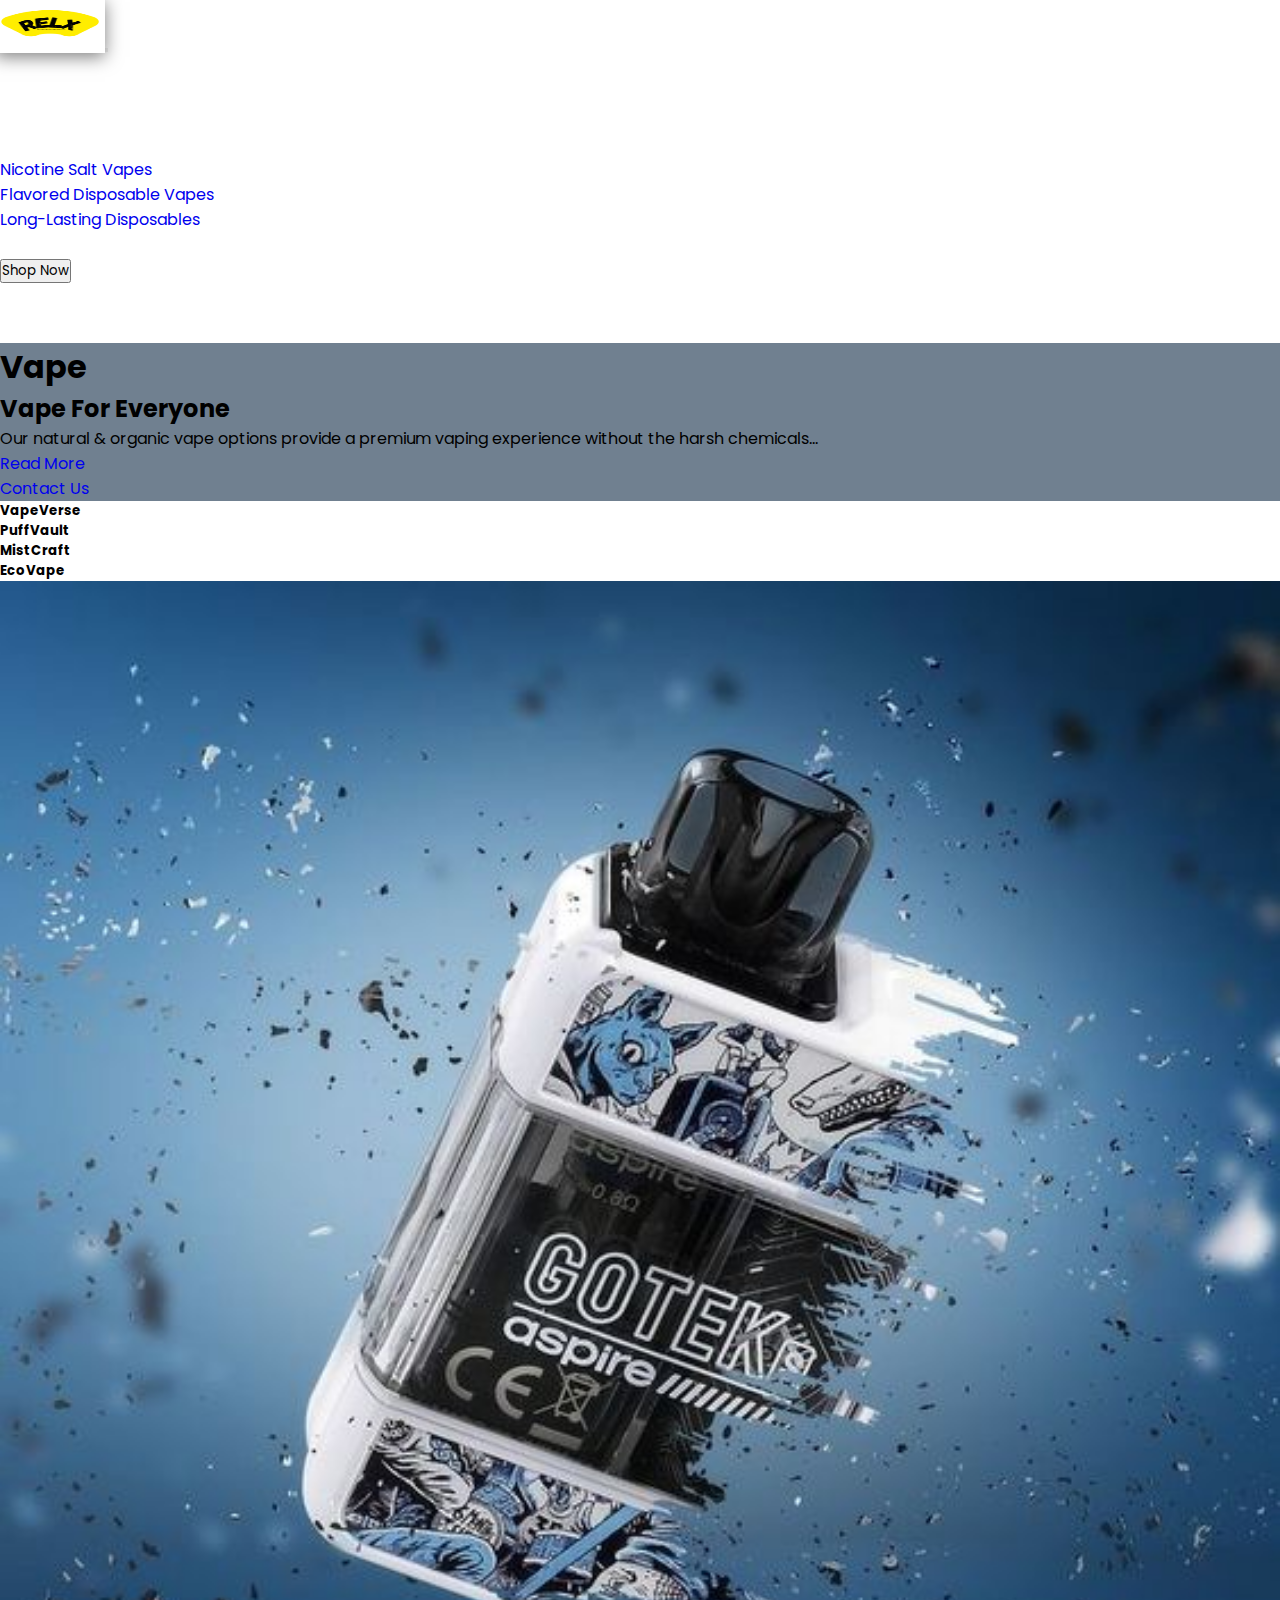
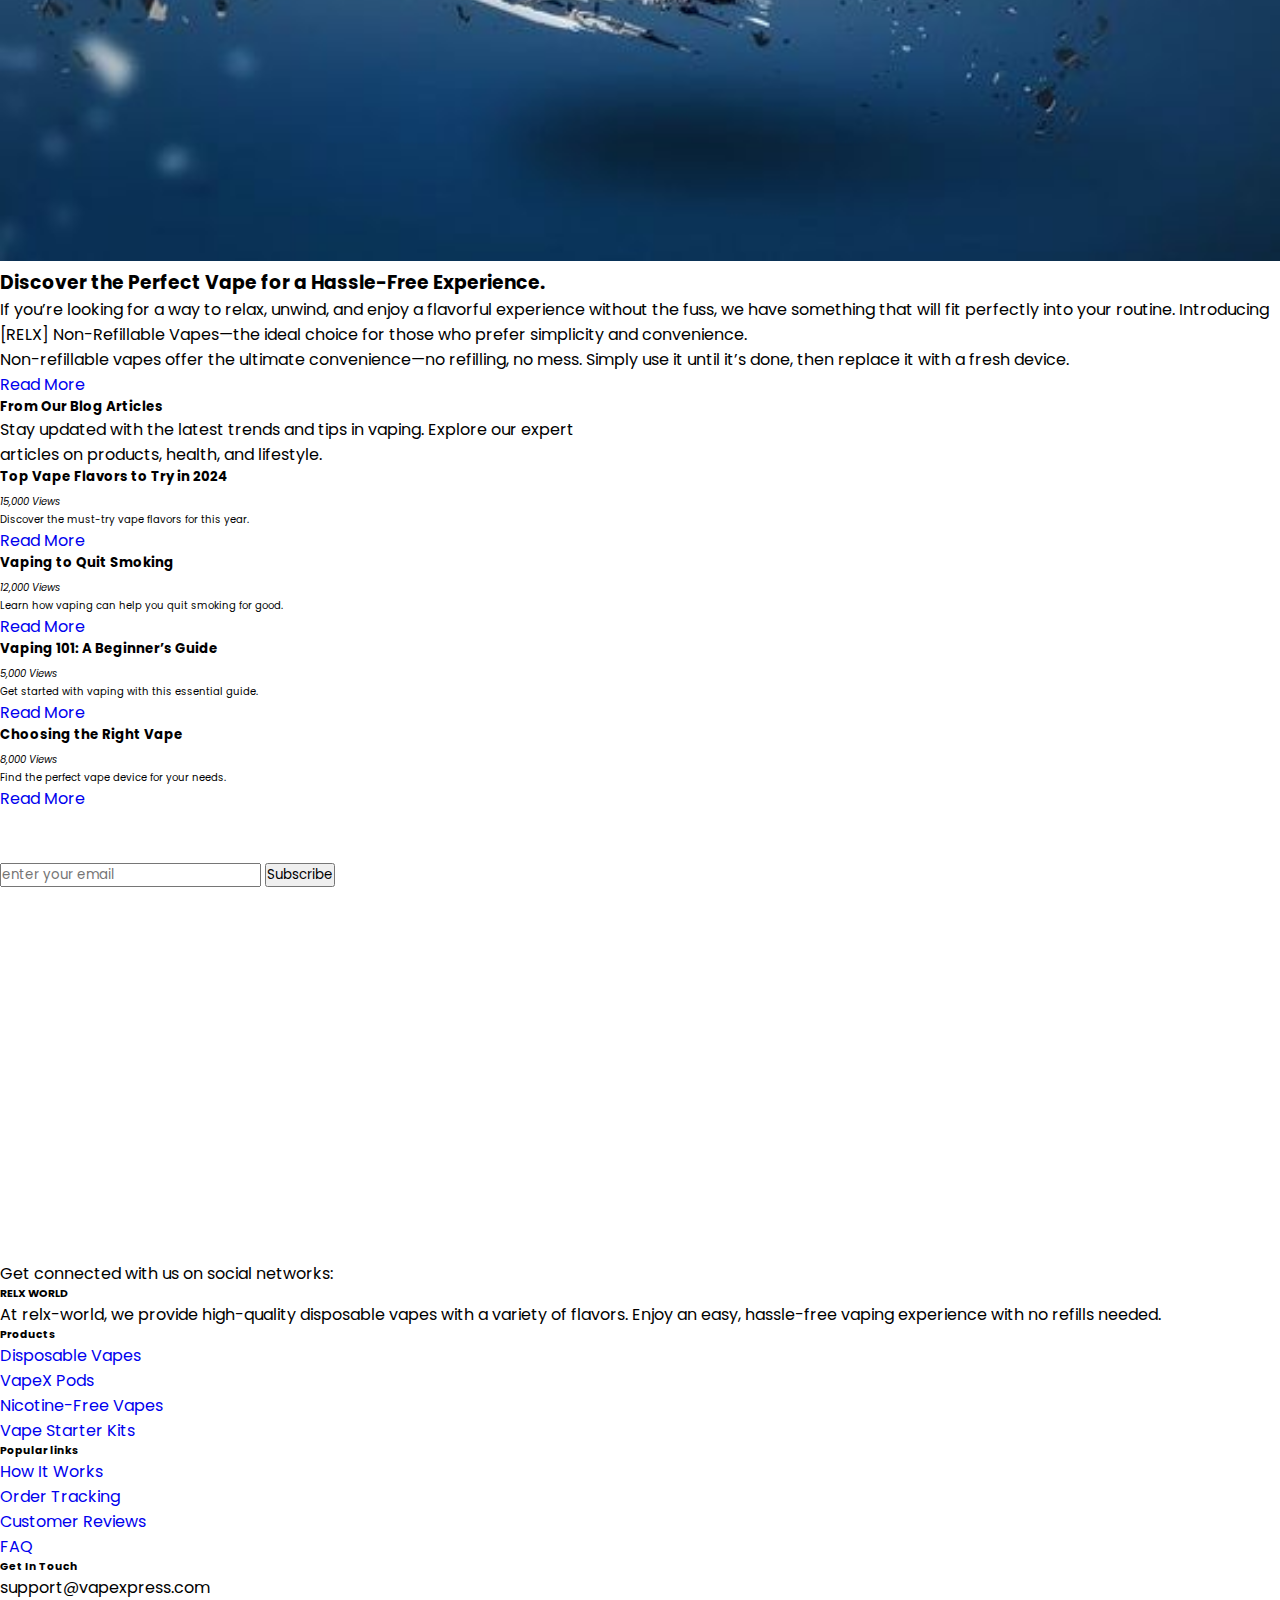
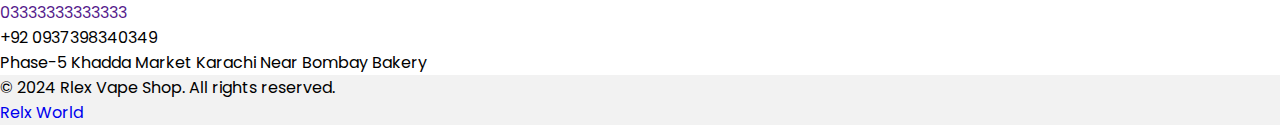
<file: index.html>
<!DOCTYPE html>
  <html lang="en">
    <head>
      <meta charset="UTF-8">
      <meta name="viewport" content="width=device-width, initial-scale=1.0">
      <title>Rlex Vape Shop</title>
      <link rel="icon" href="images/favion.jpg">
    <!-- Font Awosome Cdn -->
    <link rel="stylesheet" href="https://cdnjs.cloudflare.com/ajax/libs/font-awesome/6.6.0/css/all.min.css" integrity="sha512-Kc323vGBEqzTmouAECnVceyQqyqdsSiqLQISBL29aUW4U/M7pSPA/gEUZQqv1cwx4OnYxTxve5UMg5GT6L4JJg==" crossorigin="anonymous" referrerpolicy="no-referrer" />
    <!-- Google web font -->
    <link rel="preconnect" href="https://fonts.googleapis.com">
    <link rel="preconnect" href="https://fonts.gstatic.com" crossorigin>
    <link href="https://fonts.googleapis.com/css2?family=Poppins:ital,wght@0,100;0,200;0,300;0,400;0,500;0,600;0,700;0,800;0,900;1,100;1,200;1,300;1,400;1,500;1,600;1,700;1,800;1,900&family=Roboto:ital,wght@0,100;0,300;0,400;0,500;0,700;0,900;1,100;1,300;1,400;1,500;1,700;1,900&family=Sour+Gummy:ital,wght@0,100..900;1,100..900&family=Work+Sans:ital,wght@0,100..900;1,100..900&display=swap" rel="stylesheet">
    <!-- External Css file Link -->
     <link rel="stylesheet" href="style.css">
    <!-- bootstrap cdn -->
    <link href="https://cdn.jsdelivr.net/npm/bootstrap@5.0.2/dist/css/bootstrap.min.css" rel="stylesheet" integrity="sha384-EVSTQN3/azprG1Anm3QDgpJLIm9Nao0Yz1ztcQTwFspd3yD65VohhpuuCOmLASjC" crossorigin="anonymous">
    <!-- JavaScript Libaries  -->
    <link rel="stylesheet"href="https://cdnjs.cloudflare.com/ajax/libs/animate.css/4.1.1/animate.min.css"/>
    <!-- animation Libaries links -->
    <link rel="stylesheet" href="https://cdnjs.cloudflare.com/ajax/libs/animate.css/4.1.1/animate.min.css" />
    <!-- Jquery Cdn -->
    <script src="https://code.jquery.com/jquery-3.6.0.min.js"></script>
    <link rel="stylesheet" href="https://cdnjs.cloudflare.com/ajax/libs/animate.css/3.7.0/animate.min.css">
    </head>
    <style>
      #button:focus{
        outline: none !important;
        box-shadow: none !important;
        border: none !important;
      }
      @keyframes slideFromRight {
          0% {
            transform: translateX(100%);
            opacity: 0;
          }
          100% {
            transform: translateX(0);
            opacity: 1;
          }
        }

        .animate-slide-right {
          animation: slideFromRight 1s ease-out;
        }
    </style>
  <body>
    <nav class="navbar navbar-expand-lg bg-dark fixed-top">
      <div class="container-fluid">
        <a class="navbar-brand" href="index.html">
          <img src="images/logo.png" class="img-fluid" style="width: 100px; height: 50px;" alt="Logo">
        </a>
        <button class="navbar-toggler" type="button" data-bs-toggle="collapse" data-bs-target="#navbarNav" aria-controls="navbarNav" aria-expanded="false" aria-label="Toggle navigation">
          <i class="fa-solid fa-bars"></i>
        </button>
        <div class="collapse navbar-collapse" id="navbarNav">
          <ul class="navbar-nav ms-auto me-5 mb-2 mb-lg-0">
            <li class="nav-item"><a class="nav-link" href="index.html">Home</a></li>
            <li class="nav-item"><a class="nav-link" href="about.html">About Us</a></li>
            <li class="nav-item"><a class="nav-link" href="product.html">Products</a></li>
            <li class="nav-item dropdown">
              <a class="nav-link dropdown-toggle" href="#" id="categoriesDropdown" role="button" data-bs-toggle="dropdown" aria-expanded="false">Categories</a>
              <ul class="dropdown-menu" aria-labelledby="categoriesDropdown">
                <li><a class="dropdown-item" href="categoryOne.html">Nicotine Salt Vapes</a></li>
                <li><a class="dropdown-item" href="categoryTwo.html">Flavored Disposable Vapes</a></li>
                <li><a class="dropdown-item" href="categoryThree.html">Long-Lasting Disposables</a></li>
              </ul>
            </li>
            <li class="nav-item"><a class="nav-link" href="contact.html">Contact Us</a></li>
            <button id="button" class="btn btn-outline-primary py-2 px-4 readMoreButton">Shop Now</button>
          </ul>
        </div>
      </div>
    </nav>
  <!-- main Section  -->
  <header class="container-fluid py-5" style="background-color: slategray; margin-top: 60px;">
    <div class="row py-5 align-items-center">
      <div class="col-lg-6">
        <h1 class="fw-bolder animate__animated animate__bounce">Vape</h1>
        <h2 class="fw-bold animate__animated animate__bounce">Vape For Everyone</h2>
        <p class="fw-light animate-slide-right">Our natural & organic vape options provide a premium vaping experience without the harsh chemicals...</p>
        <div class="d-flex">
          <a href="readMore.html" class="btn btn-outline-dark py-2 px-4 me-3 readMoreButton"><p class="animated jello infinite fw-bold">Read More</p></a>
          <a href="contact.html" class="btn btn-outline-dark py-2 px-4 readMoreButton"><p class="animated jello infinite fw-bold">Contact Us</p></a>
        </div>
      </div>
    </div>
  </header>
  
  <!-- Three Card icons -->
  <div class="container-fluid py-3 mb-5">
    <div class="row">
      <div class="col-lg-3 col-md-6 col-sm-12 mb-2">
        <div class="position-relative bg-dark text-center p-3">
          <div class="border py-5 px-3">
            <i class="fas fa-cloud fa-3x text-primary animated jello infinite"></i>
            <h5 class="text-white mb-0">VapeVerse</h5>
          </div>
        </div>
      </div>
      <div class="col-lg-3 col-md-6 col-sm-12 mb-2">
        <div class="position-relative bg-dark text-center p-3">
          <div class="border py-5 px-3">
            <i class="fas fa-box fa-3x text-primary animated jello infinite"></i>
            <h5 class="text-white mb-0">PuffVault</h5>
          </div>
        </div>
      </div>
      <div class="col-lg-3 col-md-6 col-sm-12 mb-2 ">
        <div class="position-relative bg-dark text-center p-3">
          <div class="border py-5 px-3">
            <i class="fas fa-wind fa-3x text-primary  animated jello infinite"></i>
            <h5 class="text-white mb-0 ">MistCraft</h5>
          </div>
        </div>
      </div>
      <div class="col-lg-3 col-md-6 col-sm-12">
        <div class="position-relative bg-dark text-center p-3">
          <div class="border py-5 px-3">
            <i class="fas fa-leaf fa-3x text-primary animated jello infinite"></i>
            <h5 class="text-white mb-0">EcoVape</h5>
          </div>
        </div>
      </div>
    </div>
  </div>
  <!-- Discover section -->
  <div class="container-fluid py-5">
    <div class="row g-3">
      <div class="col-lg-6 col-md-6 col-sm-12">
        <img src="images/vape-6.jpg" alt="" style="width: 100%;">
      </div>
      <div class="col-lg-6 col-md-6 col-sm-12">
        <div class="content">
          <h3 class="text-uppercase fw-bold">Discover the Perfect Vape <span class="text-primary">for a Hassle-Free Experience.</span></h3>
          <p>If you’re looking for a way to relax, unwind, and enjoy a flavorful experience without the fuss, we have something that will fit perfectly into your routine. Introducing [RELX] Non-Refillable Vapes—the ideal choice for those who prefer simplicity and convenience.</p>  
          <p class="d-none d-md-block ">Non-refillable vapes offer the ultimate convenience—no refilling, no mess. Simply use it until it’s done, then replace it with a fresh device. </p>
          <a href="readMore.html" class="fw-bold btn btn-outline-dark readMoreButton"><p class="animated jello infinite mt-1">Read More</p></a>
        </div>
      </div>
    </div>
  </div>
  <!-- benificts of vape section -->
  <div class="container-fluid">
    <div class="container py-5">
      <div class="mx-auto text-center mb-5" style="max-width: 600px;">
        <h5 class="fw-bold">From Our <span class="text-primary fw-bold">Blog Articles</span></h5>
        <p class="fw-bold">Stay updated with the latest trends and tips in vaping. Explore our expert articles on products, health, and lifestyle.</p>
      </div>
      <div class="row g-4 text-align-center">
        <div class="col-lg-3 col-md-6 col-sm-12">
          <div class="card">
            <div class="card-body feature-item">
              <h5 class="fw-bold">Top Vape Flavors to Try in 2024</h5>
              <div class="d-flex">
                <i class="fa-solid fa-eye mt-2 ms-1 text-muted mb-2"><span class="ms-1">15,000 Views</span></i>
              </div>
              <p class="text-muted fw-bold" style="font-size: 10px;">Discover the must-try vape flavors for this year.</p>
              <a href="readMore.html" class="btn btn-outline-dark"><p class="animated jello infinite">Read More</p></a>
            </div>
          </div>
        </div>
        <div class="col-lg-3 col-md-6 col-sm-12">
          <div class="card">
            <div class="card-body feature-item">
              <h5 class="fw-bold">Vaping to Quit Smoking</h5>
              <div class="d-flex">
                <i class="fa-solid fa-eye mt-2 ms-1 text-muted mb-2"><span class="ms-1">12,000 Views</span></i>
              </div>
              <p class="text-muted fw-bold" id="button" style="font-size: 10px;">Learn how vaping can help you quit smoking for good.</p>
              <a href="readMore.html" class="btn btn-outline-dark"><p class="animated jello infinite">Read More</p></a>
            </div>
          </div>
        </div>
        <div class="col-lg-3 col-md-6 col-sm-12">
          <div class="card">
            <div class="card-body feature-item">
              <h5 class="fw-bold">Vaping 101: A Beginner’s Guide</h5>
              <div class="d-flex">
                <i class="fa-solid fa-eye mt-2 ms-1 text-muted mb-2"><span class="ms-1">5,000 Views</span></i>
              </div>
              <p class="text-muted fw-bold" style="font-size: 10px;">Get started with vaping with this essential guide.</p>
              <a href="readMore.html" class="btn btn-outline-dark"><p class="animated jello infinite">Read More</p></a>
            </div>
          </div>
        </div>
        <div class="col-lg-3 col-md-6 col-sm-12">
          <div class="card">
            <div class="card-body feature-item">
              <h5 class="fw-bold">Choosing the Right Vape </h5>
              <div class="d-flex">
                <i class="fa-solid fa-eye mt-2 ms-1 text-muted mb-2"><span class="ms-1">8,000 Views</span></i>
              </div>
              <p class="text-muted fw-bold" style="font-size: 10px;">Find the perfect vape device for your needs.</p>
              <a href="readMore.html" class="btn btn-outline-dark"><p class="animated jello infinite">Read More</p></a>
            </div>
          </div>
        </div>
      </div>
    </div>
  </div>
  <!-- Your existing subscription form in index.html -->
  <div class="container-fluid mb- py-5 bg-dark" style="width: 100%; height: 50vh;">
    <div class="container">
      <div class="text-center">
        <h4 style="color: white;" class="fw-bold mt-3">Let's Subscribe To The Newsletter</h4>
        <p class="text-md-e" style="color: white;">Subscribe now to get a 30% discount on any of our products</p>
        <div class="input-group">
          <input type="email" id="emailInput" class="form-control" placeholder="enter your email" required>
          <span class="input-group-text">
            <i class="fas fa-envelope animated jello infinite"></i>
          </span>
          <button class="btn btn-outline-light readMoreButton" id="subscribeButton"  onclick="handleSubscription()">Subscribe</button>
        </div>
      </div>
    </div>
  </div>
  <!-- footer section -->
  <footer class="text-center text-lg-start bg-dark text-muted">
    <!-- Section: Social media -->
    <section class="d-flex justify-content-center justify-content-lg-between p-4 border-bottom">
      <div class="me-5 d-none d-lg-block">
        <span>Get connected with us on social networks:</span>
      </div>
      <div>
        <a href="" class="me-4 text-reset">
          <i class="fab fa-facebook-f  animated jello infinite"></i>
        </a>
        <a href="" class="me-4 text-reset">
          <i class="fab fa-twitter  animated jello infinite"></i>
        </a>
        <a href="" class="me-4 text-reset">
          <i class="fab fa-google  animated jello infinite"></i>
        </a>
        <a href="" class="me-4 text-reset">
          <i class="fab fa-instagram  animated jello infinite"></i>
        </a>
        <a href="" class="me-4 text-reset">
          <i class="fab fa-linkedin  animated jello infinite "></i>
        </a>
      </div>
    </section>    
    <section>
      <div class="container text-center text-md-start mt-5">
        <div class="row mt-3">
          <div class="col-md-3 col-lg-4 col-xl-3 mx-auto mb-4">
            <h6 class="text-uppercase fw-bold mb-4 d-flex">
              <p class="text-white text-muted">RELX WORLD</p>
            </h6>
            <p>
              At relx-world, we provide high-quality disposable vapes with a variety of flavors. Enjoy an easy, hassle-free vaping experience with no refills needed.
            </p>
          </div>
          <div class="col-md-2 col-lg-2 col-xl-2 mx-auto mb-4">
            <h6 class="text-uppercase fw-bold mb-4 text-white text-muted">
              Products
            </h6>
            <p>
              <a href="#!" class="text-reset text-decoration-none">Disposable Vapes</a>
            </p>
            <p>
              <a href="#!" class="text-reset text-decoration-none">VapeX Pods</a>
            </p>
            <p>
              <a href="#!" class="text-reset text-decoration-none">Nicotine-Free Vapes</a>
            </p>
            <p>
              <a href="#!" class="text-reset text-decoration-none">Vape Starter Kits</a>
            </p>
          </div>
          <div class="col-md-3 col-lg-2 col-xl-2 mx-auto mb-4">
            <!-- Links -->
            <h6 class="text-uppercase fw-bold mb-4 text-white text-muted">
              Popular links
            </h6>
            <p>
              <a href="#!" class="text-reset text-decoration-none">How It Works</a>
            </p>
            <p>
              <a href="#!" class="text-reset text-decoration-none">Order Tracking</a>
            </p>
            <p>
              <a href="#!" class="text-reset text-decoration-none">Customer Reviews</a>
            </p>
            <p>
              <a href="#!" class="text-reset text-decoration-none">FAQ</a>
            </p>
          </div>
          <div class="col-md-4 col-lg-3 col-xl-3 mx-auto mb-md-0 mb-4">
            <h6 class="text-uppercase fw-bold mb-4 text-white text-muted">Get In Touch</h6>
            <p><i class="fas fa-envelope"></i>support@vapexpress.com</p>
            <p><i class="fas fa-phone me-3"></i> <a href="" class="text-muted text-decoration-none">03333333333333</a></p>
            <p><i class="fa-brands fa-whatsapp me-3 "></i> +92 0937398340349</p>
            <p><i class="fas fa-home me-3"></i> Phase-5 Khadda Market Karachi Near Bombay Bakery</p>
          </div>
        </div>
      </div>
    </section>
    <div class="text-center p-4  animated jello "  style="background-color: rgba(0, 0, 0, 0.05);">
      <p class="text-light ">© 2024 Rlex Vape Shop. All rights reserved.</p>
      <a target="_blank" class="text-reset fw-bold text-decoration-none " href="index.html">Relx World</a>
    </div>
    <a href="#" class="btn btn-lg btn-dark back-to-top"><i class="fa-solid fa-arrow-up"></i></a>
  </footer>

  <!-- javaScript cdn -->
  <script src="https://cdn.jsdelivr.net/npm/bootstrap@5.0.2/dist/js/bootstrap.min.js" integrity="sha384-cVKIPhGWiC2Al4u+LWgxfKTRIcfu0JTxR+EQDz/bgldoEyl4H0zUF0QKbrJ0EcQF" crossorigin="anonymous"></script>
  <script type="text/javascript" src="https://cdn.emailjs.com/dist/email.min.js"></script>

    <script>
      $(window).on('load', function() {
      const header = $("#header");
      const subHeader = $("#subHeader");
      header.addClass("animate__animated animate__slideInRight");
      subHeader.addClass("animate__animated animate__slideInRight");
  });
  function handleSubscription() {
    const emailInput = $('#emailInput').val(); 
    const emailPattern = /^[^\s@]+@[^\s@]+\.[^\s@]+$/;

    if (emailInput === "") {
      alert("Please enter your email.");
      return;
    }

    if (!emailPattern.test(emailInput)) {
      alert("Please enter a valid email address.");
      return;
    }

    window.location.href = "congurates.html";
  }
    </script>
  </body>
</html>
</file>
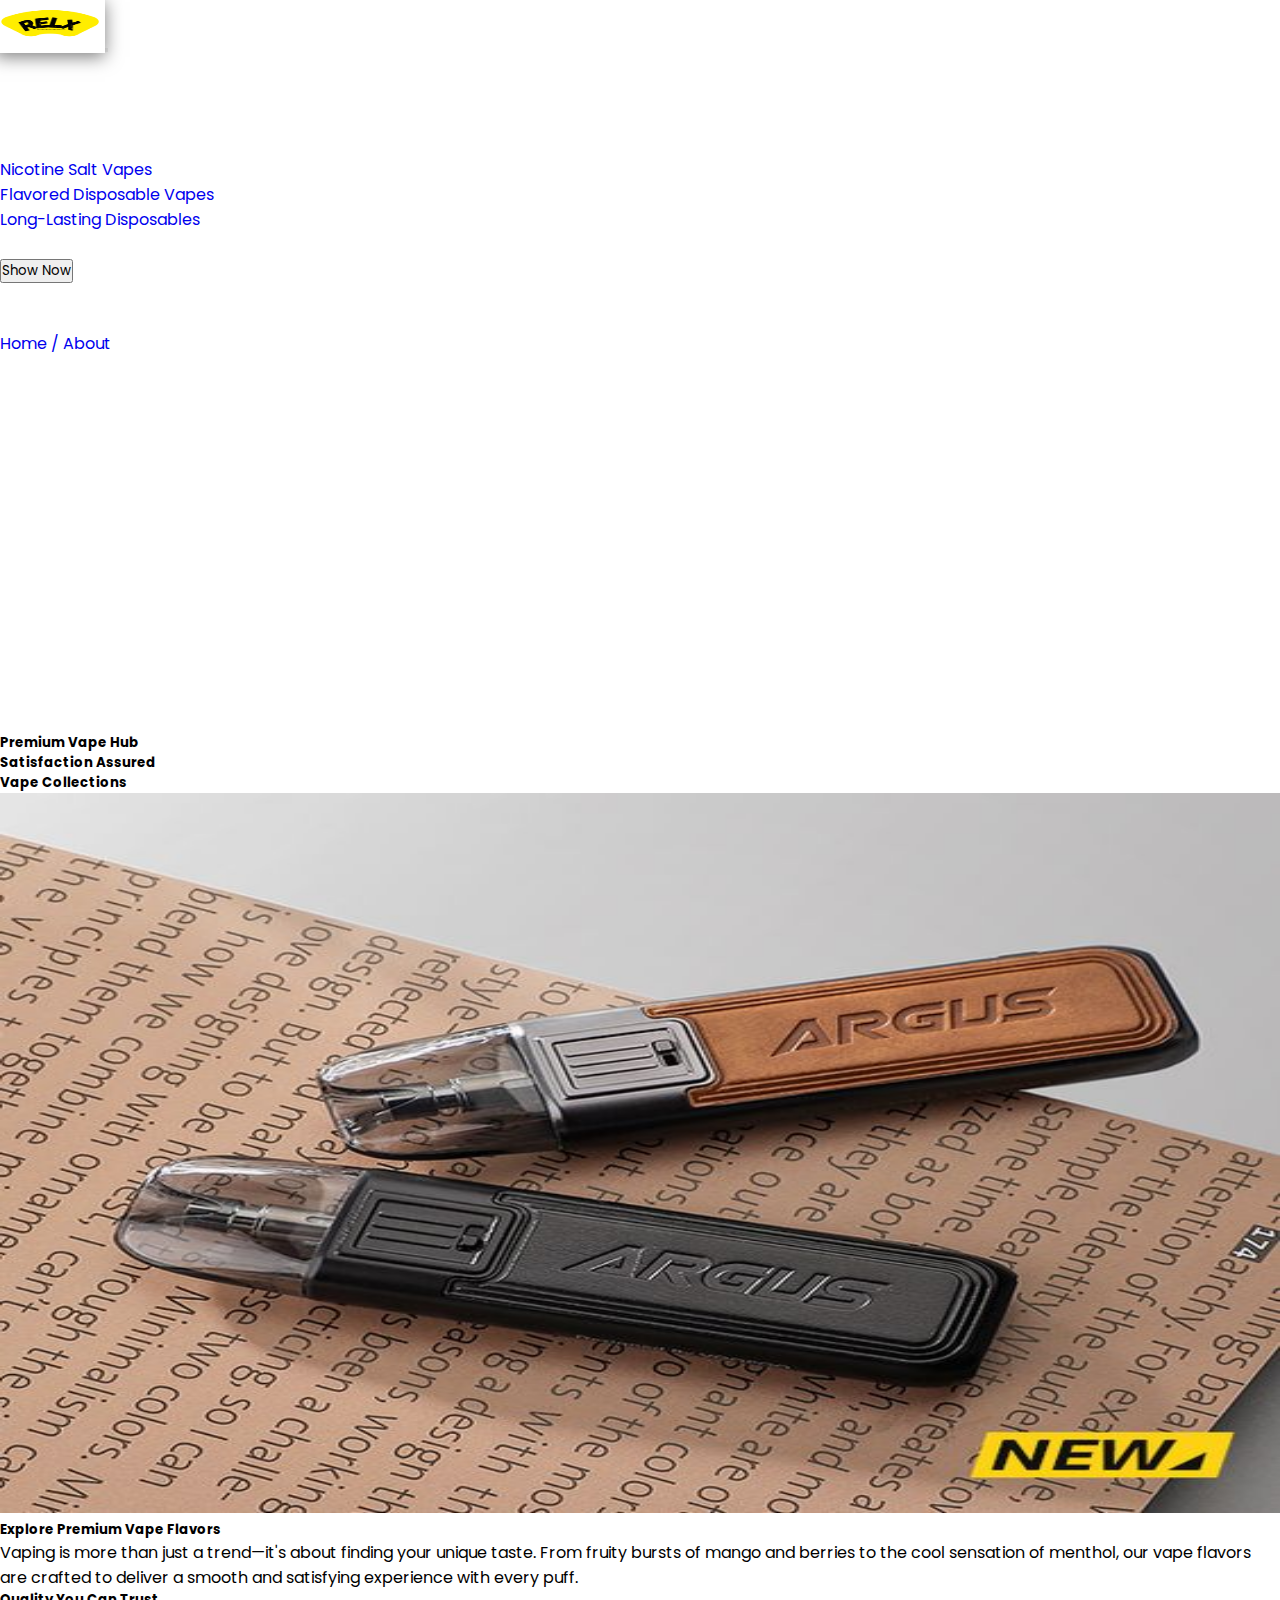
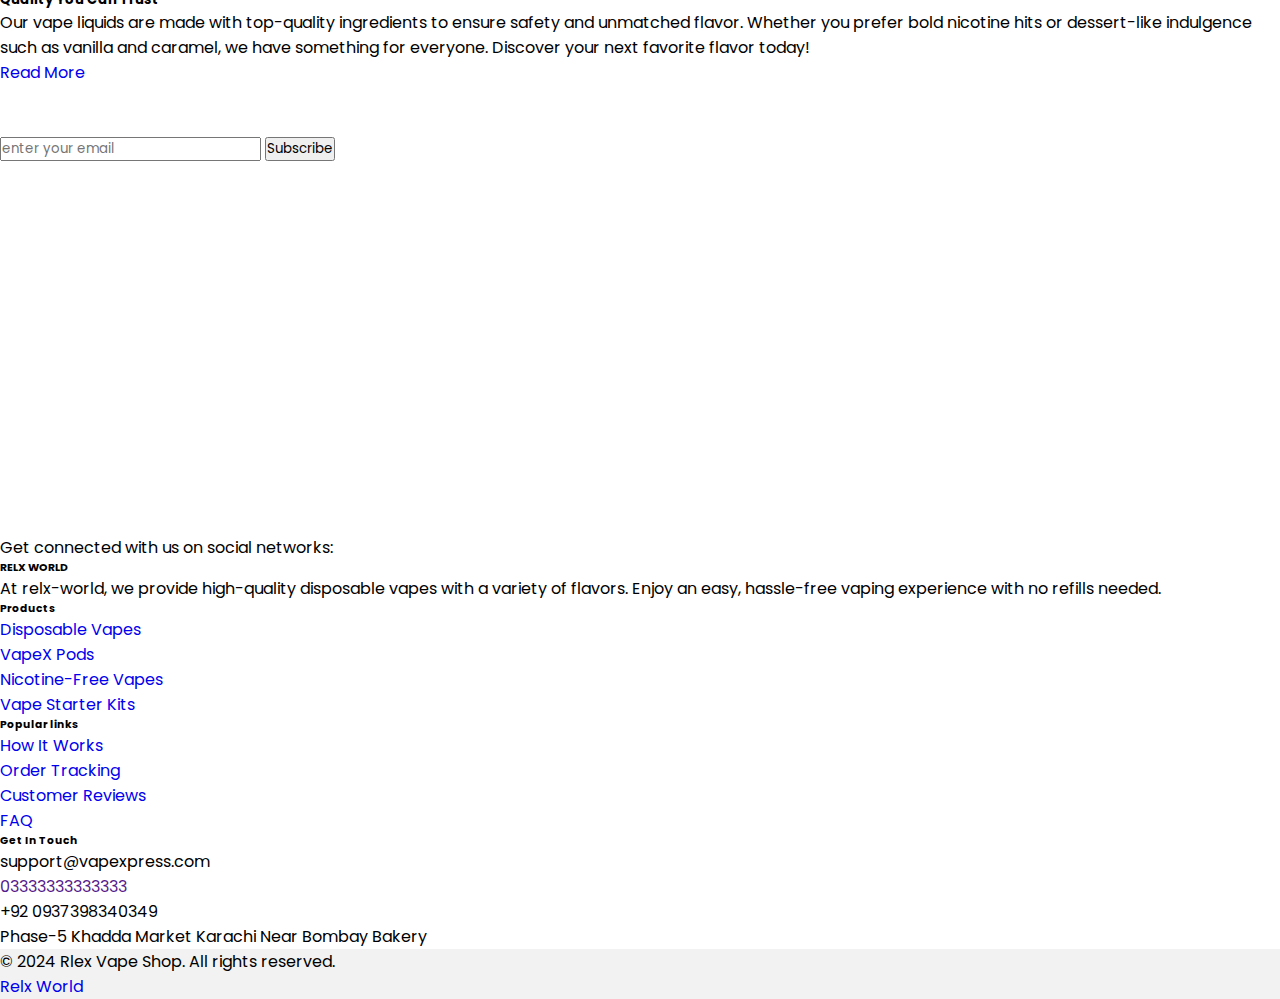
<file: about.html>
<!DOCTYPE html>
<html lang="en">
<head>
    <meta charset="UTF-8">
    <meta name="viewport" content="width=device-width, initial-scale=1.0">
    <title>About Us</title>
    <link rel="icon" href="images/favion.jpg">
    <!-- Font Awosome Cdn -->
    <link rel="stylesheet" href="https://cdnjs.cloudflare.com/ajax/libs/font-awesome/6.6.0/css/all.min.css" integrity="sha512-Kc323vGBEqzTmouAECnVceyQqyqdsSiqLQISBL29aUW4U/M7pSPA/gEUZQqv1cwx4OnYxTxve5UMg5GT6L4JJg==" crossorigin="anonymous" referrerpolicy="no-referrer" />
    <!-- Google web font -->
    <link rel="preconnect" href="https://fonts.googleapis.com">
    <link rel="preconnect" href="https://fonts.gstatic.com" crossorigin>
    <link href="https://fonts.googleapis.com/css2?family=Poppins:ital,wght@0,100;0,200;0,300;0,400;0,500;0,600;0,700;0,800;0,900;1,100;1,200;1,300;1,400;1,500;1,600;1,700;1,800;1,900&family=Roboto:ital,wght@0,100;0,300;0,400;0,500;0,700;0,900;1,100;1,300;1,400;1,500;1,700;1,900&family=Sour+Gummy:ital,wght@0,100..900;1,100..900&family=Work+Sans:ital,wght@0,100..900;1,100..900&display=swap" rel="stylesheet">
    <!-- External Css file Link -->
     <link rel="stylesheet" href="style.css">
    <!-- bootstrap cdn -->
    <link href="https://cdn.jsdelivr.net/npm/bootstrap@5.0.2/dist/css/bootstrap.min.css" rel="stylesheet" integrity="sha384-EVSTQN3/azprG1Anm3QDgpJLIm9Nao0Yz1ztcQTwFspd3yD65VohhpuuCOmLASjC" crossorigin="anonymous">
    <!-- JavaScript Libaries  -->
    <link rel="stylesheet"href="https://cdnjs.cloudflare.com/ajax/libs/animate.css/4.1.1/animate.min.css"/>
    <!-- animation Libaries links -->
    <link rel="stylesheet" href="https://cdnjs.cloudflare.com/ajax/libs/animate.css/4.1.1/animate.min.css" />
    <!-- Jquery Cdn -->
    <script src="https://code.jquery.com/jquery-3.6.0.min.js"></script>
    <link rel="stylesheet" href="https://cdnjs.cloudflare.com/ajax/libs/animate.css/3.7.0/animate.min.css">
</head>
<body>
  <nav class="navbar navbar-expand-lg bg-dark fixed-top">
    <div class="container-fluid">
      <a class="navbar-brand" href="index.html" target="_self">
          <img src="images/logo.png" class="img-fluid" style="width: 100px; height: 50px;" alt="">
      </a>
      <button class="navbar-toggler" type="button" data-bs-toggle="collapse" data-bs-target="#navbarSupportedContent" aria-controls="navbarSupportedContent" aria-expanded="false" aria-label="Toggle navigation">
          <i class="icon fa-solid fa-bars"></i></button>
      <div class="collapse navbar-collapse" id="navbarSupportedContent">
        <ul class="navbar-nav ms-auto me-5 mb-2 mb-lg-0">
          <li class="nav-item">
            <a class="nav-link " aria-current="page" href="index.html">Home</a>
          </li>
          <li class="nav-item">
            <a class="nav-link" aria-current="page" href="about.html">About Us</a>
          </li>
          <li class="nav-item">
            <a href="product.html" class="nav-link" aria-current="page" >Products</a>
          </li>
          <li class="nav-item dropdown">
            <a class="nav-link dropdown-toggle" aria-current="page" href="#" role="button" data-bs-toggle="dropdown" aria-expanded="false">
              Categories
            </a>
            <ul class="dropdown-menu">
              <li><a class="dropdown-item text-dark" href="categoryOne.html" >Nicotine Salt Vapes</a></li>
              <li><a class="dropdown-item text-dark" href="categoryTwo.html">Flavored Disposable Vapes</a></li>
              <li><a class="dropdown-item text-dark" href="categoryThree.html">Long-Lasting Disposables</a></li>
            </ul>
          </li>
          <li class="nav-item">
              <a href="contact.html" aria-current="page" class="nav-link">Contact Us</a>
          </li>
          <button class="animated jello btn btn-outline-primary py-2 px-4 d-none d-lg-inline-block" onclick="this.blur()">Show Now</button>
        </ul>
      </div>
    </div>
  </nav>
    <header class="header py-5">
        <div class="container-fluid py-5 bg-dark" style="width: 100%; height: 50vh;">
            <div class="text-center mt-5">
                <h1 style="color: white;" class="fw-bolder">About Us</h1>
                <div class="d-flex justify-content-center">
                    <a href="index.html" target="_blank" class="text-decoration-none text-white animated jello infinite">Home /</a>
                    <a href="about.html" class="animated jello infinite text-decoration-none ms-2 text-white">About</a>
                </div>
            </div>
        </div>
    </header>
    <!-- main section -->
    <div class="container-fluid">
        <div class="container py-3">
            <div class="row g-5 ">
                <div class="col-lg-4 wow fadeIn" data-wow-delay="0.1s">
                    <div class="feature-item position-relative bg-dark text-center p-3">
                      <div class=" border py-5 px-3">
                        <i class="fas fa-smoking mb-3 text-primary " style="font-size: 40px"></i> 
                        <h5 class="text-white mb-0 fw-bold">Premium Vape Hub</h5>
                      </div>
                    </div>
                  </div>
                <div class="col-lg-4 wow fadeIn" data-wow-delay="0.1s">
                    <div class="feature-item position-relative bg-dark text-center p-3">
                        <div class="border py-5 px-3">
                          <i class="fas fa-check-circle mb-3 text-primary" style="font-size: 40px; color: white;"></i> 
                          <h5 class="text-white mb-0 fw-bold ">Satisfaction Assured</h5>
                        </div>
                    </div>
                </div>
                <div class="col-lg-4 wow fadeIn" data-wow-delay="0.1s">
                    <div class="feature-item position-relative bg-dark text-center p-3">
                        <div class="border py-5 px-3">
                          <i class="fas fa-list-alt mb-3 text-primary" style="font-size: 40px; color: white;"></i> 
                            <h5 class="text-white mb-0 fw-bold">Vape Collections</h5>
                        </div>
                    </div>
                </div>
            </div>
        </div>
    </div>
    <!-- Main-content -->
    <div class="container-fluid py-5">
            <div class="row g-3">
                <div class="col-lg-6 col-md-6 col-sm-12 ">
                    <img src="images/vape-1.jpg" class="rounded" alt="" id="img" style="width: 100%;">
                </div>
                <div class="col-lg-6 col-md-6 col-sm-12">
                  <div class="content">
                    <h5 class="fw-bolder text-uppercase">Explore Premium <span class="text-primary">Vape Flavors</span></h5>
                    <p class="fw-bold text-muted">Vaping is more than just a trend—it's about finding your unique taste. From fruity bursts of mango and berries to the cool sensation of menthol, our vape flavors are crafted to deliver a smooth and satisfying experience with every puff.</p>                
                    <h5 class="fw-bolder text-uppercase mt-5">Quality You <span class="text-primary">Can Trust</span></h5>
                    <p class="fw-bolder text-muted">Our vape liquids are made with top-quality ingredients to ensure safety and unmatched flavor. Whether you prefer bold nicotine hits or dessert-like indulgence such as vanilla and caramel, we have something for everyone. Discover your next favorite flavor today!</p>
                    <a href="readMore.html" class="animated jello infinite btn btn-outline-dark mt-3 readMoreButton" onclick="this.blur()">Read More</a>
                  </div>
                </div>
            </div>
    </div>
    <!-- Your existing subscription form in index.html -->
    <div class="container-fluid mb- py-5 bg-dark" style="width: 100%; height: 50vh;">
      <div class="container">
        <div class="text-center">
          <h4 style="color: white;" class="fw-bold mt-3">Let's Subscribe To The Newsletter</h4>
          <p class="text-md-e" style="color: white;">Subscribe now to get a 30% discount on any of our products</p>
          <div class="input-group">
            <input type="email" id="emailInput" class="form-control" placeholder="enter your email" required>
            <span class="input-group-text">
              <i class="fas fa-envelope animated jello infinite"></i>
            </span>
            <button class="btn btn-outline-light" id="subscribeButton"  onclick="handleSubscription()">Subscribe</button>
          </div>
        </div>
      </div>
    </div>
       <!-- Your existing subscription form Start -->
    <!-- footer section -->
    <footer class="text-center text-lg-start bg-dark text-muted">
      <!-- Section: Social media -->
      <section class="d-flex justify-content-center justify-content-lg-between p-4 border-bottom">
        <div class="me-5 d-none d-lg-block">
          <span>Get connected with us on social networks:</span>
        </div>
        <div>
          <a href="" class="me-4 text-reset">
            <i class="fab fa-facebook-f  animated jello infinite"></i>
          </a>
          <a href="" class="me-4 text-reset">
            <i class="fab fa-twitter  animated jello infinite"></i>
          </a>
          <a href="" class="me-4 text-reset">
            <i class="fab fa-google  animated jello infinite"></i>
          </a>
          <a href="" class="me-4 text-reset">
            <i class="fab fa-instagram  animated jello infinite"></i>
          </a>
          <a href="" class="me-4 text-reset">
            <i class="fab fa-linkedin  animated jello infinite "></i>
          </a>
        </div>
      </section>    
      <section>
        <div class="container text-center text-md-start mt-5">
          <div class="row mt-3">
            <div class="col-md-3 col-lg-4 col-xl-3 mx-auto mb-4">
              <h6 class="text-uppercase fw-bold mb-4 d-flex">
                <p class="text-white text-muted">RELX WORLD</p>
              </h6>
              <p>
                At relx-world, we provide high-quality disposable vapes with a variety of flavors. Enjoy an easy, hassle-free vaping experience with no refills needed.
              </p>
            </div>
            <div class="col-md-2 col-lg-2 col-xl-2 mx-auto mb-4">
              <h6 class="text-uppercase fw-bold mb-4 text-white text-muted">
                Products
              </h6>
              <p>
                <a href="#!" class="text-reset text-decoration-none">Disposable Vapes</a>
              </p>
              <p>
                <a href="#!" class="text-reset text-decoration-none">VapeX Pods</a>
              </p>
              <p>
                <a href="#!" class="text-reset text-decoration-none">Nicotine-Free Vapes</a>
              </p>
              <p>
                <a href="#!" class="text-reset text-decoration-none">Vape Starter Kits</a>
              </p>
            </div>
            <div class="col-md-3 col-lg-2 col-xl-2 mx-auto mb-4">
              <!-- Links -->
              <h6 class="text-uppercase fw-bold mb-4 text-white text-muted">
                Popular links
              </h6>
              <p>
                <a href="#!" class="text-reset text-decoration-none">How It Works</a>
              </p>
              <p>
                <a href="#!" class="text-reset text-decoration-none">Order Tracking</a>
              </p>
              <p>
                <a href="#!" class="text-reset text-decoration-none">Customer Reviews</a>
              </p>
              <p>
                <a href="#!" class="text-reset text-decoration-none">FAQ</a>
              </p>
            </div>
            <div class="col-md-4 col-lg-3 col-xl-3 mx-auto mb-md-0 mb-4">
              <h6 class="text-uppercase fw-bold mb-4 text-white text-muted">Get In Touch</h6>
              <p><i class="fas fa-envelope me-3"></i>support@vapexpress.com</p>
              <p><i class="fas fa-phone me-3"></i> <a href="" class="text-muted text-decoration-none">03333333333333</a></p>
              <p><i class="fa-brands fa-whatsapp me-3 "></i> +92 0937398340349</p>
              <p><i class="fas fa-home me-3"></i> Phase-5 Khadda Market Karachi Near Bombay Bakery</p>
            </div>
          </div>
        </div>
      </section>
      <div class="text-center p-4  animated jello "  style="background-color: rgba(0, 0, 0, 0.05);">
        <p class="text-light ">© 2024 Rlex Vape Shop. All rights reserved.</p>
        <a target="_blank" class="text-reset fw-bold text-decoration-none " href="index.html">Relx World</a>
      </div>
      <a href="#" class="btn btn-lg btn-dark back-to-top"><i class="fa-solid fa-arrow-up"></i></a>
    </footer>

    <script src="script.js"></script>
     <script src="https://cdn.jsdelivr.net/npm/bootstrap@5.0.2/dist/js/bootstrap.min.js" integrity="sha384-cVKIPhGWiC2Al4u+LWgxfKTRIcfu0JTxR+EQDz/bgldoEyl4H0zUF0QKbrJ0EcQF" crossorigin="anonymous"></script>
     <script>
  function handleSubscription() {
    const emailInput = $('#emailInput').val(); 
    const emailPattern = /^[^\s@]+@[^\s@]+\.[^\s@]+$/;

    if (emailInput === "") {
      alert("Please enter your email.");
      return;
    }

    if (!emailPattern.test(emailInput)) {
      alert("Please enter a valid email address.");
      return;
    }

    window.location.href = "congurates.html";
  }
     </script>
</body>
</html>
</file>
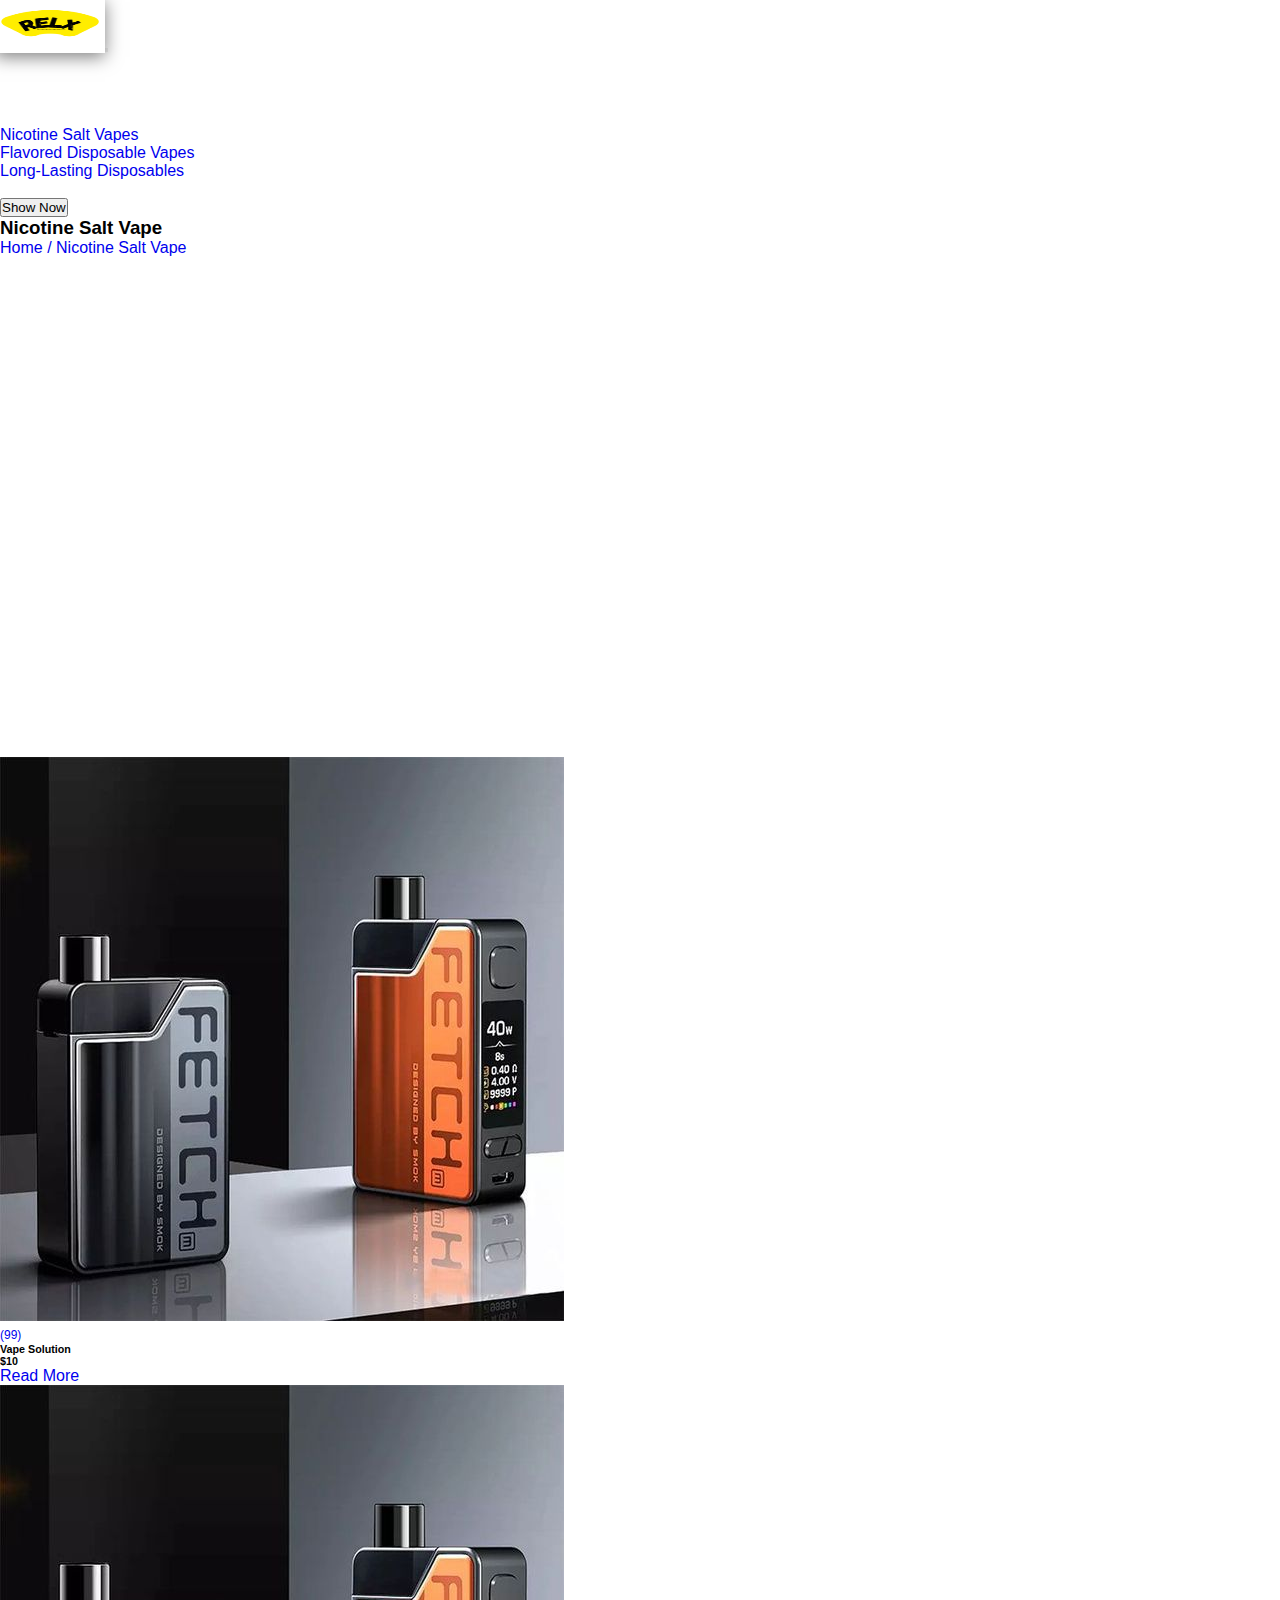
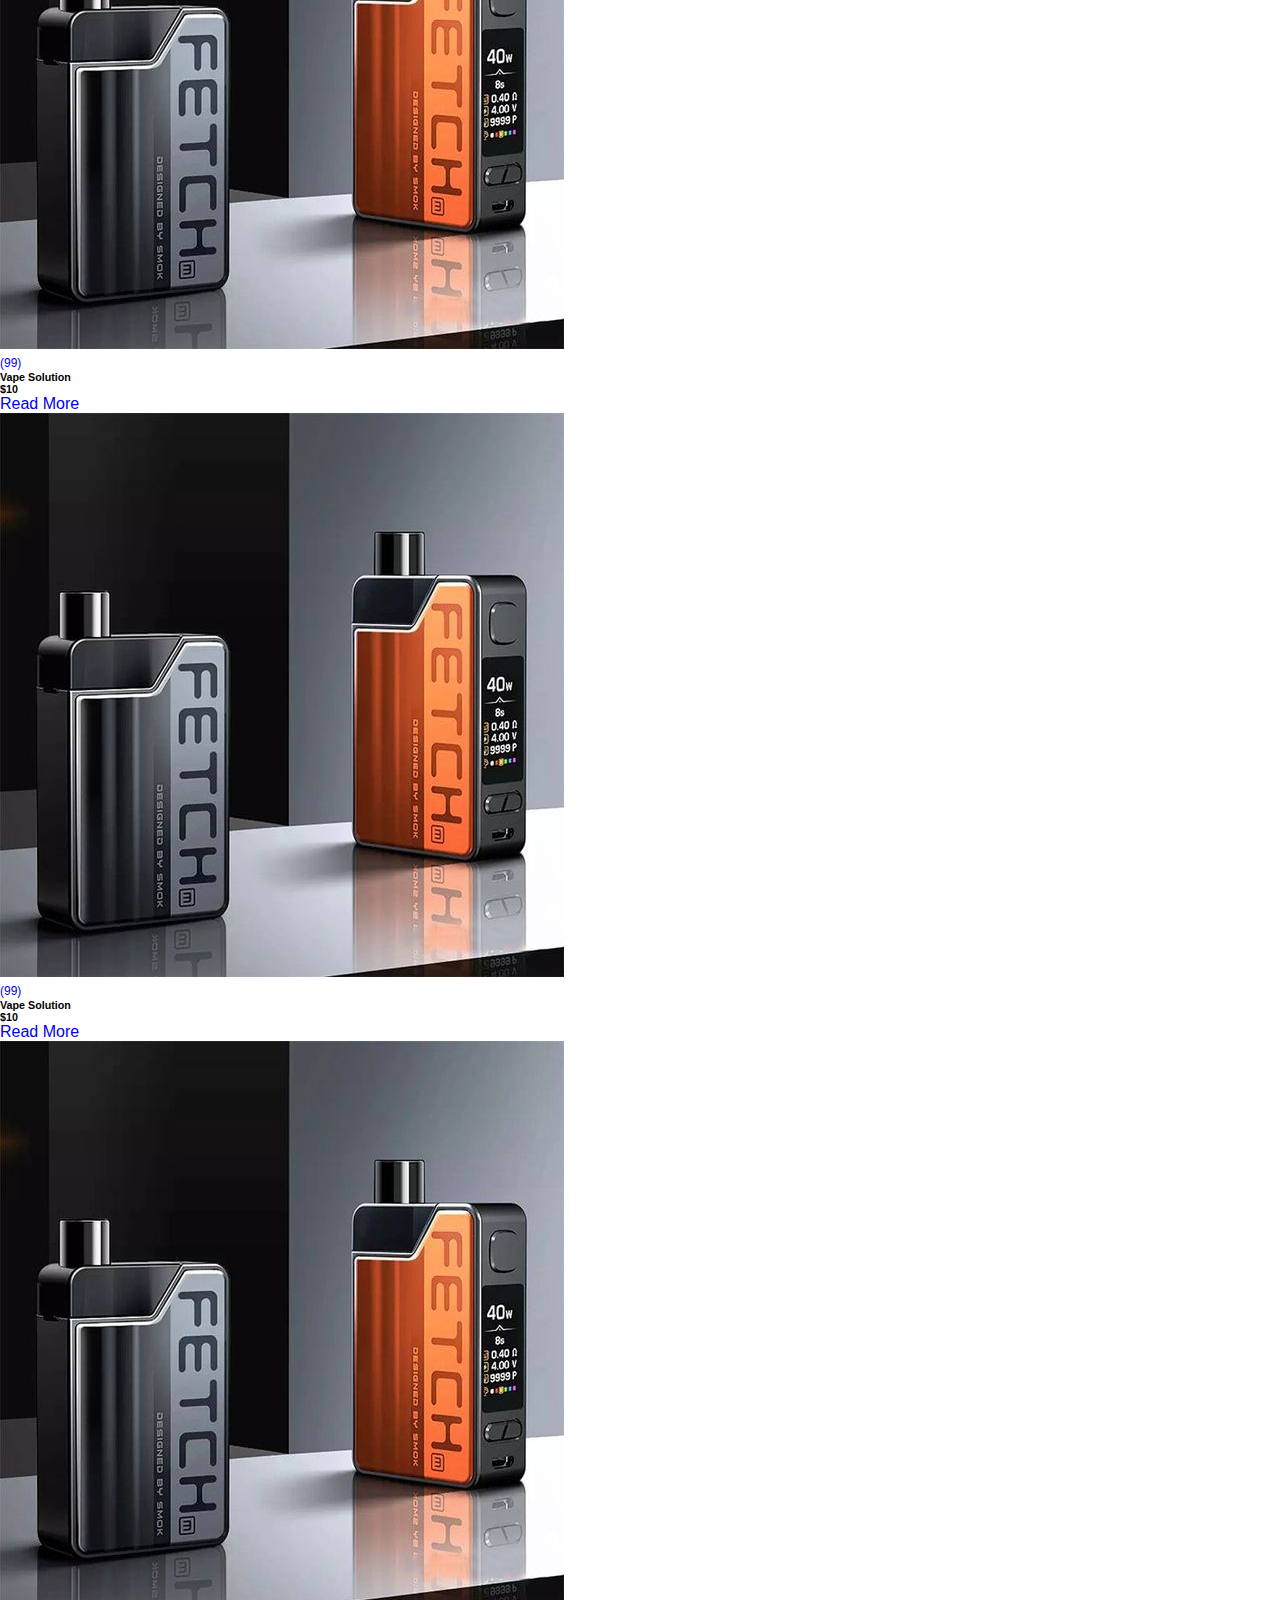
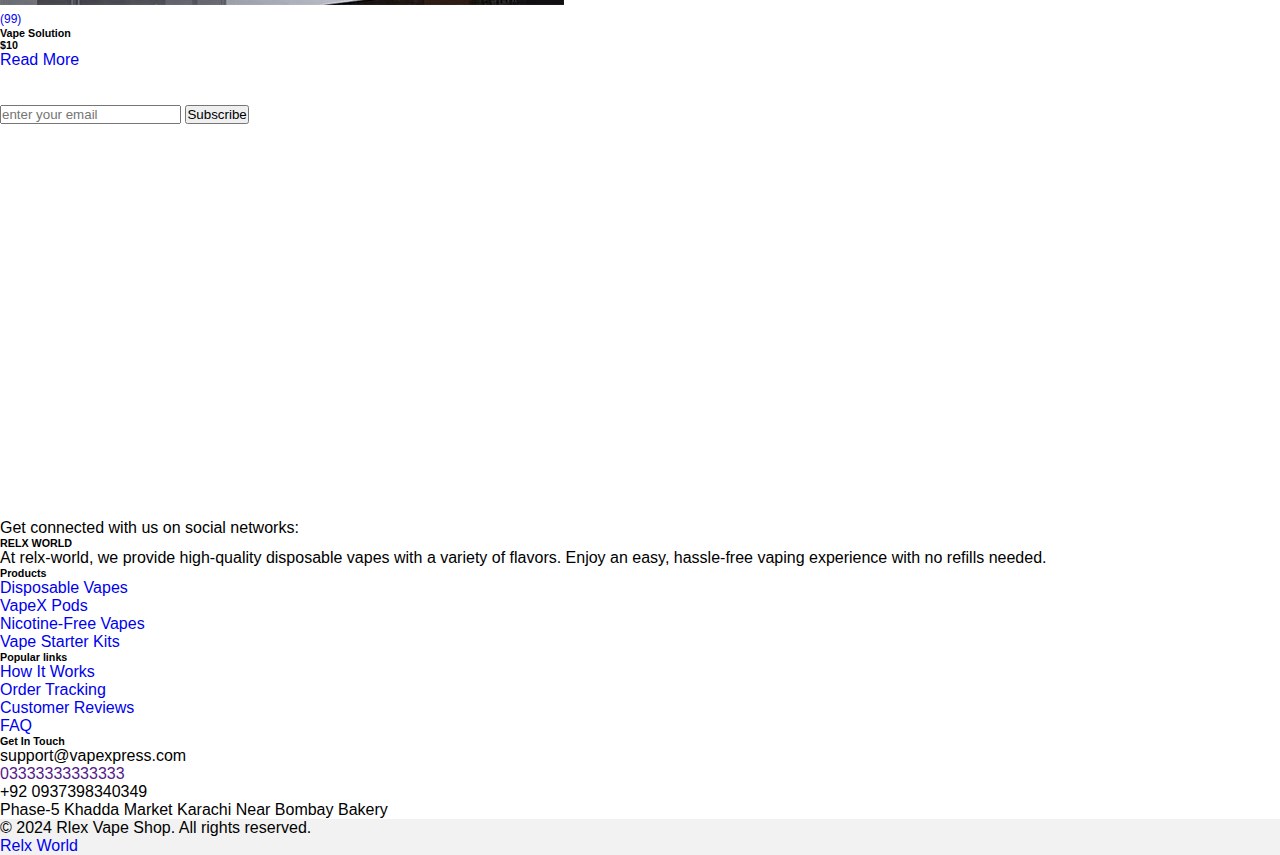
<file: categoryOne.html>
<!DOCTYPE html>
<html lang="en">
<head>
    <meta charset="UTF-8">
    <meta name="viewport" content="width=device-width, initial-scale=1.0">
    <title>Category One </title>
    <link rel="icon" href="images/favion.jpg">
    <!-- Font Awesome -->
    <link rel="stylesheet" href="https://cdnjs.cloudflare.com/ajax/libs/font-awesome/6.7.1/css/all.min.css" integrity="sha512-5Hs3dF2AEPkpNAR7UiOHba+lRSJNeM2ECkwxUIxC1Q/FLycGTbNapWXB4tP889k5T5Ju8fs4b1P5z/iB4nMfSQ==" crossorigin="anonymous" referrerpolicy="no-referrer" />
    <!-- External CSS -->
    <link rel="stylesheet" href="style.css">
    <!-- Bootstrap -->
    <link href="https://cdn.jsdelivr.net/npm/bootstrap@5.0.2/dist/css/bootstrap.min.css" rel="stylesheet" integrity="sha384-EVSTQN3/azprG1Anm3QDgpJLIm9Nao0Yz1ztcQTwFspd3yD65VohhpuuCOmLASjC" crossorigin="anonymous">
    <!-- Animate.css -->
    <link rel="stylesheet" href="https://cdnjs.cloudflare.com/ajax/libs/animate.css/4.1.1/animate.min.css">
    <!-- JQuery -->
    <script src="https://code.jquery.com/jquery-3.6.0.min.js"></script>
<body>
    <nav class="navbar navbar-expand-lg bg-dark fixed-top">
        <div class="container-fluid">
          <a class="navbar-brand" href="index.html" target="_self">
              <img src="images/logo.png" class="img-fluid" style="width: 100px; height: 50px;" alt="">
          </a>
          <button class="navbar-toggler" type="button" data-bs-toggle="collapse" data-bs-target="#navbarSupportedContent" aria-controls="navbarSupportedContent" aria-expanded="false" aria-label="Toggle navigation">
              <i class="icon fa-solid fa-bars"></i></button>
          <div class="collapse navbar-collapse" id="navbarSupportedContent">
            <ul class="navbar-nav ms-auto me-5 mb-2 mb-lg-0">
              <li class="nav-item">
                <a class="nav-link " aria-current="page" href="index.html">Home</a>
              </li>
              <li class="nav-item">
                <a class="nav-link" aria-current="page" href="about.html">About Us</a>
              </li>
              <li class="nav-item">
                <a href="product.html" class="nav-link" aria-current="page" >Products</a>
              </li>
              <li class="nav-item dropdown">
                <a class="nav-link dropdown-toggle" aria-current="page" href="#" role="button" data-bs-toggle="dropdown" aria-expanded="false">
                  Categories
                </a>
                <ul class="dropdown-menu">
                  <li><a class="dropdown-item text-dark" target="_blank" href="categoryOne.html">Nicotine Salt Vapes</a></li>
                  <li><a class="dropdown-item text-dark" href="categoryTwo.html">Flavored Disposable Vapes</a></li>
                  <li><a class="dropdown-item text-dark" href="categoryThree.html">Long-Lasting Disposables</a></li>
                </ul>
              </li>
              <li class="nav-item">
                  <a href="contact.html" aria-current="page" class="nav-link">Contact Us</a>
              </li>
              <button class=" animated jello infinite btn btn-outline-primary py-2 px-4 d-none d-lg-inline-block" onclick="this.blur()">Show Now</button>
            </ul>
          </div>
        </div>
    </nav>
    <!-- Header section -->
    <header class="container-fluid bg-dark" style="width: 100; height: 60vh;">
        <div class="container py-5">
           <div class="row">
            <div class="col-lg-12 col-sm-12 col-md-12">
                <div class="content text-center py-5">
                    <h3 class="mt-5 text-white fw-bold text-uppercase">Nicotine Salt Vape</h3>
                    <a href="index.html" target="_blank" class="text-white text-decoration-none animated jello ">Home /</a>
                    <a href="categoryOne.html" class="text-white text-decoration-none animated jello">Nicotine Salt Vape</a>
                </div>
            </div>
           </div>
        </div>
    </header>
    <!-- Category one  -->
    <div class="container-fluid py-5 px-5">
        <div class="row g-2 py-5">
            <div class="col-lg-3 col-md-6 col-sm-12">
                <div class="card shadow">
                    <img src="images/vape-9.jpg" class="rounded" alt="Vape Image">
                    <div class="card-body text-center">
                        <div class="d-flex justify-content-center align-items-center">
                            <i class="fa-solid fa-star"></i>
                            <i class="fa-solid fa-star"></i>
                            <i class="fa-solid fa-star"></i>
                            <i class="fa-solid fa-star"></i>
                            <a href="#" class="text-decoration-none text-dark ms-1" style="font-size: 12px;">(99)</a>
                        </div>
                        <h6 class="fw-bold mt-1 fw-b">Vape Solution</h6>
                        <h6 class="fw-bold text-muted">$10</h6>
                        <a href="readMore.html" class="btn btn-outline-dark btn-sm fw-bold py-2 mt-2 readMoreButton">Read More</a>
                    </div>
                </div>
            </div>
            <div class="col-lg-3 col-md-6 col-sm-12">
                <div class="card shadow">
                    <img src="images/vape-9.jpg" class="rounded" alt="Vape Image">
                    <div class="card-body text-center">
                        <div class="d-flex justify-content-center align-items-center">
                            <i class="fa-solid fa-star"></i>
                            <i class="fa-solid fa-star"></i>
                            <i class="fa-solid fa-star"></i>
                            <i class="fa-solid fa-star"></i>
                            <a href="#" class="text-decoration-none text-dark ms-1" style="font-size: 12px;">(99)</a>
                        </div>
                        <h6 class="fw-bold mt-1 fw-b">Vape Solution</h6>
                        <h6 class="fw-bold text-muted">$10</h6>
                        <a href="readMore.html" class="btn btn-outline-dark btn-sm fw-bold py-2 mt-2 readMoreButton">Read More</a>
                    </div>
                </div>
            </div>
            <div class="col-lg-3 col-md-6 col-sm-12">
                <div class="card shadow">
                    <img src="images/vape-9.jpg" class="rounded" alt="Vape Image">
                    <div class="card-body text-center">
                        <div class="d-flex justify-content-center align-items-center">
                            <i class="fa-solid fa-star"></i>
                            <i class="fa-solid fa-star"></i>
                            <i class="fa-solid fa-star"></i>
                            <i class="fa-solid fa-star"></i>
                            <a href="#" class="text-decoration-none text-dark ms-1" style="font-size: 12px;">(99)</a>
                        </div>
                        <h6 class="fw-bold mt-1 fw-b">Vape Solution</h6>
                        <h6 class="fw-bold text-muted">$10</h6>
                        <a href="readMore.html" class="btn btn-outline-dark btn-sm fw-bold py-2 mt-2 readMoreButton">Read More</a>
                    </div>
                </div>
            </div>
            <div class="col-lg-3 col-md-6 col-sm-12">
                <div class="card shadow">
                    <img src="images/vape-9.jpg" class="rounded" alt="Vape Image">
                    <div class="card-body text-center">
                        <div class="d-flex justify-content-center align-items-center">
                            <i class="fa-solid fa-star"></i>
                            <i class="fa-solid fa-star"></i>
                            <i class="fa-solid fa-star"></i>
                            <i class="fa-solid fa-star"></i>
                            <a href="#" class="text-decoration-none text-dark ms-1" style="font-size: 12px;">(99)</a>
                        </div>
                        <h6 class="fw-bold mt-1 fw-b">Vape Solution</h6>
                        <h6 class="fw-bold text-muted">$10</h6>
                        <a href="readMore.html" class="btn btn-outline-dark btn-sm fw-bold py-2 mt-2 readMoreButton">Read More</a>
                    </div>
                </div>
            </div>
        </div>
    </div>
     <!-- Your existing subscription form in index.html -->
  <div class="container-fluid mb- py-5 bg-dark" style="width: 100%; height: 50vh;">
    <div class="container">
      <div class="text-center">
        <h4 style="color: white;" class="fw-bold mt-3">Let's Subscribe To The Newsletter</h4>
        <p class="text-md-e" style="color: white;">Subscribe now to get a 30% discount on any of our products</p>
        <div class="input-group">
          <input type="email" id="emailInput" class="form-control" placeholder="enter your email" required>
          <span class="input-group-text">
            <i class="fas fa-envelope animated jello infinite"></i>
          </span>
          <button class="btn btn-outline-light readMoreButton" id="subscribeButton"  onclick="handleSubscription()">Subscribe</button>
        </div>
      </div>
    </div>
  </div>
 <!-- footer section -->
 <footer class="text-center text-lg-start bg-dark text-muted">
  <!-- Section: Social media -->
  <section class="d-flex justify-content-center justify-content-lg-between p-4 border-bottom">
    <div class="me-5 d-none d-lg-block">
      <span>Get connected with us on social networks:</span>
    </div>
    <div>
      <a href="" class="me-4 text-reset">
        <i class="fab fa-facebook-f  animated jello infinite"></i>
      </a>
      <a href="" class="me-4 text-reset">
        <i class="fab fa-twitter  animated jello infinite"></i>
      </a>
      <a href="" class="me-4 text-reset">
        <i class="fab fa-google  animated jello infinite"></i>
      </a>
      <a href="" class="me-4 text-reset">
        <i class="fab fa-instagram  animated jello infinite"></i>
      </a>
      <a href="" class="me-4 text-reset">
        <i class="fab fa-linkedin  animated jello infinite "></i>
      </a>
    </div>
  </section>    
  <section>
    <div class="container text-center text-md-start mt-5">
      <div class="row mt-3">
        <div class="col-md-3 col-lg-4 col-xl-3 mx-auto mb-4">
          <h6 class="text-uppercase fw-bold mb-4 d-flex">
            <p class="text-white text-muted">RELX WORLD</p>
          </h6>
          <p>
            At relx-world, we provide high-quality disposable vapes with a variety of flavors. Enjoy an easy, hassle-free vaping experience with no refills needed.
          </p>
        </div>
        <div class="col-md-2 col-lg-2 col-xl-2 mx-auto mb-4">
          <h6 class="text-uppercase fw-bold mb-4 text-white text-muted">
            Products
          </h6>
          <p>
            <a href="#!" class="text-reset text-decoration-none">Disposable Vapes</a>
          </p>
          <p>
            <a href="#!" class="text-reset text-decoration-none">VapeX Pods</a>
          </p>
          <p>
            <a href="#!" class="text-reset text-decoration-none">Nicotine-Free Vapes</a>
          </p>
          <p>
            <a href="#!" class="text-reset text-decoration-none">Vape Starter Kits</a>
          </p>
        </div>
        <div class="col-md-3 col-lg-2 col-xl-2 mx-auto mb-4">
          <!-- Links -->
          <h6 class="text-uppercase fw-bold mb-4 text-white text-muted">
            Popular links
          </h6>
          <p>
            <a href="#!" class="text-reset text-decoration-none">How It Works</a>
          </p>
          <p>
            <a href="#!" class="text-reset text-decoration-none">Order Tracking</a>
          </p>
          <p>
            <a href="#!" class="text-reset text-decoration-none">Customer Reviews</a>
          </p>
          <p>
            <a href="#!" class="text-reset text-decoration-none">FAQ</a>
          </p>
        </div>
        <div class="col-md-4 col-lg-3 col-xl-3 mx-auto mb-md-0 mb-4">
          <h6 class="text-uppercase fw-bold mb-4 text-white text-muted">Get In Touch</h6>
          <p><i class="fas fa-envelope me-3"></i>support@vapexpress.com</p>
          <p><i class="fas fa-phone me-3"></i> <a href="" class="text-muted text-decoration-none">03333333333333</a></p>
          <p><i class="fa-brands fa-whatsapp me-3 "></i> +92 0937398340349</p>
          <p><i class="fas fa-home me-3"></i> Phase-5 Khadda Market Karachi Near Bombay Bakery</p>
        </div>
      </div>
    </div>
  </section>
  <div class="text-center p-4  animated jello "  style="background-color: rgba(0, 0, 0, 0.05);">
    <p class="text-light ">© 2024 Rlex Vape Shop. All rights reserved.</p>
    <a target="_blank" class="text-reset fw-bold text-decoration-none " href="index.html">Relx World</a>
  </div>
  <a href="#" class="btn btn-lg btn-dark back-to-top"><i class="fa-solid fa-arrow-up"></i></a>
</footer>
  <!-- footer end -->
  <script>
         function handleSubscription() {
    const emailInput = $('#emailInput').val(); 
    const emailPattern = /^[^\s@]+@[^\s@]+\.[^\s@]+$/;

    if (emailInput === "") {
      alert("Please enter your email.");
      return;
    }

    if (!emailPattern.test(emailInput)) {
      alert("Please enter a valid email address.");
      return;
    }

    window.location.href = "congurates.html";
  }
  </script>
    <!-- JavaScript CDN-->
    <script src="https://cdn.jsdelivr.net/npm/bootstrap@5.0.2/dist/js/bootstrap.min.js" integrity="sha384-cVKIPhGWiC2Al4u+LWgxfKTRIcfu0JTxR+EQDz/bgldoEyl4H0zUF0QKbrJ0EcQF" crossorigin="anonymous"></script>
</body>
</html>
</file>
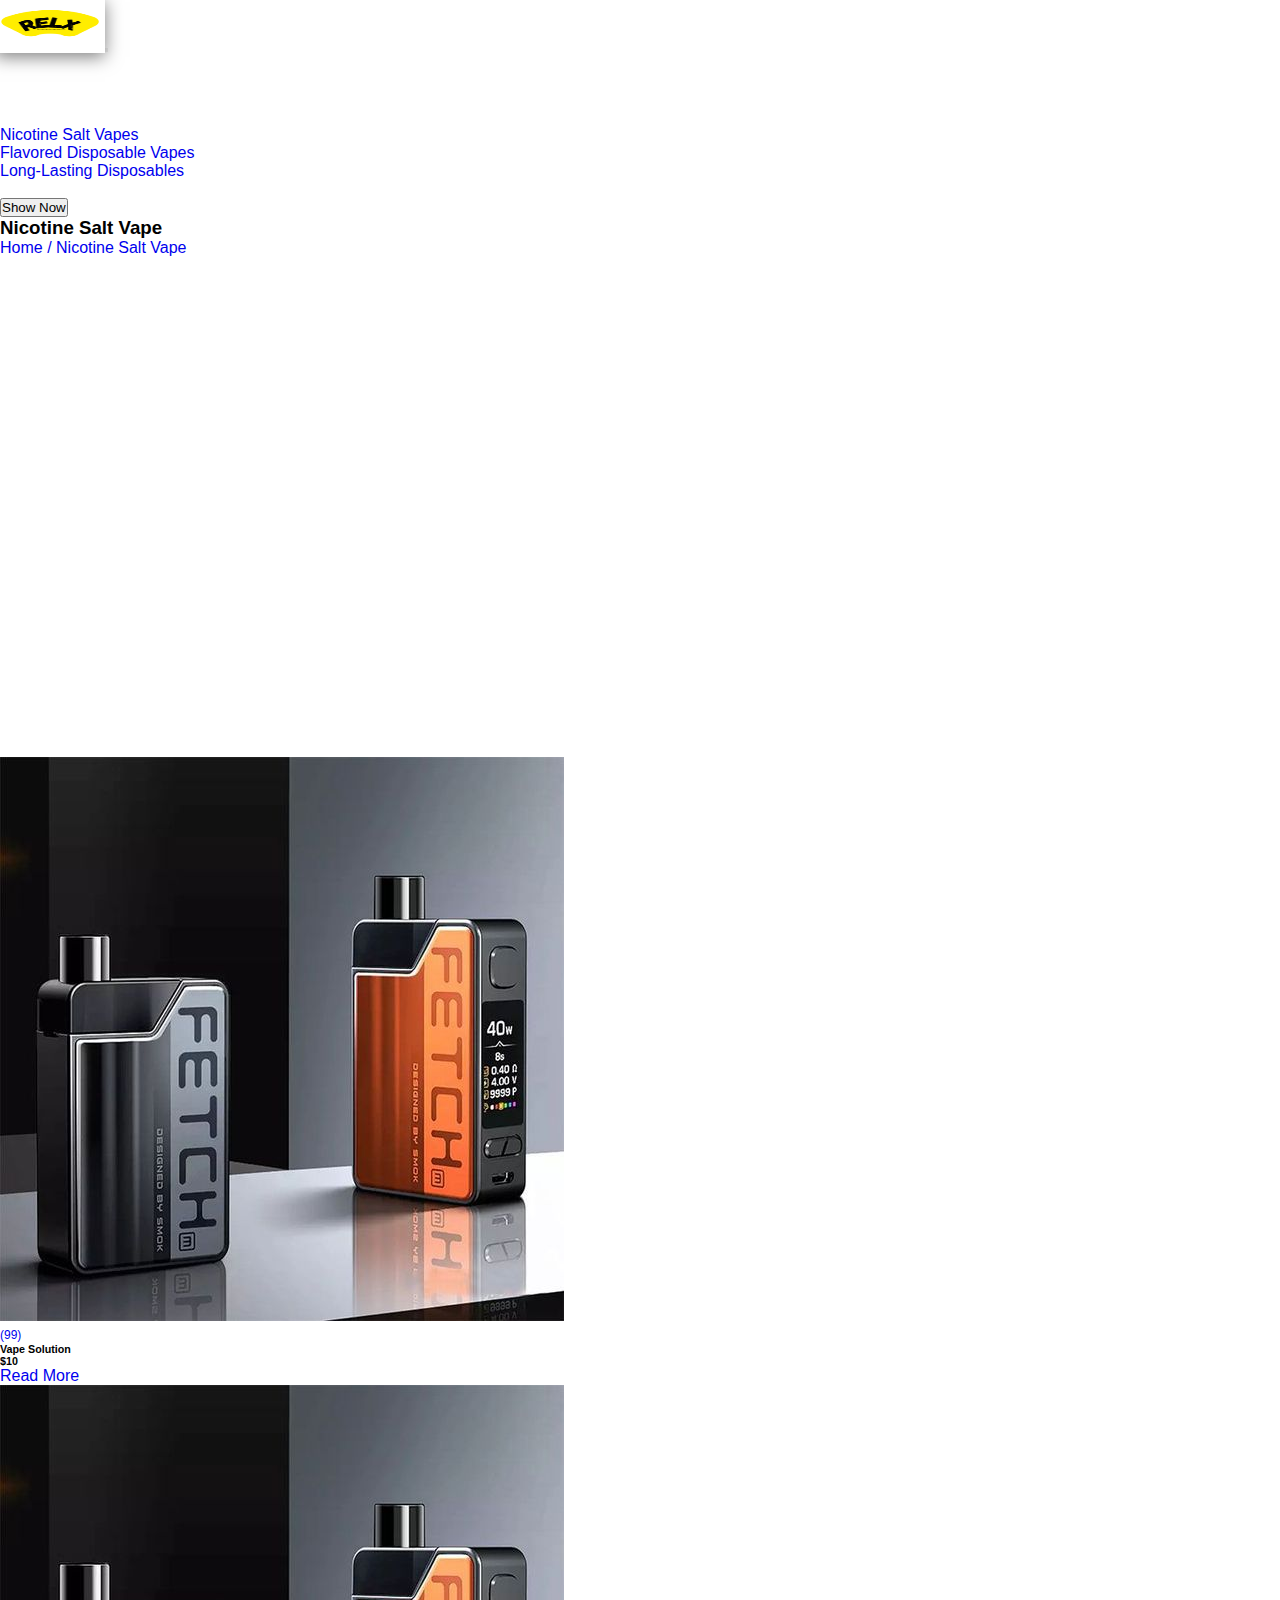
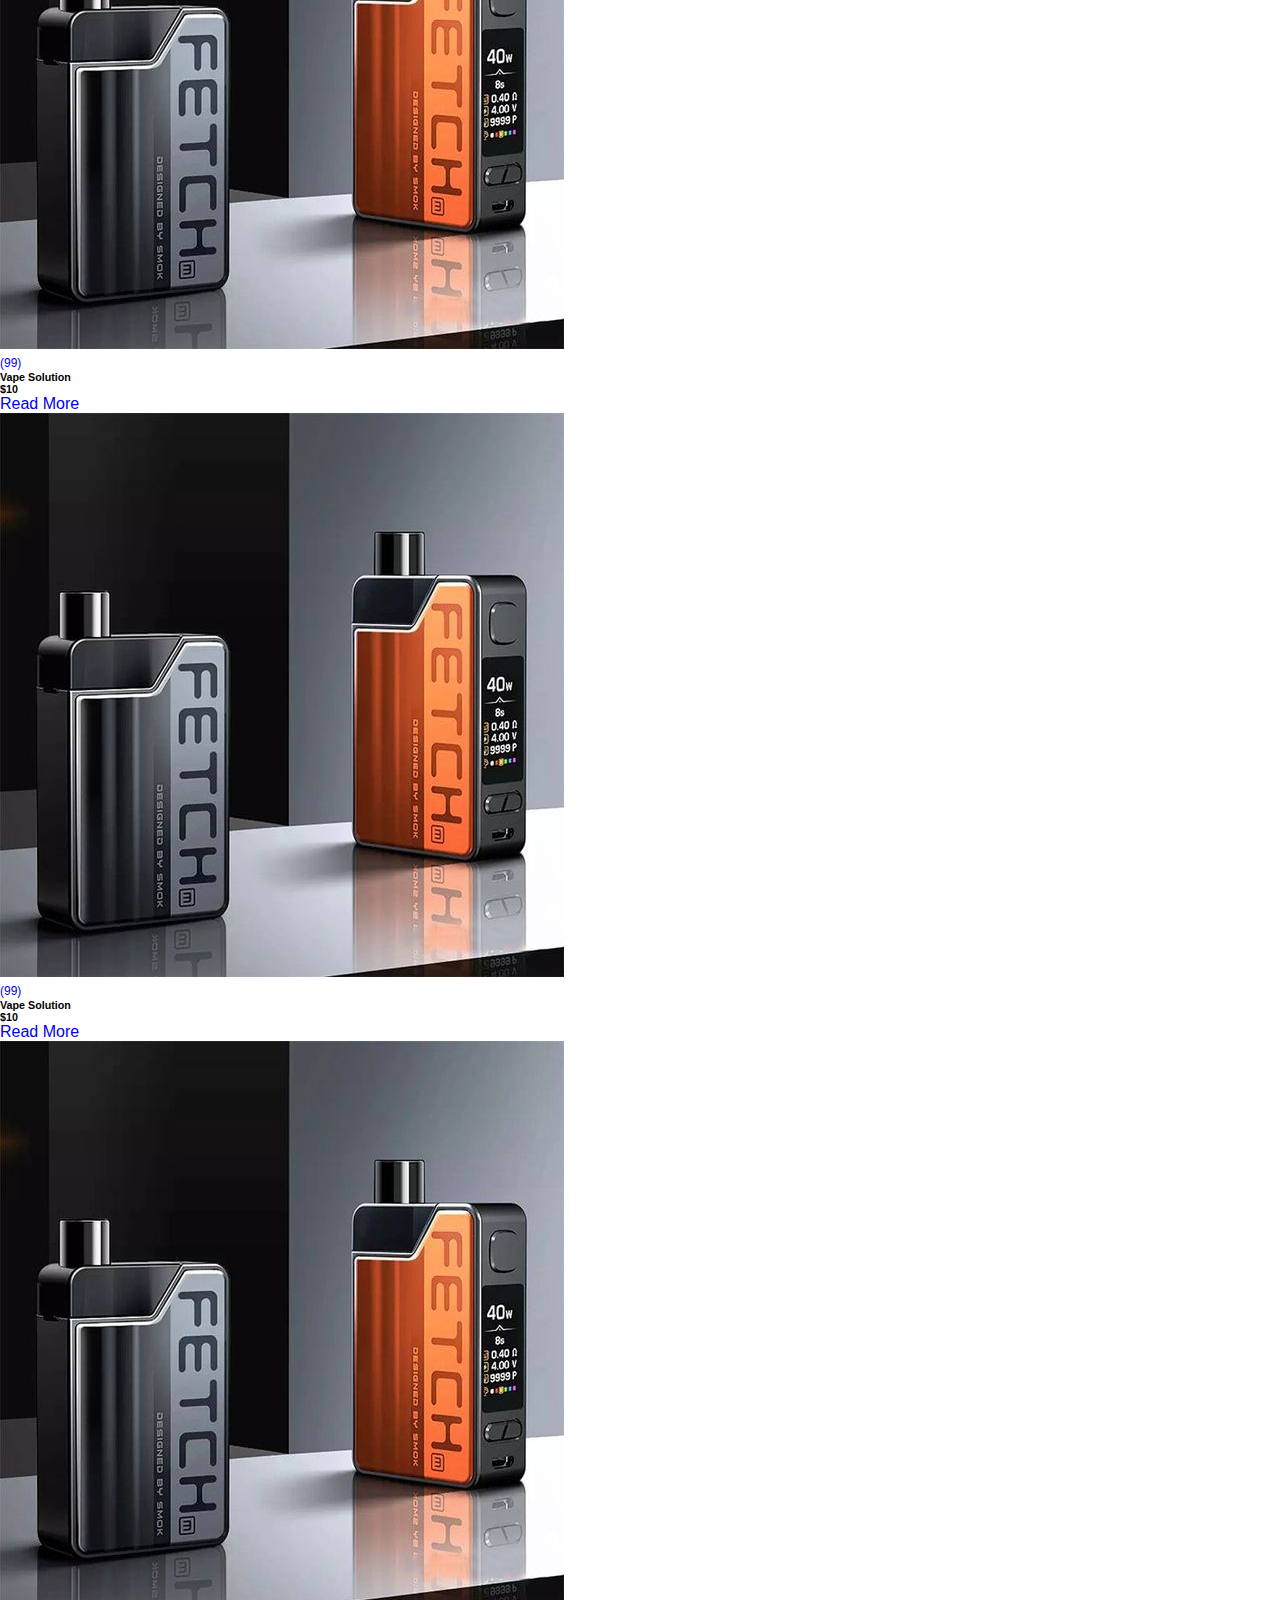
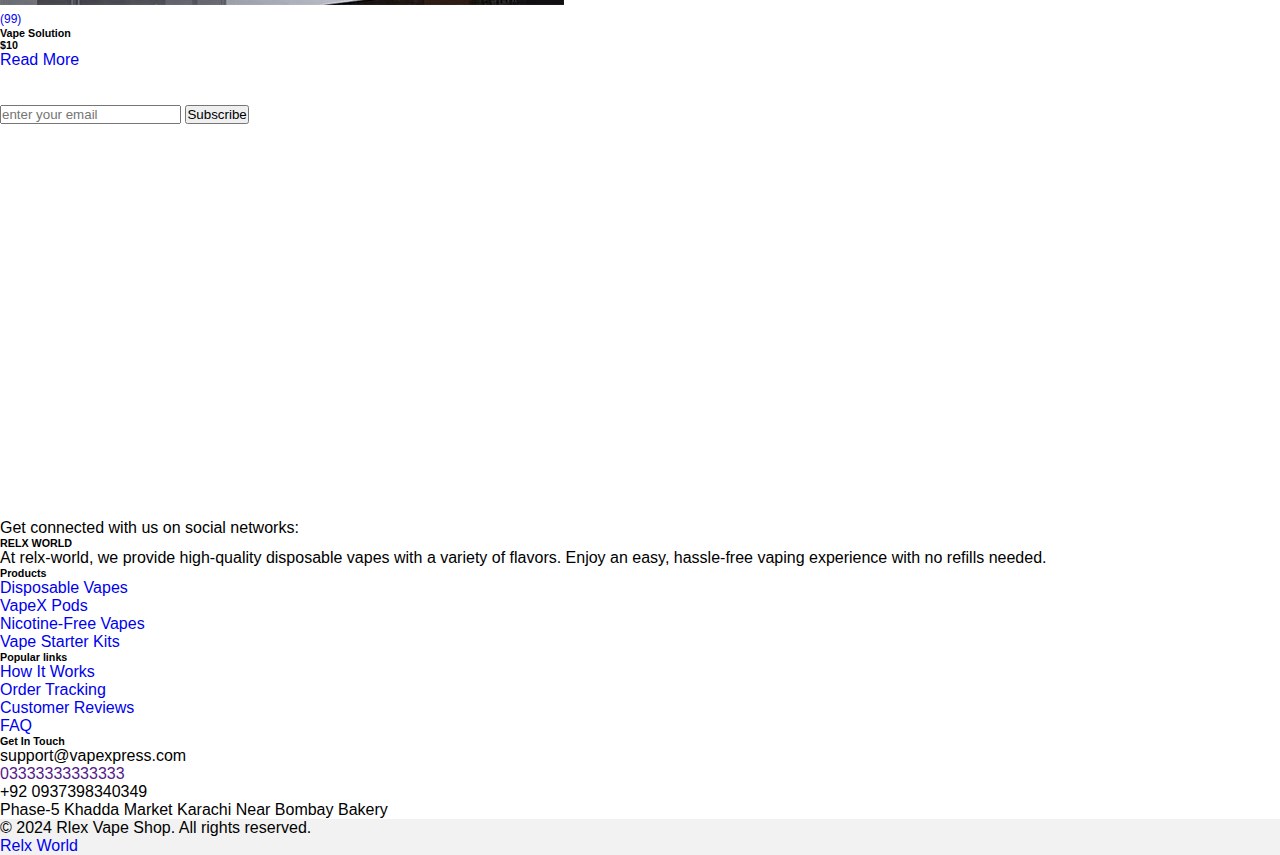
<file: categoryThree.html>
<!DOCTYPE html>
<html lang="en">
<head>
    <meta charset="UTF-8">
    <meta name="viewport" content="width=device-width, initial-scale=1.0">
    <title>Long-Lasting Disposables</title>
    <link rel="icon" href="images/favion.jpg">
    <!-- Font Awesome -->
    <link rel="stylesheet" href="https://cdnjs.cloudflare.com/ajax/libs/font-awesome/6.7.1/css/all.min.css" integrity="sha512-5Hs3dF2AEPkpNAR7UiOHba+lRSJNeM2ECkwxUIxC1Q/FLycGTbNapWXB4tP889k5T5Ju8fs4b1P5z/iB4nMfSQ==" crossorigin="anonymous" referrerpolicy="no-referrer" />
    <!-- External CSS -->
    <link rel="stylesheet" href="style.css">
    <!-- Bootstrap -->
    <link href="https://cdn.jsdelivr.net/npm/bootstrap@5.0.2/dist/css/bootstrap.min.css" rel="stylesheet" integrity="sha384-EVSTQN3/azprG1Anm3QDgpJLIm9Nao0Yz1ztcQTwFspd3yD65VohhpuuCOmLASjC" crossorigin="anonymous">
    <!-- Animate.css -->
    <link rel="stylesheet" href="https://cdnjs.cloudflare.com/ajax/libs/animate.css/4.1.1/animate.min.css">
    <!-- JQuery -->
    <script src="https://code.jquery.com/jquery-3.6.0.min.js"></script>
</head>
</head>
<body>
    <nav class="navbar navbar-expand-lg bg-dark fixed-top">
        <div class="container-fluid">
          <a class="navbar-brand" href="index.html" target="_self">
            <img src="images/logo.png" class="img-fluid" style="width: 100px; height: 50px;" alt="">
        </a>
          <button class="navbar-toggler" type="button" data-bs-toggle="collapse" data-bs-target="#navbarSupportedContent" aria-controls="navbarSupportedContent" aria-expanded="false" aria-label="Toggle navigation">
              <i class="icon fa-solid fa-bars"></i></button>
          <div class="collapse navbar-collapse" id="navbarSupportedContent">
            <ul class="navbar-nav ms-auto me-5 mb-2 mb-lg-0">
              <li class="nav-item">
                <a class="nav-link " aria-current="page" href="index.html">Home</a>
              </li>
              <li class="nav-item">
                <a class="nav-link" aria-current="page" href="about.html">About Us</a>
              </li>
              <li class="nav-item">
                <a href="product.html" class="nav-link" aria-current="page">Products</a>
              </li>
              <li class="nav-item dropdown">
                <a class="nav-link dropdown-toggle" aria-current="page" href="#" role="button" data-bs-toggle="dropdown" aria-expanded="false">
                  Categories
                </a>
                <ul class="dropdown-menu">
                  <li><a class="dropdown-item text-dark" href="categoryOne.html" >Nicotine Salt Vapes</a></li>
                  <li><a class="dropdown-item text-dark" href="categoryTwo.html">Flavored Disposable Vapes</a></li>
                  <li><a class="dropdown-item text-dark" href="categoryThree.html">Long-Lasting Disposables</a></li>
                </ul>
              </li>
              <li class="nav-item">
                  <a href="contact.html" aria-current="page" class="nav-link">Contact Us</a>
              </li>
              <button class="btn btn-outline-primary py-2 px-4 d-none d-lg-inline-block" onclick="this.blur()">Show Now</button>
            </ul>
          </div>
        </div>
      </nav>
    <!-- Header section -->
    <header class="container-fluid bg-dark" style="width: 100; height: 60vh;">
        <div class="container py-5">
            <div class="row">
                <div class="col-lg-12 col-sm-12 col-md-12">
                    <div class="content text-center py-5">
                        <h3 class="mt-5 text-white fw-bold text-uppercase">Nicotine Salt Vape</h3>
                        <a href="index.html" target="_blank" class="text-white text-decoration-none animated jello infinite">Home /</a>
                        <a href="categoryOne.html" class="text-white text-decoration-none animated jello infinite">Nicotine Salt Vape</a>
                    </div>
                </div>
            </div>
        </div>
    </header>
    <!-- Main Section start -->
    <div class="container-fluid py-5 px-5">
        <div class="row g-2">
            <div class="col-lg-3 col-md-6 col-sm-12">
                <div class="card shadow">
                    <img src="images/vape-9.jpg" class="rounded" alt="Vape Image">
                    <div class="card-body text-center">
                        <div class="d-flex justify-content-center align-items-center">
                            <i class="fa-solid fa-star"></i>
                            <i class="fa-solid fa-star"></i>
                            <i class="fa-solid fa-star"></i>
                            <i class="fa-solid fa-star"></i>
                            <a href="#" class="text-decoration-none text-dark ms-1" style="font-size: 12px;">(99)</a>
                        </div>
                        <h6 class="fw-bold mt-1 fw-b">Vape Solution</h6>
                        <h6 class="fw-bold text-muted">$10</h6>
                        <a href="readMore.html" class="btn btn-outline-dark btn-sm fw-bold py-2 mt-2 readMoreButton">Read More</a>
                    </div>
                </div>
            </div>
            <div class="col-lg-3 col-md-6 col-sm-12">
                <div class="card shadow">
                    <img src="images/vape-9.jpg" class="rounded" alt="Vape Image">
                    <div class="card-body text-center">
                        <div class="d-flex justify-content-center align-items-center">
                            <i class="fa-solid fa-star"></i>
                            <i class="fa-solid fa-star"></i>
                            <i class="fa-solid fa-star"></i>
                            <i class="fa-solid fa-star"></i>
                            <a href="#" class="text-decoration-none text-dark ms-1" style="font-size: 12px;">(99)</a>
                        </div>
                        <h6 class="fw-bold mt-1 fw-b">Vape Solution</h6>
                        <h6 class="fw-bold text-muted">$10</h6>
                        <a href="readMore.html" class="btn btn-outline-dark btn-sm fw-bold py-2 mt-2 readMoreButton">Read More</a>
                    </div>
                </div>
            </div>
            <div class="col-lg-3 col-md-6 col-sm-12">
                <div class="card shadow">
                    <img src="images/vape-9.jpg" class="rounded" alt="Vape Image">
                    <div class="card-body text-center">
                        <div class="d-flex justify-content-center align-items-center">
                            <i class="fa-solid fa-star"></i>
                            <i class="fa-solid fa-star"></i>
                            <i class="fa-solid fa-star"></i>
                            <i class="fa-solid fa-star"></i>
                            <a href="#" class="text-decoration-none text-dark ms-1" style="font-size: 12px;">(99)</a>
                        </div>
                        <h6 class="fw-bold mt-1 fw-b">Vape Solution</h6>
                        <h6 class="fw-bold text-muted">$10</h6>
                        <a href="readMore.html" class="btn btn-outline-dark btn-sm fw-bold py-2 mt-2 readMoreButton">Read More</a>
                    </div>
                </div>
            </div>
            <div class="col-lg-3 col-md-6 col-sm-12">
                <div class="card shadow">
                    <img src="images/vape-9.jpg" class="rounded" alt="Vape Image">
                    <div class="card-body text-center">
                        <div class="d-flex justify-content-center align-items-center">
                            <i class="fa-solid fa-star"></i>
                            <i class="fa-solid fa-star"></i>
                            <i class="fa-solid fa-star"></i>
                            <i class="fa-solid fa-star"></i>
                            <a href="#" class="text-decoration-none text-dark ms-1" style="font-size: 12px;">(99)</a>
                        </div>
                        <h6 class="fw-bold mt-1 fw-b">Vape Solution</h6>
                        <h6 class="fw-bold text-muted">$10</h6>
                        <a href="readMore.html" class="btn btn-outline-dark btn-sm fw-bold py-2 mt-2 readMoreButton">Read More</a>
                    </div>
                </div>
            </div>
        </div>
    </div>
    <!-- main section end -->
      <!-- Your existing subscription form in index.html -->
  <div class="container-fluid mb- py-5 bg-dark" style="width: 100%; height: 50vh;">
    <div class="container">
      <div class="text-center">
        <h4 style="color: white;" class="fw-bold mt-3">Let's Subscribe To The Newsletter</h4>
        <p class="text-md-e" style="color: white;">Subscribe now to get a 30% discount on any of our products</p>
        <div class="input-group">
          <input type="email" id="emailInput" class="form-control" placeholder="enter your email" required>
          <span class="input-group-text">
            <i class="fas fa-envelope animated jello infinite"></i>
          </span>
          <button class="btn btn-outline-light" id="subscribeButton"  onclick="handleSubscription()">Subscribe</button>
        </div>
      </div>
    </div>
  </div>
  <!-- footer section -->
  <footer class="text-center text-lg-start bg-dark text-muted">
    <!-- Section: Social media -->
    <section class="d-flex justify-content-center justify-content-lg-between p-4 border-bottom">
      <div class="me-5 d-none d-lg-block">
        <span>Get connected with us on social networks:</span>
      </div>
      <div>
        <a href="" class="me-4 text-reset">
          <i class="fab fa-facebook-f  animated jello infinite"></i>
        </a>
        <a href="" class="me-4 text-reset">
          <i class="fab fa-twitter  animated jello infinite"></i>
        </a>
        <a href="" class="me-4 text-reset">
          <i class="fab fa-google  animated jello infinite"></i>
        </a>
        <a href="" class="me-4 text-reset">
          <i class="fab fa-instagram  animated jello infinite"></i>
        </a>
        <a href="" class="me-4 text-reset">
          <i class="fab fa-linkedin  animated jello infinite "></i>
        </a>
      </div>
    </section>    
    <section>
      <div class="container text-center text-md-start mt-5">
        <div class="row mt-3">
          <div class="col-md-3 col-lg-4 col-xl-3 mx-auto mb-4">
            <h6 class="text-uppercase fw-bold mb-4 d-flex">
              <p class="text-white text-muted">RELX WORLD</p>
            </h6>
            <p>
              At relx-world, we provide high-quality disposable vapes with a variety of flavors. Enjoy an easy, hassle-free vaping experience with no refills needed.
            </p>
          </div>
          <div class="col-md-2 col-lg-2 col-xl-2 mx-auto mb-4">
            <h6 class="text-uppercase fw-bold mb-4 text-white text-muted">
              Products
            </h6>
            <p>
              <a href="#!" class="text-reset text-decoration-none">Disposable Vapes</a>
            </p>
            <p>
              <a href="#!" class="text-reset text-decoration-none">VapeX Pods</a>
            </p>
            <p>
              <a href="#!" class="text-reset text-decoration-none">Nicotine-Free Vapes</a>
            </p>
            <p>
              <a href="#!" class="text-reset text-decoration-none">Vape Starter Kits</a>
            </p>
          </div>
          <div class="col-md-3 col-lg-2 col-xl-2 mx-auto mb-4">
            <!-- Links -->
            <h6 class="text-uppercase fw-bold mb-4 text-white text-muted">
              Popular links
            </h6>
            <p>
              <a href="#!" class="text-reset text-decoration-none">How It Works</a>
            </p>
            <p>
              <a href="#!" class="text-reset text-decoration-none">Order Tracking</a>
            </p>
            <p>
              <a href="#!" class="text-reset text-decoration-none">Customer Reviews</a>
            </p>
            <p>
              <a href="#!" class="text-reset text-decoration-none">FAQ</a>
            </p>
          </div>
          <div class="col-md-4 col-lg-3 col-xl-3 mx-auto mb-md-0 mb-4">
            <h6 class="text-uppercase fw-bold mb-4 text-white text-muted">Get In Touch</h6>
            <p><i class="fas fa-envelope me-3"></i>support@vapexpress.com</p>
            <p><i class="fas fa-phone me-3"></i> <a href="" class="text-muted text-decoration-none">03333333333333</a></p>
            <p><i class="fa-brands fa-whatsapp me-3 "></i> +92 0937398340349</p>
            <p><i class="fas fa-home me-3"></i> Phase-5 Khadda Market Karachi Near Bombay Bakery</p>
          </div>
        </div>
      </div>
    </section>
    <div class="text-center p-4  animated jello "  style="background-color: rgba(0, 0, 0, 0.05);">
      <p class="text-light ">© 2024 Rlex Vape Shop. All rights reserved.</p>
      <a target="_blank" class="text-reset fw-bold text-decoration-none " href="index.html">Relx World</a>
    </div>
    <a href="#" class="btn btn-lg btn-dark back-to-top"><i class="fa-solid fa-arrow-up"></i></a>
  </footer>
      <!-- footer end -->
    <script src="script.js"></script>
    <!-- javaScript cdn -->
    <script src="https://ajax.googleapis.com/ajax/libs/jquery/3.6.1/jquery.min.js"></script>
    <script>
         function handleSubscription() {
    const emailInput = $('#emailInput').val(); 
    const emailPattern = /^[^\s@]+@[^\s@]+\.[^\s@]+$/;

    if (emailInput === "") {
      alert("Please enter your email.");
      return;
    }

    if (!emailPattern.test(emailInput)) {
      alert("Please enter a valid email address.");
      return;
    }

    window.location.href = "congurates.html";
  }
    </script>
</body>
</html>
</file>
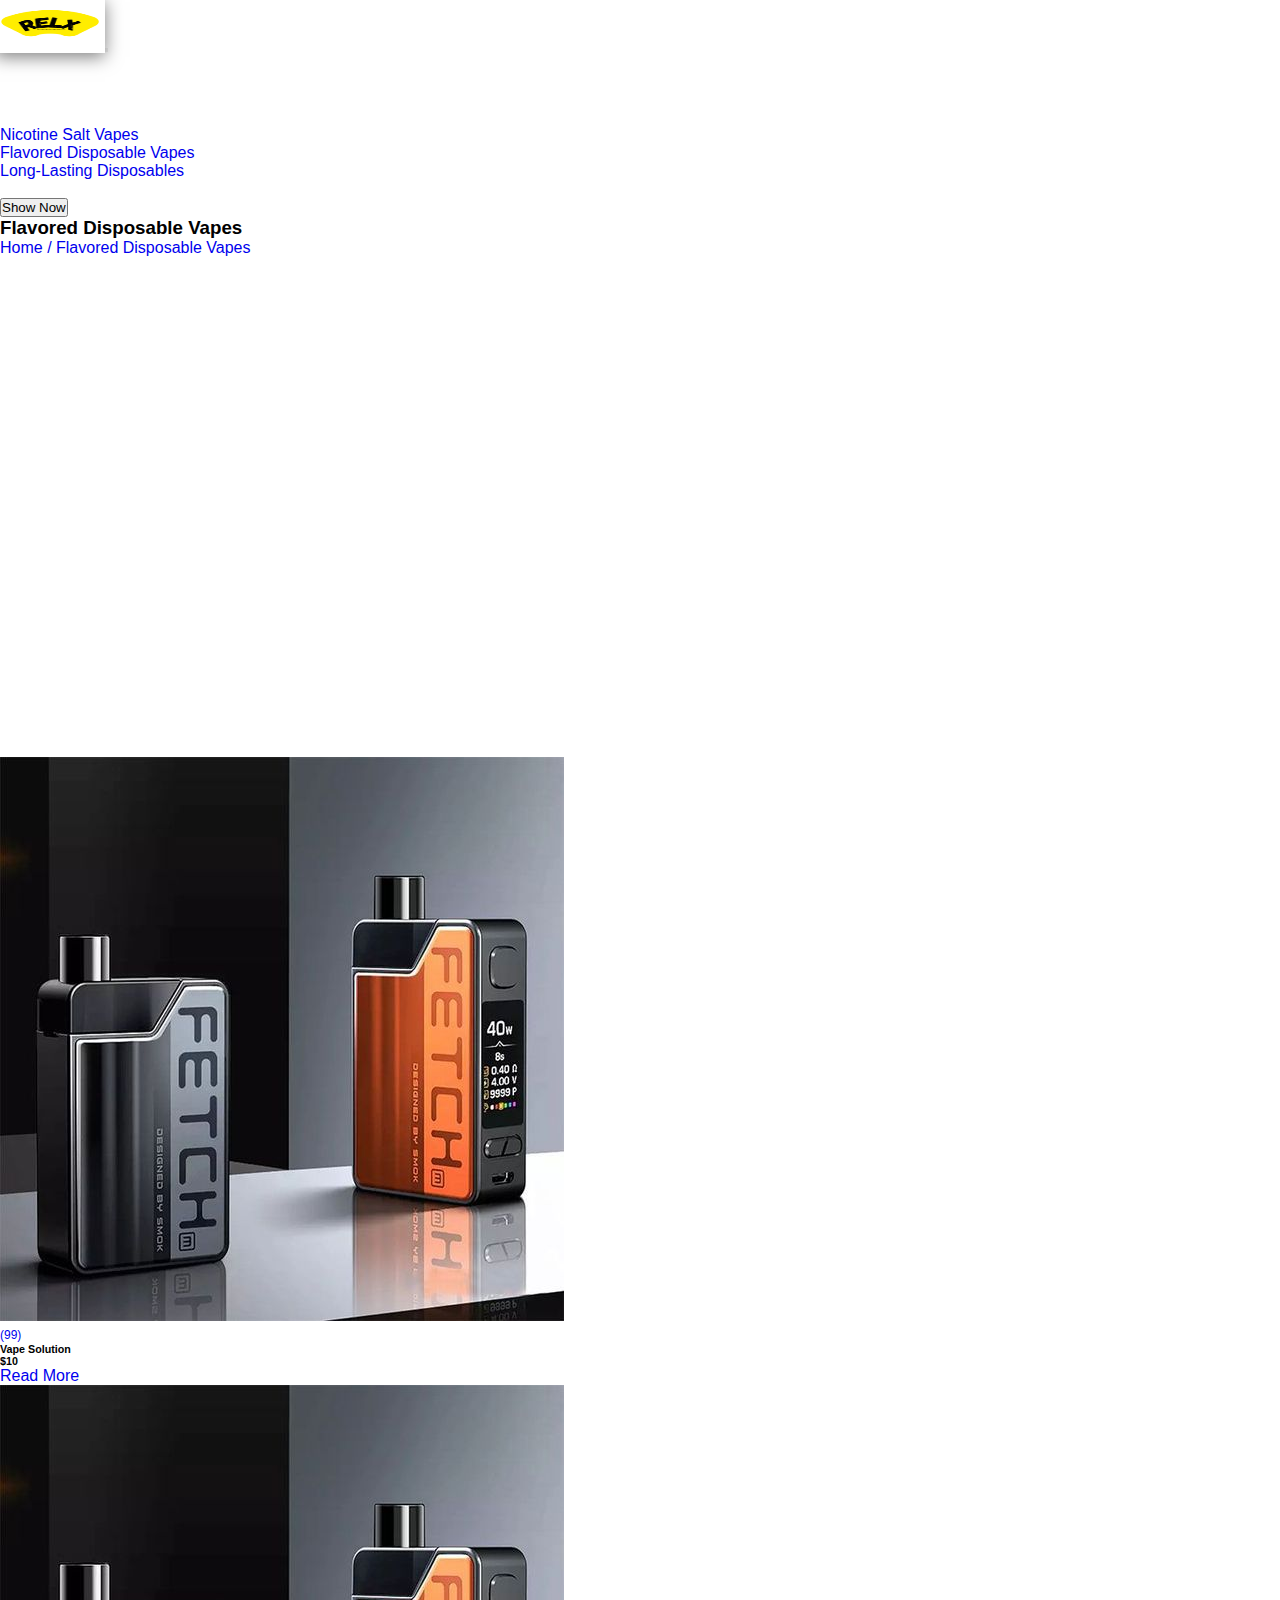
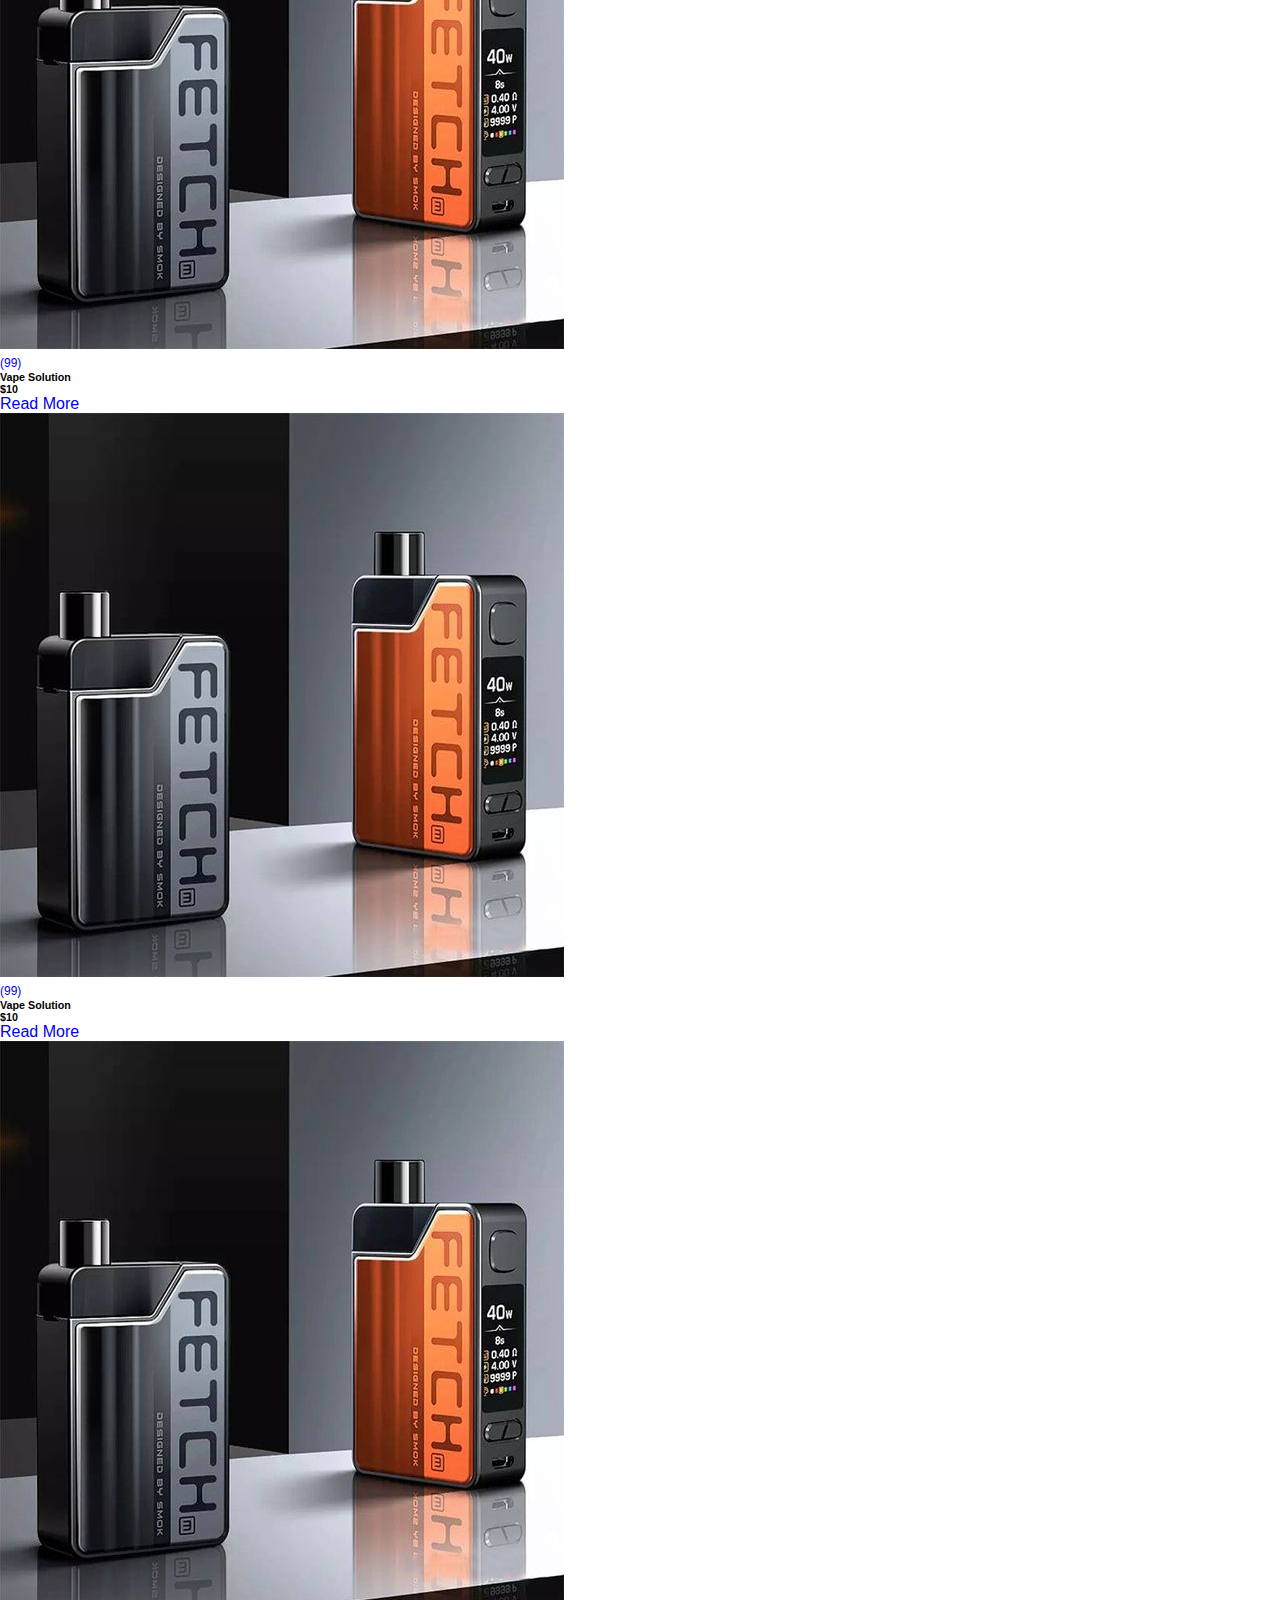
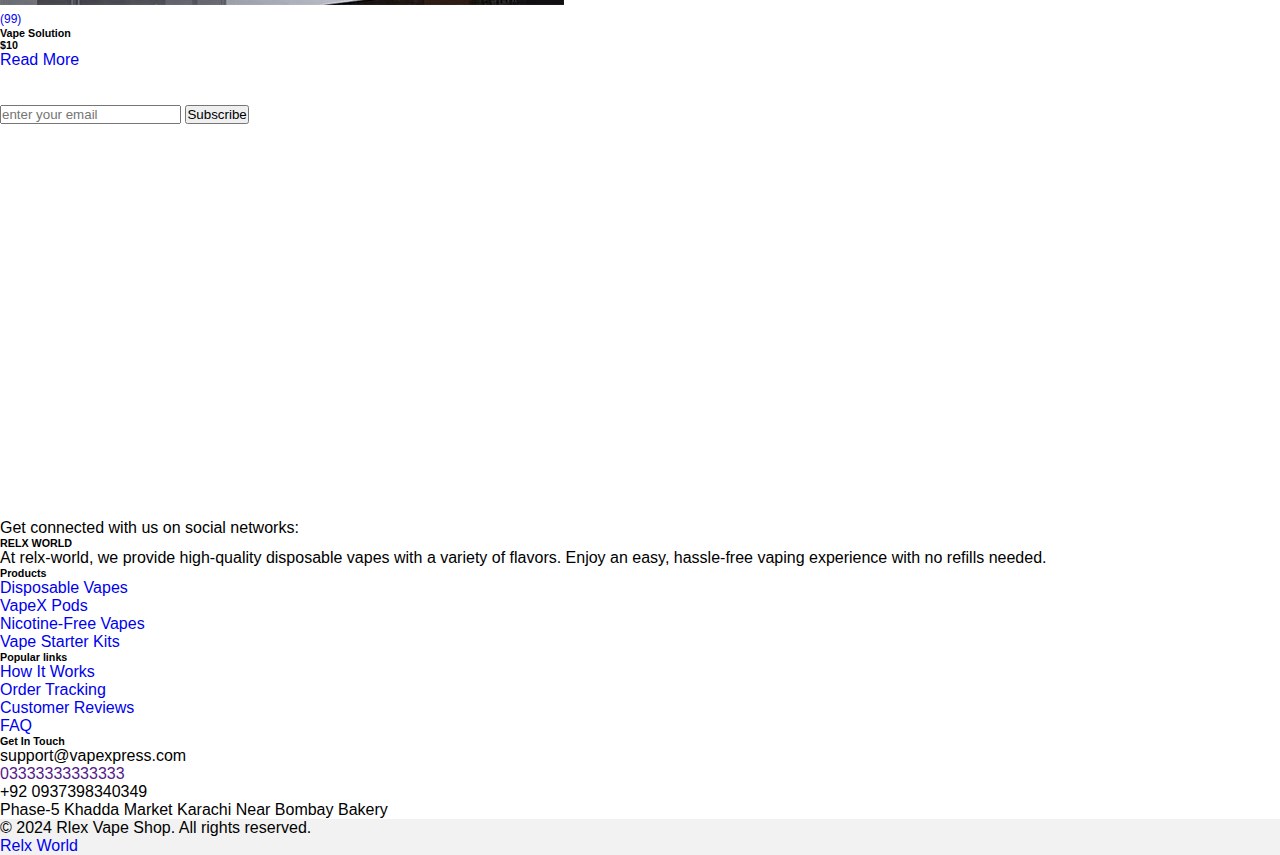
<file: categoryTwo.html>
<!DOCTYPE html>
<html lang="en">
<head>
    <meta charset="UTF-8">
    <meta name="viewport" content="width=device-width, initial-scale=1.0">
    <title>Flavored Disposable Vapes</title>
    <link rel="icon" href="images/favion.jpg">
      <!-- Font Awesome -->
      <link rel="stylesheet" href="https://cdnjs.cloudflare.com/ajax/libs/font-awesome/6.7.1/css/all.min.css" integrity="sha512-5Hs3dF2AEPkpNAR7UiOHba+lRSJNeM2ECkwxUIxC1Q/FLycGTbNapWXB4tP889k5T5Ju8fs4b1P5z/iB4nMfSQ==" crossorigin="anonymous" referrerpolicy="no-referrer" />
      <!-- External CSS -->
      <link rel="stylesheet" href="style.css">
      <!-- Bootstrap -->
      <link href="https://cdn.jsdelivr.net/npm/bootstrap@5.0.2/dist/css/bootstrap.min.css" rel="stylesheet" integrity="sha384-EVSTQN3/azprG1Anm3QDgpJLIm9Nao0Yz1ztcQTwFspd3yD65VohhpuuCOmLASjC" crossorigin="anonymous">
      <!-- Animate.css -->
      <link rel="stylesheet" href="https://cdnjs.cloudflare.com/ajax/libs/animate.css/4.1.1/animate.min.css">
      <!-- JQuery -->
      <script src="https://code.jquery.com/jquery-3.6.0.min.js"></script>
</head>
<body>
    <nav class="navbar navbar-expand-lg bg-dark fixed-top">
        <div class="container-fluid">
          <a class="navbar-brand" href="index.html" target="_self">
              <img src="images/logo.png" class="img-fluid" style="width: 100px; height: 50px;" alt="">
          </a>
          <button class="navbar-toggler" type="button" data-bs-toggle="collapse" data-bs-target="#navbarSupportedContent" aria-controls="navbarSupportedContent" aria-expanded="false" aria-label="Toggle navigation">
              <i class="icon fa-solid fa-bars"></i></button>
          <div class="collapse navbar-collapse" id="navbarSupportedContent">
            <ul class="navbar-nav ms-auto me-5 mb-2 mb-lg-0">
              <li class="nav-item">
                <a class="nav-link " aria-current="page" href="index.html">Home</a>
              </li>
              <li class="nav-item">
                <a class="nav-link" aria-current="page" href="about.html">About Us</a>
              </li>
              <li class="nav-item">
                <a href="product.html" class="nav-link" aria-current="page" >Products</a>
              </li>
              <li class="nav-item dropdown">
                <a class="nav-link dropdown-toggle" aria-current="page" href="#" role="button" data-bs-toggle="dropdown" aria-expanded="false">
                  Categories
                </a>
                <ul class="dropdown-menu">
                  <li><a class="dropdown-item text-dark" target="_blank" href="categoryOne.html">Nicotine Salt Vapes</a></li>
                  <li><a class="dropdown-item text-dark" href="categoryTwo.html">Flavored Disposable Vapes</a></li>
                  <li><a class="dropdown-item text-dark" href="categoryThree.html">Long-Lasting Disposables</a></li>
                </ul>
              </li>
              <li class="nav-item">
                  <a href="contact.html" aria-current="page" class="nav-link">Contact Us</a>
              </li>
              <button class="btn btn-outline-primary py-2 px-4 d-none d-lg-inline-block" onclick="this.blur()">Show Now</button>
            </ul>
          </div>
        </div>
    </nav>
    <!-- header Section -->
    <div class="container-fluid bg-dark" style="width: 100%; height: 60vh;">
        <div class="container py-5">
            <div class="row py-5">
                <div class="col-lg-12 col-sm-12 col-md-12">
                    <div class="content text-center py-5">
                        <h3 class="text-uppercase fw-bold text-white ">Flavored Disposable Vapes</h3>
                        <a href="index.html" target="_blank" class="text-decoration-none text-white">Home /</a>
                        <a href="categoryTwo.html" class="text-decoration-none text-white">Flavored Disposable Vapes</a>
                    </div>
                </div>
            </div>
        </div>
    </div>
    <!-- main content -->
    <div class="container-fluid py-5 px-5">
        <div class="row">
            <div class="col-lg-3 col-md-6 col-sm-12">
                <div class="card shadow">
                    <img src="images/vape-9.jpg" class="rounded" alt="Vape Image">
                    <div class="card-body text-center">
                        <div class="d-flex justify-content-center align-items-center">
                            <i class="fa-solid fa-star"></i>
                            <i class="fa-solid fa-star"></i>
                            <i class="fa-solid fa-star"></i>
                            <i class="fa-solid fa-star"></i>
                            <a href="#" class="text-decoration-none text-dark ms-1" style="font-size: 12px;">(99)</a>
                        </div>
                        <h6 class="fw-bold mt-1 fw-b">Vape Solution</h6>
                        <h6 class="fw-bold text-muted">$10</h6>
                        <a href="readMore.html" class="btn btn-outline-dark btn-sm fw-bold py-2 mt-2 readMoreButton">Read More</a>
                    </div>
                </div>
            </div>
            <div class="col-lg-3 col-md-6 col-sm-12">
                <div class="card shadow">
                    <img src="images/vape-9.jpg" class="rounded" alt="Vape Image">
                    <div class="card-body text-center">
                        <div class="d-flex justify-content-center align-items-center">
                            <i class="fa-solid fa-star"></i>
                            <i class="fa-solid fa-star"></i>
                            <i class="fa-solid fa-star"></i>
                            <i class="fa-solid fa-star"></i>
                            <a href="#" class="text-decoration-none text-dark ms-1" style="font-size: 12px;">(99)</a>
                        </div>
                        <h6 class="fw-bold mt-1 fw-b">Vape Solution</h6>
                        <h6 class="fw-bold text-muted">$10</h6>
                        <a href="readMore.html" class="btn btn-outline-dark btn-sm fw-bold py-2 mt-2 readMoreButton">Read More</a>
                    </div>
                </div>
            </div>
            <div class="col-lg-3 col-md-6 col-sm-12">
                <div class="card shadow">
                    <img src="images/vape-9.jpg" class="rounded" alt="Vape Image">
                    <div class="card-body text-center">
                        <div class="d-flex justify-content-center align-items-center">
                            <i class="fa-solid fa-star"></i>
                            <i class="fa-solid fa-star"></i>
                            <i class="fa-solid fa-star"></i>
                            <i class="fa-solid fa-star"></i>
                            <a href="#" class="text-decoration-none text-dark ms-1" style="font-size: 12px;">(99)</a>
                        </div>
                        <h6 class="fw-bold mt-1 fw-b">Vape Solution</h6>
                        <h6 class="fw-bold text-muted">$10</h6>
                        <a href="readMore.html" class="btn btn-outline-dark btn-sm fw-bold py-2 mt-2">Read More</a>
                    </div>
                </div>
            </div>
            <div class="col-lg-3 col-md-6 col-sm-12">
                <div class="card shadow">
                    <img src="images/vape-9.jpg" class="rounded" alt="Vape Image">
                    <div class="card-body text-center">
                        <div class="d-flex justify-content-center align-items-center">
                            <i class="fa-solid fa-star"></i>
                            <i class="fa-solid fa-star"></i>
                            <i class="fa-solid fa-star"></i>
                            <i class="fa-solid fa-star"></i>
                            <a href="#" class="text-decoration-none text-dark ms-1" style="font-size: 12px;">(99)</a>
                        </div>
                        <h6 class="fw-bold mt-1 fw-b">Vape Solution</h6>
                        <h6 class="fw-bold text-muted">$10</h6>
                        <a href="readMore.html" class="btn btn-outline-dark btn-sm fw-bold py-2 mt-2 readMoreButton">Read More</a>
                    </div>
                </div>
            </div>
        </div>
    </div>
        <!-- Your existing subscription form in index.html -->
  <div class="container-fluid mb- py-5 bg-dark" style="width: 100%; height: 50vh;">
    <div class="container">
      <div class="text-center">
        <h4 style="color: white;" class="fw-bold mt-3">Let's Subscribe To The Newsletter</h4>
        <p class="text-md-e" style="color: white;">Subscribe now to get a 30% discount on any of our products</p>
        <div class="input-group">
          <input type="email" id="emailInput" class="form-control" placeholder="enter your email" required>
          <span class="input-group-text">
            <i class="fas fa-envelope animated jello infinite"></i>
          </span>
          <button class="btn btn-outline-light readMoreButton" id="subscribeButton"  onclick="handleSubscription()">Subscribe</button>
        </div>
      </div>
    </div>
  </div>
     <!-- footer section -->
     <footer class="text-center text-lg-start bg-dark text-muted">
      <!-- Section: Social media -->
      <section class="d-flex justify-content-center justify-content-lg-between p-4 border-bottom">
        <div class="me-5 d-none d-lg-block">
          <span>Get connected with us on social networks:</span>
        </div>
        <div>
          <a href="" class="me-4 text-reset">
            <i class="fab fa-facebook-f  animated jello infinite"></i>
          </a>
          <a href="" class="me-4 text-reset">
            <i class="fab fa-twitter  animated jello infinite"></i>
          </a>
          <a href="" class="me-4 text-reset">
            <i class="fab fa-google  animated jello infinite"></i>
          </a>
          <a href="" class="me-4 text-reset">
            <i class="fab fa-instagram  animated jello infinite"></i>
          </a>
          <a href="" class="me-4 text-reset">
            <i class="fab fa-linkedin  animated jello infinite "></i>
          </a>
        </div>
      </section>    
      <section>
        <div class="container text-center text-md-start mt-5">
          <div class="row mt-3">
            <div class="col-md-3 col-lg-4 col-xl-3 mx-auto mb-4">
              <h6 class="text-uppercase fw-bold mb-4 d-flex">
                <p class="text-white text-muted">RELX WORLD</p>
              </h6>
              <p>
                At relx-world, we provide high-quality disposable vapes with a variety of flavors. Enjoy an easy, hassle-free vaping experience with no refills needed.
              </p>
            </div>
            <div class="col-md-2 col-lg-2 col-xl-2 mx-auto mb-4">
              <h6 class="text-uppercase fw-bold mb-4 text-white text-muted">
                Products
              </h6>
              <p>
                <a href="#!" class="text-reset text-decoration-none">Disposable Vapes</a>
              </p>
              <p>
                <a href="#!" class="text-reset text-decoration-none">VapeX Pods</a>
              </p>
              <p>
                <a href="#!" class="text-reset text-decoration-none">Nicotine-Free Vapes</a>
              </p>
              <p>
                <a href="#!" class="text-reset text-decoration-none">Vape Starter Kits</a>
              </p>
            </div>
            <div class="col-md-3 col-lg-2 col-xl-2 mx-auto mb-4">
              <!-- Links -->
              <h6 class="text-uppercase fw-bold mb-4 text-white text-muted">
                Popular links
              </h6>
              <p>
                <a href="#!" class="text-reset text-decoration-none">How It Works</a>
              </p>
              <p>
                <a href="#!" class="text-reset text-decoration-none">Order Tracking</a>
              </p>
              <p>
                <a href="#!" class="text-reset text-decoration-none">Customer Reviews</a>
              </p>
              <p>
                <a href="#!" class="text-reset text-decoration-none">FAQ</a>
              </p>
            </div>
            <div class="col-md-4 col-lg-3 col-xl-3 mx-auto mb-md-0 mb-4">
              <h6 class="text-uppercase fw-bold mb-4 text-white text-muted">Get In Touch</h6>
              <p><i class="fas fa-envelope me-3"></i>support@vapexpress.com</p>
              <p><i class="fas fa-phone me-3"></i> <a href="" class="text-muted text-decoration-none">03333333333333</a></p>
              <p><i class="fa-brands fa-whatsapp me-3 "></i> +92 0937398340349</p>
              <p><i class="fas fa-home me-3"></i> Phase-5 Khadda Market Karachi Near Bombay Bakery</p>
            </div>
          </div>
        </div>
      </section>
      <div class="text-center p-4  animated jello "  style="background-color: rgba(0, 0, 0, 0.05);">
        <p class="text-light ">© 2024 Rlex Vape Shop. All rights reserved.</p>
        <a target="_blank" class="text-reset fw-bold text-decoration-none " href="index.html">Relx World</a>
      </div>
      <a href="#" class="btn btn-lg btn-dark back-to-top"><i class="fa-solid fa-arrow-up"></i></a>
    </footer>
      <!-- footer end -->
      <!-- JavaScript CDN-->
      <script src="script.js"></script>
      <script src="https://cdn.jsdelivr.net/npm/bootstrap@5.0.2/dist/js/bootstrap.min.js" integrity="sha384-cVKIPhGWiC2Al4u+LWgxfKTRIcfu0JTxR+EQDz/bgldoEyl4H0zUF0QKbrJ0EcQF" crossorigin="anonymous"></script>
      <script>
    
    function handleSubscription() {
    const emailInput = $('#emailInput').val(); 
    const emailPattern = /^[^\s@]+@[^\s@]+\.[^\s@]+$/;

    if (emailInput === "") {
      alert("Please enter your email.");
      return;
    }

    if (!emailPattern.test(emailInput)) {
      alert("Please enter a valid email address.");
      return;
    }

    window.location.href = "congurates.html";
  }
    </script>
    </body>
</html>
</file>
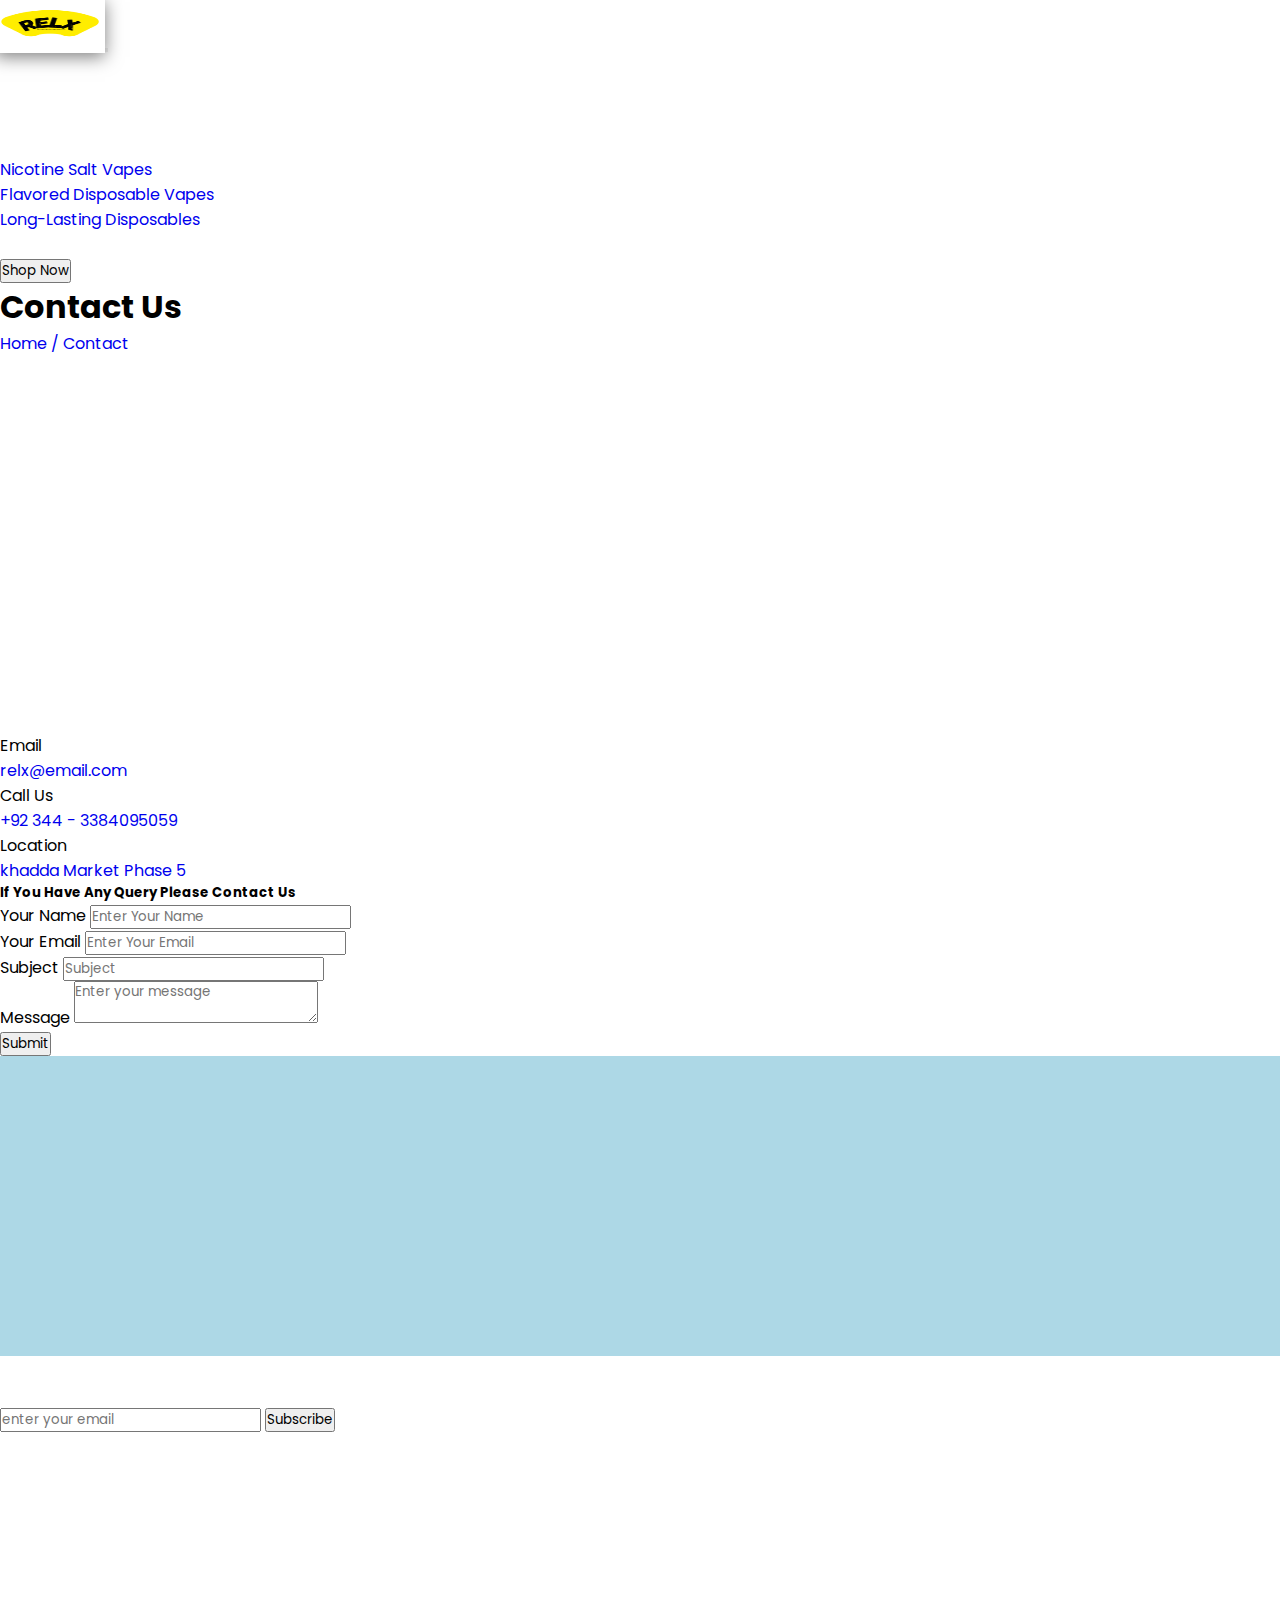
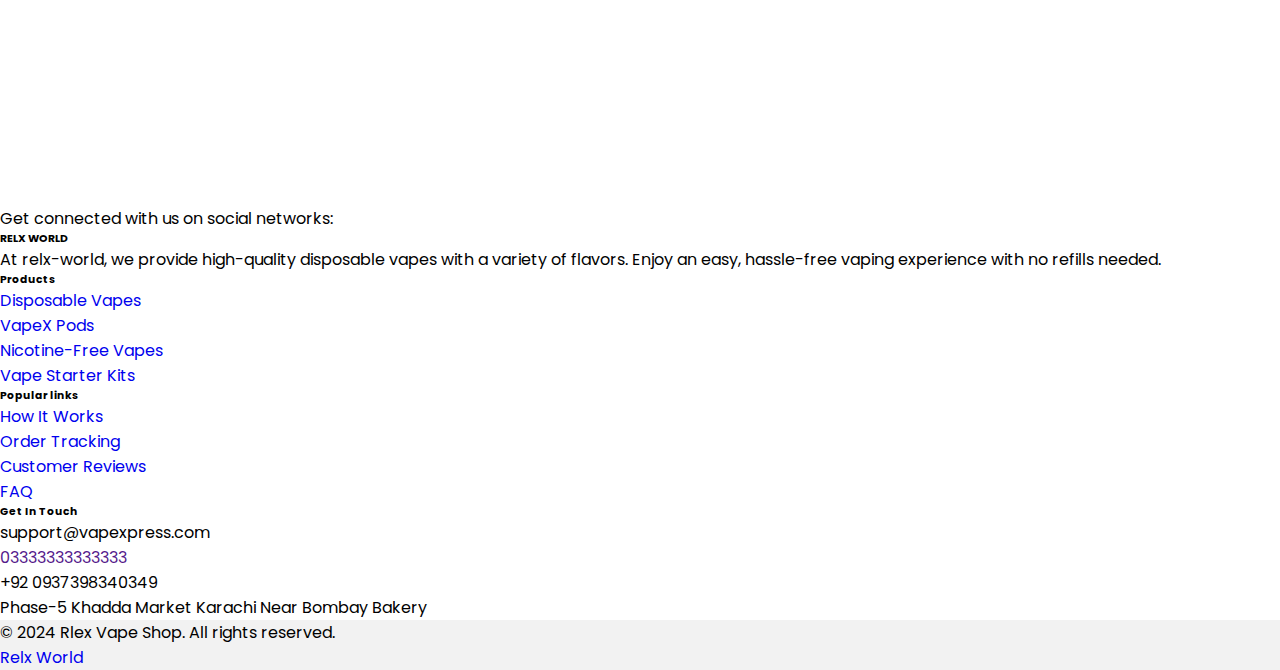
<file: contact.html>
<!DOCTYPE html>
<html lang="en">
<head>
    <meta charset="UTF-8">
    <meta name="viewport" content="width=device-width, initial-scale=1.0">
    <title>Contact</title>
    <link rel="icon" href="images/favion.jpg">
    <!-- Font Awosome Cdn -->
    <link rel="stylesheet" href="https://cdnjs.cloudflare.com/ajax/libs/font-awesome/6.6.0/css/all.min.css" integrity="sha512-Kc323vGBEqzTmouAECnVceyQqyqdsSiqLQISBL29aUW4U/M7pSPA/gEUZQqv1cwx4OnYxTxve5UMg5GT6L4JJg==" crossorigin="anonymous" referrerpolicy="no-referrer" />
    <!-- Google web font -->
    <link rel="preconnect" href="https://fonts.googleapis.com">
    <link rel="preconnect" href="https://fonts.gstatic.com" crossorigin>
    <link href="https://fonts.googleapis.com/css2?family=Poppins:ital,wght@0,100;0,200;0,300;0,400;0,500;0,600;0,700;0,800;0,900;1,100;1,200;1,300;1,400;1,500;1,600;1,700;1,800;1,900&family=Roboto:ital,wght@0,100;0,300;0,400;0,500;0,700;0,900;1,100;1,300;1,400;1,500;1,700;1,900&family=Sour+Gummy:ital,wght@0,100..900;1,100..900&family=Work+Sans:ital,wght@0,100..900;1,100..900&display=swap" rel="stylesheet">
    <!-- External Css file Link -->
     <link rel="stylesheet" href="style.css">
    <!-- bootstrap cdn -->
    <link href="https://cdn.jsdelivr.net/npm/bootstrap@5.0.2/dist/css/bootstrap.min.css" rel="stylesheet" integrity="sha384-EVSTQN3/azprG1Anm3QDgpJLIm9Nao0Yz1ztcQTwFspd3yD65VohhpuuCOmLASjC" crossorigin="anonymous">
    <!-- JavaScript Libaries  -->
    <link rel="stylesheet"href="https://cdnjs.cloudflare.com/ajax/libs/animate.css/4.1.1/animate.min.css"/>
    <!-- animation Libaries links -->
    <link rel="stylesheet" href="https://cdnjs.cloudflare.com/ajax/libs/animate.css/4.1.1/animate.min.css" />
    <!-- Jquery Cdn -->
    <script src="https://code.jquery.com/jquery-3.6.0.min.js"></script>
    <link rel="stylesheet" href="https://cdnjs.cloudflare.com/ajax/libs/animate.css/3.7.0/animate.min.css">
</head>
<body>
  <nav class="navbar navbar-expand-lg bg-dark fixed-top">
    <div class="container-fluid">
      <a class="navbar-brand" href="index.html">
        <img src="images/logo.png" class="img-fluid" style="width: 100px; height: 50px;" alt="Logo">
      </a>
      <button class="navbar-toggler" type="button" data-bs-toggle="collapse" data-bs-target="#navbarNav" aria-controls="navbarNav" aria-expanded="false" aria-label="Toggle navigation">
        <i class="fa-solid fa-bars"></i>
      </button>
      <div class="collapse navbar-collapse" id="navbarNav">
        <ul class="navbar-nav ms-auto me-5 mb-2 mb-lg-0">
          <li class="nav-item"><a class="nav-link" href="index.html">Home</a></li>
          <li class="nav-item"><a class="nav-link" href="about.html">About Us</a></li>
          <li class="nav-item"><a class="nav-link" href="product.html">Products</a></li>
          <li class="nav-item dropdown">
            <a class="nav-link dropdown-toggle" href="#" id="categoriesDropdown" role="button" data-bs-toggle="dropdown" aria-expanded="false">Categories</a>
            <ul class="dropdown-menu">
              <li><a class="dropdown-item text-dark" href="categoryOne.html" >Nicotine Salt Vapes</a></li>
              <li><a class="dropdown-item text-dark" href="categoryTwo.html">Flavored Disposable Vapes</a></li>
              <li><a class="dropdown-item text-dark" href="categoryThree.html">Long-Lasting Disposables</a></li>
            </ul>
          </li>
          <li class="nav-item"><a class="nav-link" href="contact.html">Contact Us</a></li>
          <button id="button" class="btn btn-outline-primary py-2 px-4 animated jello finite">Shop Now</button>
        </ul>
      </div>
    </div>
  </nav>
    <!-- header -->
    <header class="header py-5 ">
        <div class="container-fluid py-5 bg-dark" style="width: 100%; height: 50vh;">
            <div class="text-center mt-5">
                <h1 class="fw-bolder text-white ">Contact Us</h1>
                <div class="d-flex justify-content-center">
                    <a href="index.html" class="text-decoration-none text-white animated jello infinite ">Home /</a>
                    <a href="contact.html" class="text-decoration-none ms-2 text-white animated jello infinite">Contact</a>
                </div>
            </div>
        </div>
    </header>
    <!-- main section -->
    <div class="container-fluid">
        <div class="container py-5">
            <div class="row text-align-center g-3">
                <div class="col-lg-4 col-md-12 col-sm-12">
                    <div class=" position-relative bg-dark text-center p-3">
                        <div class=" border py-5"> 
                            <i class="fa-solid fa-envelope text-white fa-2x"></i>
                            <p class="mt-2 text-white animated jello infinite">Email</p>
                            <a href="mailto:relx@email.com" class="text-decoration-none text-white">relx@email.com</a>
                        </div>
                    </div>
                </div>
                <div class="col-lg-4 col-md-12 col-sm-12">
                    <div class="position-relative bg-dark text-center p-3">
                        <div class=" border py-5">
                            <i class="fa-duotone fa-solid fa-phone fa-2x text-white"></i>                          
                            <p class="text-white mt-2 animated jello infinite">Call Us</p>
                            <a href="tel:+9873409843794" class="text-white text-decoration-none ">+92 344 - 3384095059</a>
                        </div>
                    </div>
                </div>
                <div class="col-lg-4 col-md-12  col-sm-12">
                    <div class="position-relative bg-dark text-center p-3">
                        <div class=" border py-5">
                            <i class="fa-duotone fa-solid fa-location-dot fa-2x text-white"></i>                          
                            <p class="text-white mt-2 animated jello infinite">Location </p>
                            <a href="https://www.google.com/maps?q=karachi%20khadda%20market%20dha%20phase%205%20pakistan" class="text-white text-decoration-none ">khadda Market Phase 5</a>
                        </div>
                    </div>
                </div>
            </div>
        </div>
    </div> 
    <!-- location and from section -->
    <div class="container-fluid py-5 ">
      <div class="container">
          <div class="mx-auto text-center" style="max-width: 600px;">
              <h5 class="text-uppercase p-4 animated jello">If You Have Any Query <span class="text-primary text-uppercase fw-bold"> Please Contact Us</span></h5>
          </div>
          <div class="row g-2 ">
              <!-- Form Section -->
              <div class="col-12 col-md-6">
                  <form action="">
                      <div class="mb-3">
                          <label for="yourName" class="form-label animated jello infinite">Your Name</label>
                          <input type="text" id="yourName" class="form-control animated jello finite" placeholder="Enter Your Name" required>
                      </div>
                      <div class="mb-3">
                          <label for="yourEmail" class="form-label animated jello infinite">Your Email</label>
                          <input type="email" id="yourEmail" class="form-control animated jello finite" required placeholder="Enter Your Email">
                      </div>
                      <div class="mb-3">
                          <label for="yourSubject" class="form-label animated jello infinite">Subject</label>
                          <input type="text" id="yourSubject" class="form-control animated jello finite" placeholder="Subject" required>
                      </div>
                      <div class="mb-3">
                          <label for="message" class="form-label animated jello infinite">Message</label>
                          <textarea name="message" id="message" class="form-control animated jello finite" placeholder="Enter your message" required></textarea>
                      </div>
                      <button class="btn btn-dark mt-4 btn-lg w-100"><p class="animated jello infinite">Submit</p></button>
                  </form>
              </div>
              <div class="col-12 col-md-6 col-sm-12">
                  <div class="mapswrapper">
                      <iframe class="rounded" width="100%" height="300" loading="lazy" allowfullscreen src="https://www.google.com/maps/embed/v1/place?key=AIzaSyBFw0Qbyq9zTFTd-tUY6dZWTgaQzuU17R8&q=karachi%20khadda%20market%20dha%20phase%205%20pakistan&zoom=10&maptype=roadmap"></iframe>
                  </div>
              </div>
          </div>
      </div>
  </div>
  <!-- Your existing subscription form in index.html -->
  <div class="container-fluid mb- py-5 bg-dark" style="width: 100%; height: 50vh;">
    <div class="container">
      <div class="text-center">
        <h4 style="color: white;" class="fw-bold mt-3">Let's Subscribe To The Newsletter</h4>
        <p class="text-md-e" style="color: white;">Subscribe now to get a 30% discount on any of our products</p>
        <div class="input-group">
          <input type="email" id="emailInput" class="form-control" placeholder="enter your email" required>
          <span class="input-group-text">
            <i class="fas fa-envelope animated jello infinite"></i>
          </span>
          <button class="btn btn-outline-light" id="subscribeButton"  onclick="handleSubscription()">Subscribe</button>
        </div>
      </div>
    </div>
  </div>
 <!-- footer section -->
 <footer class="text-center text-lg-start bg-dark text-muted">
  <!-- Section: Social media -->
  <section class="d-flex justify-content-center justify-content-lg-between p-4 border-bottom">
    <div class="me-5 d-none d-lg-block">
      <span>Get connected with us on social networks:</span>
    </div>
    <div>
      <a href="" class="me-4 text-reset">
        <i class="fab fa-facebook-f  animated jello infinite"></i>
      </a>
      <a href="" class="me-4 text-reset">
        <i class="fab fa-twitter  animated jello infinite"></i>
      </a>
      <a href="" class="me-4 text-reset">
        <i class="fab fa-google  animated jello infinite"></i>
      </a>
      <a href="" class="me-4 text-reset">
        <i class="fab fa-instagram  animated jello infinite"></i>
      </a>
      <a href="" class="me-4 text-reset">
        <i class="fab fa-linkedin  animated jello infinite "></i>
      </a>
    </div>
  </section>    
  <section>
    <div class="container text-center text-md-start mt-5">
      <div class="row mt-3">
        <div class="col-md-3 col-lg-4 col-xl-3 mx-auto mb-4">
          <h6 class="text-uppercase fw-bold mb-4 d-flex">
            <p class="text-white text-muted">RELX WORLD</p>
          </h6>
          <p>
            At relx-world, we provide high-quality disposable vapes with a variety of flavors. Enjoy an easy, hassle-free vaping experience with no refills needed.
          </p>
        </div>
        <div class="col-md-2 col-lg-2 col-xl-2 mx-auto mb-4">
          <h6 class="text-uppercase fw-bold mb-4 text-white text-muted">
            Products
          </h6>
          <p>
            <a href="#!" class="text-reset text-decoration-none">Disposable Vapes</a>
          </p>
          <p>
            <a href="#!" class="text-reset text-decoration-none">VapeX Pods</a>
          </p>
          <p>
            <a href="#!" class="text-reset text-decoration-none">Nicotine-Free Vapes</a>
          </p>
          <p>
            <a href="#!" class="text-reset text-decoration-none">Vape Starter Kits</a>
          </p>
        </div>
        <div class="col-md-3 col-lg-2 col-xl-2 mx-auto mb-4">
          <!-- Links -->
          <h6 class="text-uppercase fw-bold mb-4 text-white text-muted">
            Popular links
          </h6>
          <p>
            <a href="#!" class="text-reset text-decoration-none">How It Works</a>
          </p>
          <p>
            <a href="#!" class="text-reset text-decoration-none">Order Tracking</a>
          </p>
          <p>
            <a href="#!" class="text-reset text-decoration-none">Customer Reviews</a>
          </p>
          <p>
            <a href="#!" class="text-reset text-decoration-none">FAQ</a>
          </p>
        </div>
        <div class="col-md-4 col-lg-3 col-xl-3 mx-auto mb-md-0 mb-4">
          <h6 class="text-uppercase fw-bold mb-4 text-white text-muted">Get In Touch</h6>
          <p><i class="fas fa-envelope me-3"></i>support@vapexpress.com</p>
          <p><i class="fas fa-phone me-3"></i> <a href="" class="text-muted text-decoration-none">03333333333333</a></p>
          <p><i class="fa-brands fa-whatsapp me-3 "></i> +92 0937398340349</p>
          <p><i class="fas fa-home me-3"></i> Phase-5 Khadda Market Karachi Near Bombay Bakery</p>
        </div>
      </div>
    </div>
  </section>
  <div class="text-center p-4  animated jello "  style="background-color: rgba(0, 0, 0, 0.05);">
    <p class="text-light ">© 2024 Rlex Vape Shop. All rights reserved.</p>
    <a target="_blank" class="text-reset fw-bold text-decoration-none " href="index.html">Relx World</a>
  </div>
  <a href="#" class="btn btn-lg btn-dark back-to-top"><i class="fa-solid fa-arrow-up"></i></a>
</footer>

    <script>
  function handleSubscription() {
    const emailInput = $('#emailInput').val(); 
    const emailPattern = /^[^\s@]+@[^\s@]+\.[^\s@]+$/;

    if (emailInput === "") {
      alert("Please enter your email.");
      return;
    }

    if (!emailPattern.test(emailInput)) {
      alert("Please enter a valid email address.");
      return;
    }

    window.location.href = "congurates.html";
  }
    </script>
     <!-- javaScript cdn -->
     <script src="https://cdn.jsdelivr.net/npm/bootstrap@5.0.2/dist/js/bootstrap.min.js" integrity="sha384-cVKIPhGWiC2Al4u+LWgxfKTRIcfu0JTxR+EQDz/bgldoEyl4H0zUF0QKbrJ0EcQF" crossorigin="anonymous"></script>
</body>
</html>
</file>
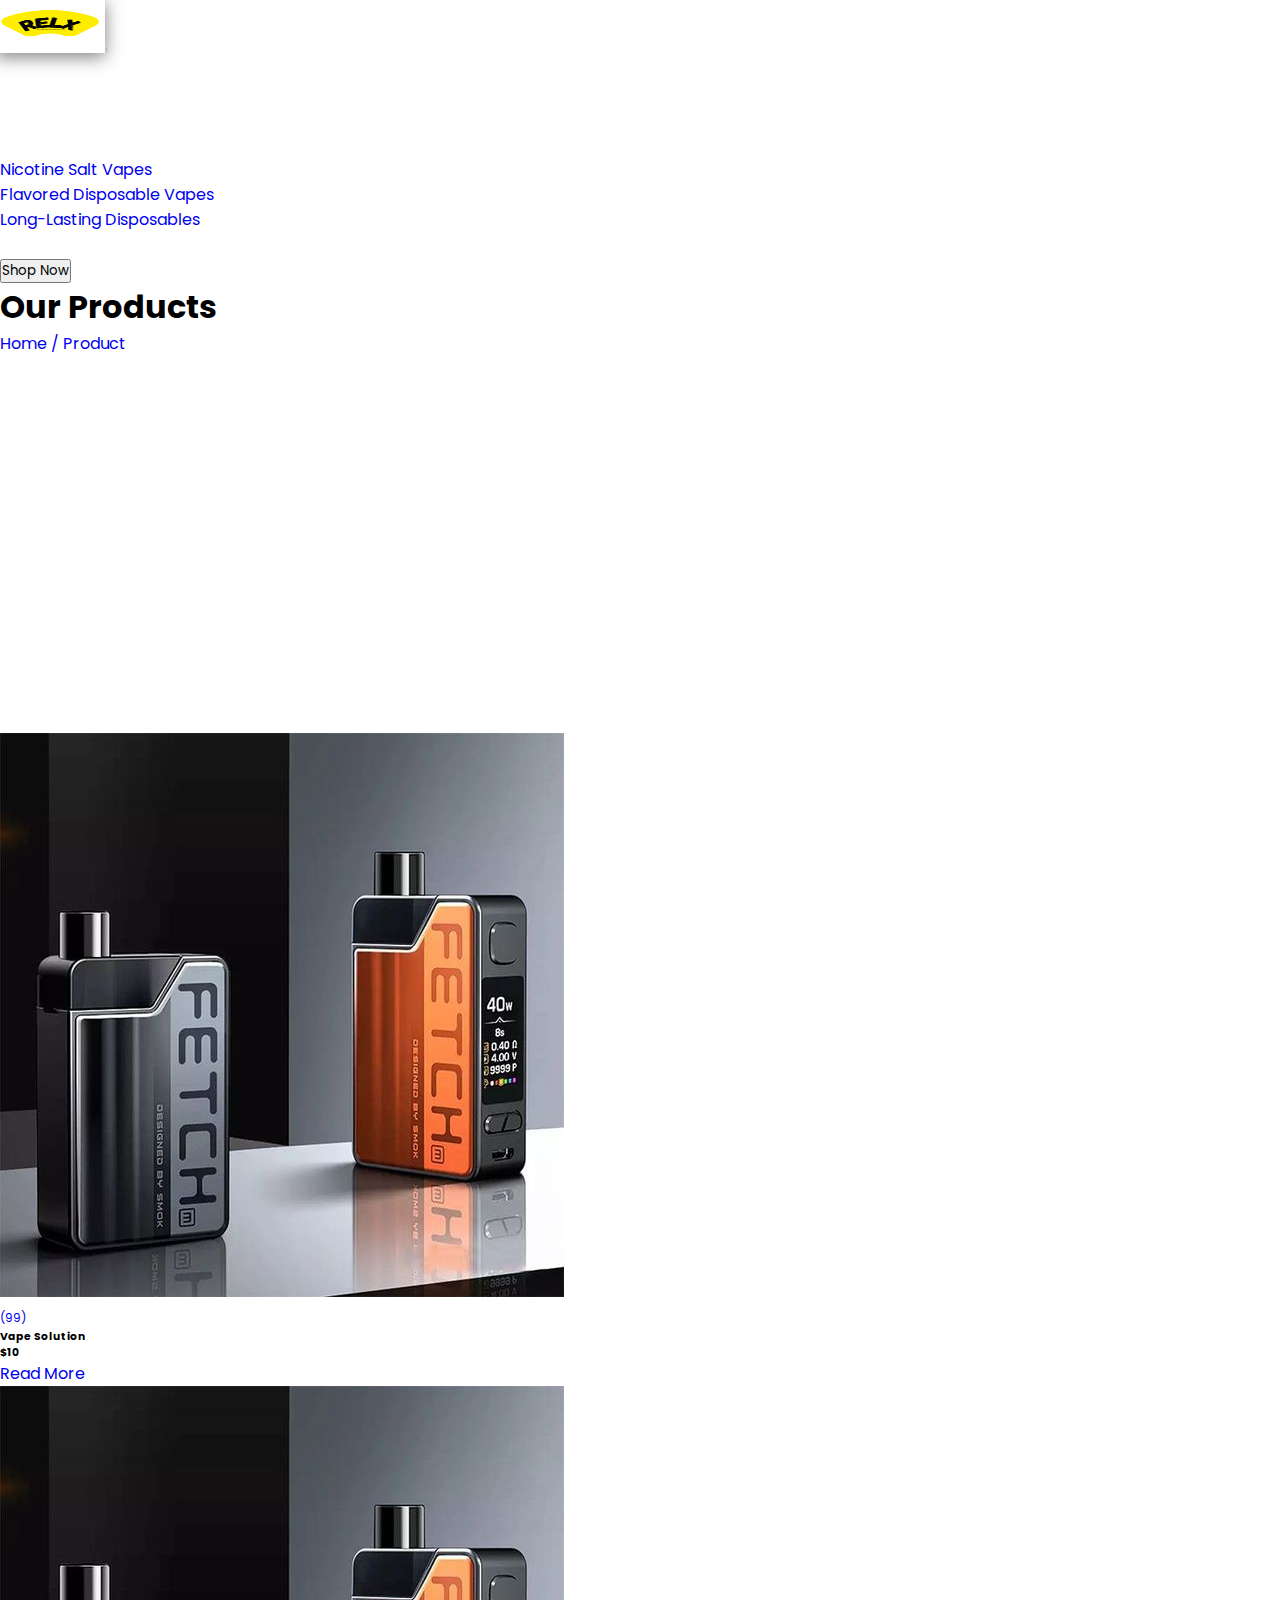
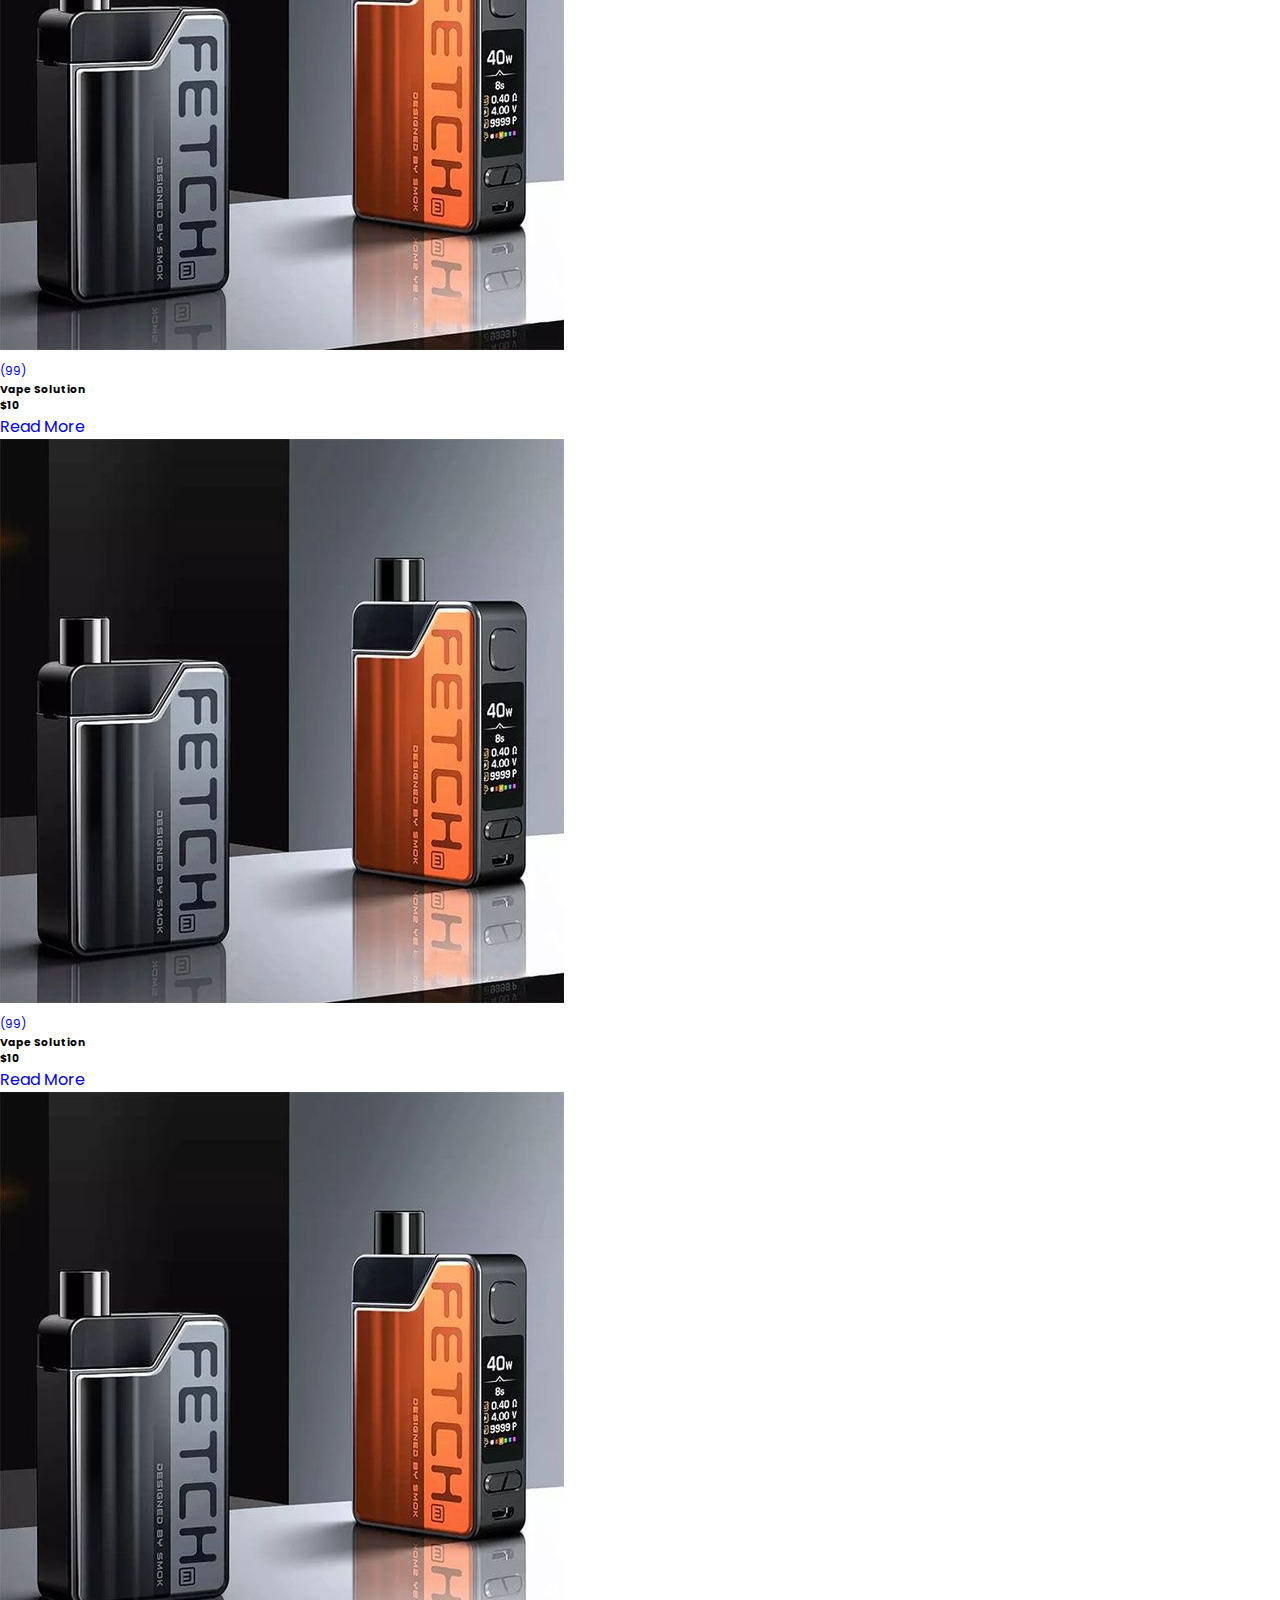
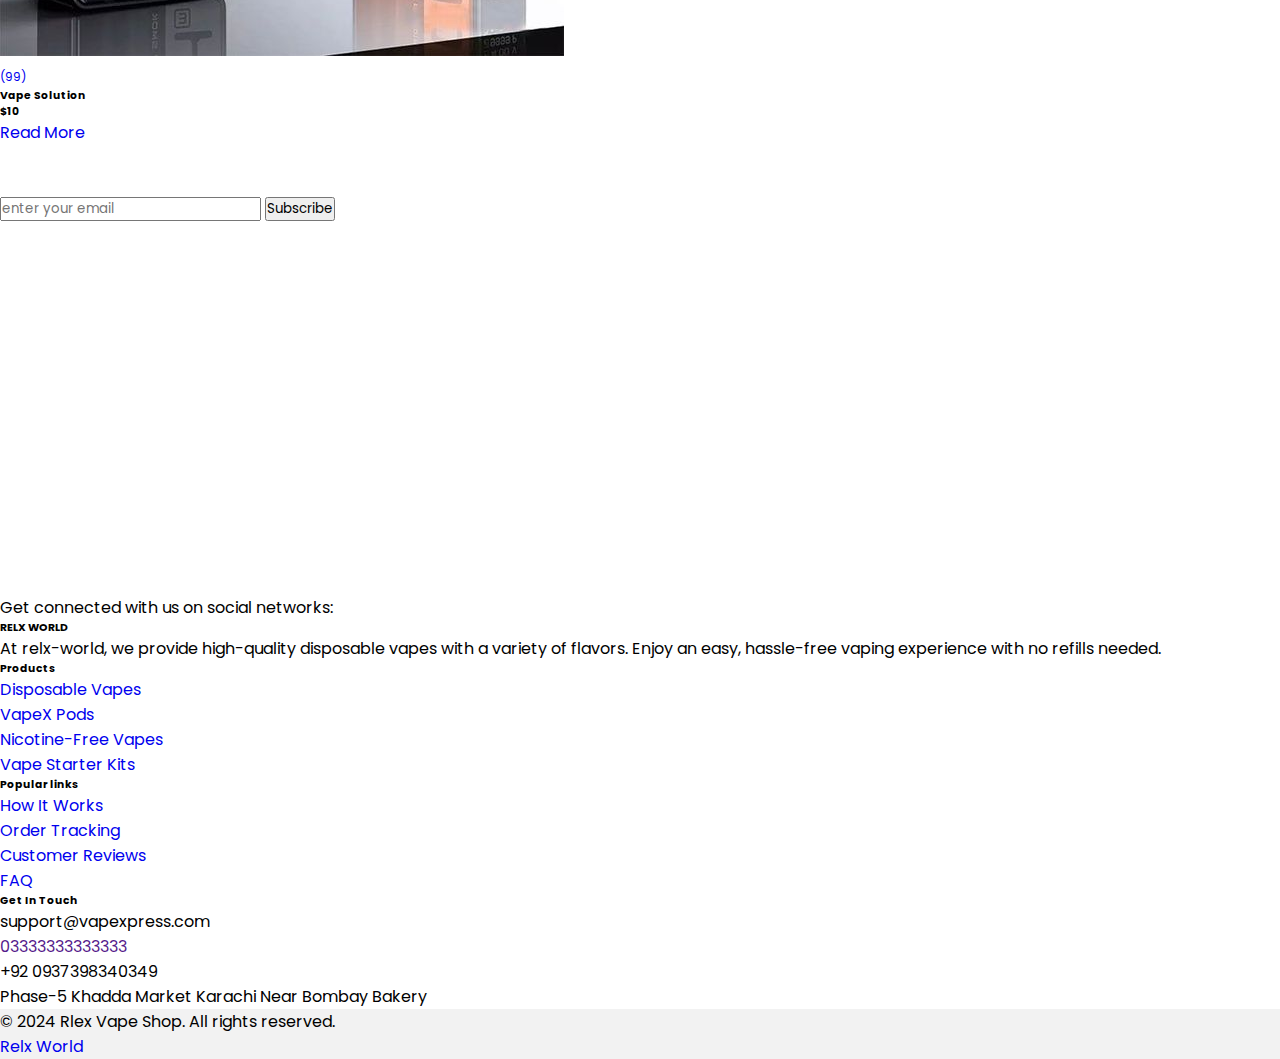
<file: product.html>
<!DOCTYPE html>
<html lang="en">
<head>
  <meta charset="UTF-8">
  <meta name="viewport" content="width=device-width, initial-scale=1.0">
  <title>Our Product</title>
  <link rel="icon" href="images/favion.jpg">
  <!-- Font Awosome Cdn -->
  <link rel="stylesheet" href="https://cdnjs.cloudflare.com/ajax/libs/font-awesome/6.6.0/css/all.min.css" integrity="sha512-Kc323vGBEqzTmouAECnVceyQqyqdsSiqLQISBL29aUW4U/M7pSPA/gEUZQqv1cwx4OnYxTxve5UMg5GT6L4JJg==" crossorigin="anonymous" referrerpolicy="no-referrer" />
  <!-- Google web font -->
  <link rel="preconnect" href="https://fonts.googleapis.com">
  <link rel="preconnect" href="https://fonts.gstatic.com" crossorigin>
  <link href="https://fonts.googleapis.com/css2?family=Poppins:ital,wght@0,100;0,200;0,300;0,400;0,500;0,600;0,700;0,800;0,900;1,100;1,200;1,300;1,400;1,500;1,600;1,700;1,800;1,900&family=Roboto:ital,wght@0,100;0,300;0,400;0,500;0,700;0,900;1,100;1,300;1,400;1,500;1,700;1,900&family=Sour+Gummy:ital,wght@0,100..900;1,100..900&family=Work+Sans:ital,wght@0,100..900;1,100..900&display=swap" rel="stylesheet">
  <!-- External Css file Link -->
   <link rel="stylesheet" href="style.css">
  <!-- bootstrap cdn -->
  <link href="https://cdn.jsdelivr.net/npm/bootstrap@5.0.2/dist/css/bootstrap.min.css" rel="stylesheet" integrity="sha384-EVSTQN3/azprG1Anm3QDgpJLIm9Nao0Yz1ztcQTwFspd3yD65VohhpuuCOmLASjC" crossorigin="anonymous">
  <!-- JavaScript Libaries  -->
  <link rel="stylesheet"href="https://cdnjs.cloudflare.com/ajax/libs/animate.css/4.1.1/animate.min.css"/>
  <!-- animation Libaries links -->
  <link rel="stylesheet" href="https://cdnjs.cloudflare.com/ajax/libs/animate.css/4.1.1/animate.min.css" />
  <!-- Jquery Cdn -->
  <script src="https://code.jquery.com/jquery-3.6.0.min.js"></script>
  <link rel="stylesheet" href="https://cdnjs.cloudflare.com/ajax/libs/animate.css/3.7.0/animate.min.css">
</head>
<body>
  <nav class="navbar navbar-expand-lg bg-dark fixed-top">
    <div class="container-fluid">
      <a class="navbar-brand" href="index.html">
        <img src="images/logo.png" class="img-fluid" style="width: 100px; height: 50px;" alt="Logo">
      </a>
      <button class="navbar-toggler" type="button" data-bs-toggle="collapse" data-bs-target="#navbarNav" aria-controls="navbarNav" aria-expanded="false" aria-label="Toggle navigation">
        <i class="fa-solid fa-bars"></i>
      </button>
      <div class="collapse navbar-collapse" id="navbarNav">
        <ul class="navbar-nav ms-auto me-5 mb-2 mb-lg-0">
          <li class="nav-item"><a class="nav-link" href="index.html">Home</a></li>
          <li class="nav-item"><a class="nav-link" href="about.html">About Us</a></li>
          <li class="nav-item"><a class="nav-link" href="product.html">Products</a></li>
          <li class="nav-item dropdown">
            <a class="nav-link dropdown-toggle" href="#" id="categoriesDropdown" role="button" data-bs-toggle="dropdown" aria-expanded="false">Categories</a>
            <ul class="dropdown-menu">
              <li><a class="dropdown-item text-dark" href="categoryOne.html" >Nicotine Salt Vapes</a></li>
              <li><a class="dropdown-item text-dark" href="categoryTwo.html">Flavored Disposable Vapes</a></li>
              <li><a class="dropdown-item text-dark" href="categoryThree.html">Long-Lasting Disposables</a></li>
            </ul>
          </li>
          <li class="nav-item"><a class="nav-link" href="contact.html">Contact Us</a></li>
          <button id="button" class="btn btn-outline-primary py-2 px-4 animated jello finite">Shop Now</button>
        </ul>
      </div>
    </div>
  </nav>
   <!-- header -->
  <header class="header py-5 ">
    <div class="container-fluid py-5 bg-dark" style="width: 100%; height: 50vh;">
        <div class="text-center mt-5">
            <h1 class="fw-bolder text-white">Our Products</h1>
            <div class="d-flex justify-content-center">
                <a href="index.html" target="_blank" class="text-decoration-none text-white animated jello infinite">Home /</a>
                <a href="product.html" class="animated jello infinite text-decoration-none ms-2 text-white">Product</a>
            </div>
        </div>
    </div>
  </header>
  <!-- Main Section start -->
  <div class="container-fluid py-3 px-5">
    <div class="row g-2 py-5">
        <div class="col-lg-3 col-md-6 col-sm-12">
            <div class="card shadow">
                <img src="images/vape-9.jpg" class="rounded" alt="Vape Image">
                <div class="card-body text-center">
                    <div class="d-flex justify-content-center align-items-center">
                        <i class="fa-solid fa-star"></i>
                        <i class="fa-solid fa-star"></i>
                        <i class="fa-solid fa-star"></i>
                        <i class="fa-solid fa-star"></i>
                        <a href="#" class="text-decoration-none text-dark ms-1" style="font-size: 12px;">(99)</a>
                    </div>
                    <h6 class="fw-bold mt-1 fw-b">Vape Solution</h6>
                    <h6 class="fw-bold text-muted">$10</h6>
                    <a href="readMore.html" class="btn btn-outline-dark btn-sm fw-bold py-2 mt-2 readMoreButton">Read More</a>
                </div>
            </div>
        </div>
        <div class="col-lg-3 col-md-6 col-sm-12">
            <div class="card shadow">
                <img src="images/vape-9.jpg" class="rounded" alt="Vape Image">
                <div class="card-body text-center">
                    <div class="d-flex justify-content-center align-items-center">
                        <i class="fa-solid fa-star"></i>
                        <i class="fa-solid fa-star"></i>
                        <i class="fa-solid fa-star"></i>
                        <i class="fa-solid fa-star"></i>
                        <a href="#" class="text-decoration-none text-dark ms-1" style="font-size: 12px;">(99)</a>
                    </div>
                    <h6 class="fw-bold mt-1 fw-b">Vape Solution</h6>
                    <h6 class="fw-bold text-muted">$10</h6>
                    <a href="readMore.html" class="btn btn-outline-dark btn-sm fw-bold py-2 mt-2 readMoreButton">Read More</a>
                </div>
            </div>
        </div>
        <div class="col-lg-3 col-md-6 col-sm-12">
            <div class="card shadow">
                <img src="images/vape-9.jpg" class="rounded" alt="Vape Image">
                <div class="card-body text-center">
                    <div class="d-flex justify-content-center align-items-center">
                        <i class="fa-solid fa-star"></i>
                        <i class="fa-solid fa-star"></i>
                        <i class="fa-solid fa-star"></i>
                        <i class="fa-solid fa-star"></i>
                        <a href="#" class="text-decoration-none text-dark ms-1" style="font-size: 12px;">(99)</a>
                    </div>
                    <h6 class="fw-bold mt-1 fw-b">Vape Solution</h6>
                    <h6 class="fw-bold text-muted">$10</h6>
                    <a href="readMore.html" class="btn btn-outline-dark btn-sm fw-bold py-2 mt-2 readMoreButton">Read More</a>
                </div>
            </div>
        </div>
        <div class="col-lg-3 col-md-6 col-sm-12">
            <div class="card shadow">
                <img src="images/vape-9.jpg" class="rounded" alt="Vape Image">
                <div class="card-body text-center">
                    <div class="d-flex justify-content-center align-items-center">
                        <i class="fa-solid fa-star"></i>
                        <i class="fa-solid fa-star"></i>
                        <i class="fa-solid fa-star"></i>
                        <i class="fa-solid fa-star"></i>
                        <a href="#" class="text-decoration-none text-dark ms-1" style="font-size: 12px;">(99)</a>
                    </div>
                    <h6 class="fw-bold mt-1 fw-b">Vape Solution</h6>
                    <h6 class="fw-bold text-muted">$10</h6>
                    <a href="readMore.html" class="btn btn-outline-dark btn-sm fw-bold py-2 mt-2 readMoreButton">Read More</a>
                </div>
            </div>
        </div>
    </div>
</div>
<!-- main section end -->
<!-- Your existing subscription form Start -->
<div class="container-fluid mb- py-5 bg-dark" style="width: 100%; height: 50vh;">
  <div class="container">
    <div class="text-center">
      <h4 style="color: white;" class="fw-bold mt-3">Let's Subscribe To The Newsletter</h4>
      <p class="text-md-e" style="color: white;">Subscribe now to get a 30% discount on any of our products</p>
      <div class="input-group">
        <input type="email" id="emailInput" class="form-control" placeholder="enter your email" required>
        <span class="input-group-text">
          <i class="fas fa-envelope animated jello infinite"></i>
        </span>
        <button class="btn btn-outline-light readMoreButton" id="subscribeButton"  onclick="handleSubscription()">Subscribe</button>
      </div>
    </div>
  </div>
</div>
  <!-- footer section -->
  <footer class="text-center text-lg-start bg-dark text-muted">
    <!-- Section: Social media -->
    <section class="d-flex justify-content-center justify-content-lg-between p-4 border-bottom">
      <div class="me-5 d-none d-lg-block">
        <span>Get connected with us on social networks:</span>
      </div>
      <div>
        <a href="" class="me-4 text-reset">
          <i class="fab fa-facebook-f  animated jello infinite"></i>
        </a>
        <a href="" class="me-4 text-reset">
          <i class="fab fa-twitter  animated jello infinite"></i>
        </a>
        <a href="" class="me-4 text-reset">
          <i class="fab fa-google  animated jello infinite"></i>
        </a>
        <a href="" class="me-4 text-reset">
          <i class="fab fa-instagram  animated jello infinite"></i>
        </a>
        <a href="" class="me-4 text-reset">
          <i class="fab fa-linkedin  animated jello infinite "></i>
        </a>
      </div>
    </section>    
    <section>
      <div class="container text-center text-md-start mt-5">
        <div class="row mt-3">
          <div class="col-md-3 col-lg-4 col-xl-3 mx-auto mb-4">
            <h6 class="text-uppercase fw-bold mb-4 d-flex">
              <p class="text-white text-muted">RELX WORLD</p>
            </h6>
            <p>
              At relx-world, we provide high-quality disposable vapes with a variety of flavors. Enjoy an easy, hassle-free vaping experience with no refills needed.
            </p>
          </div>
          <div class="col-md-2 col-lg-2 col-xl-2 mx-auto mb-4">
            <h6 class="text-uppercase fw-bold mb-4 text-white text-muted">
              Products
            </h6>
            <p>
              <a href="#!" class="text-reset text-decoration-none">Disposable Vapes</a>
            </p>
            <p>
              <a href="#!" class="text-reset text-decoration-none">VapeX Pods</a>
            </p>
            <p>
              <a href="#!" class="text-reset text-decoration-none">Nicotine-Free Vapes</a>
            </p>
            <p>
              <a href="#!" class="text-reset text-decoration-none">Vape Starter Kits</a>
            </p>
          </div>
          <div class="col-md-3 col-lg-2 col-xl-2 mx-auto mb-4">
            <!-- Links -->
            <h6 class="text-uppercase fw-bold mb-4 text-white text-muted">
              Popular links
            </h6>
            <p>
              <a href="#!" class="text-reset text-decoration-none">How It Works</a>
            </p>
            <p>
              <a href="#!" class="text-reset text-decoration-none">Order Tracking</a>
            </p>
            <p>
              <a href="#!" class="text-reset text-decoration-none">Customer Reviews</a>
            </p>
            <p>
              <a href="#!" class="text-reset text-decoration-none">FAQ</a>
            </p>
          </div>
          <div class="col-md-4 col-lg-3 col-xl-3 mx-auto mb-md-0 mb-4">
            <h6 class="text-uppercase fw-bold mb-4 text-white text-muted">Get In Touch</h6>
            <p><i class="fas fa-envelope me-3"></i>support@vapexpress.com</p>
            <p><i class="fas fa-phone me-3"></i> <a href="" class="text-muted text-decoration-none">03333333333333</a></p>
            <p><i class="fa-brands fa-whatsapp me-3 "></i> +92 0937398340349</p>
            <p><i class="fas fa-home me-3"></i> Phase-5 Khadda Market Karachi Near Bombay Bakery</p>
          </div>
        </div>
      </div>
    </section>
    <div class="text-center p-4  animated jello "  style="background-color: rgba(0, 0, 0, 0.05);">
      <p class="text-light ">© 2024 Rlex Vape Shop. All rights reserved.</p>
      <a target="_blank" class="text-reset fw-bold text-decoration-none " href="index.html">Relx World</a>
    </div>
    <a href="#" class="btn btn-lg btn-dark back-to-top"><i class="fa-solid fa-arrow-up"></i></a>
  </footer>
<script>
      function handleSubscription() {
    const emailInput = $('#emailInput').val(); 
    const emailPattern = /^[^\s@]+@[^\s@]+\.[^\s@]+$/;

    if (emailInput === "") {
      alert("Please enter your email.");
      return;
    }

    if (!emailPattern.test(emailInput)) {
      alert("Please enter a valid email address.");
      return;
    }

    window.location.href = "congurates.html";
  }
  </script>
  <!-- javaScript cdn -->
  <script src="https://cdn.jsdelivr.net/npm/bootstrap@5.0.2/dist/js/bootstrap.min.js" integrity="sha384-cVKIPhGWiC2Al4u+LWgxfKTRIcfu0JTxR+EQDz/bgldoEyl4H0zUF0QKbrJ0EcQF" crossorigin="anonymous"></script>
</body>
</html>
</file>
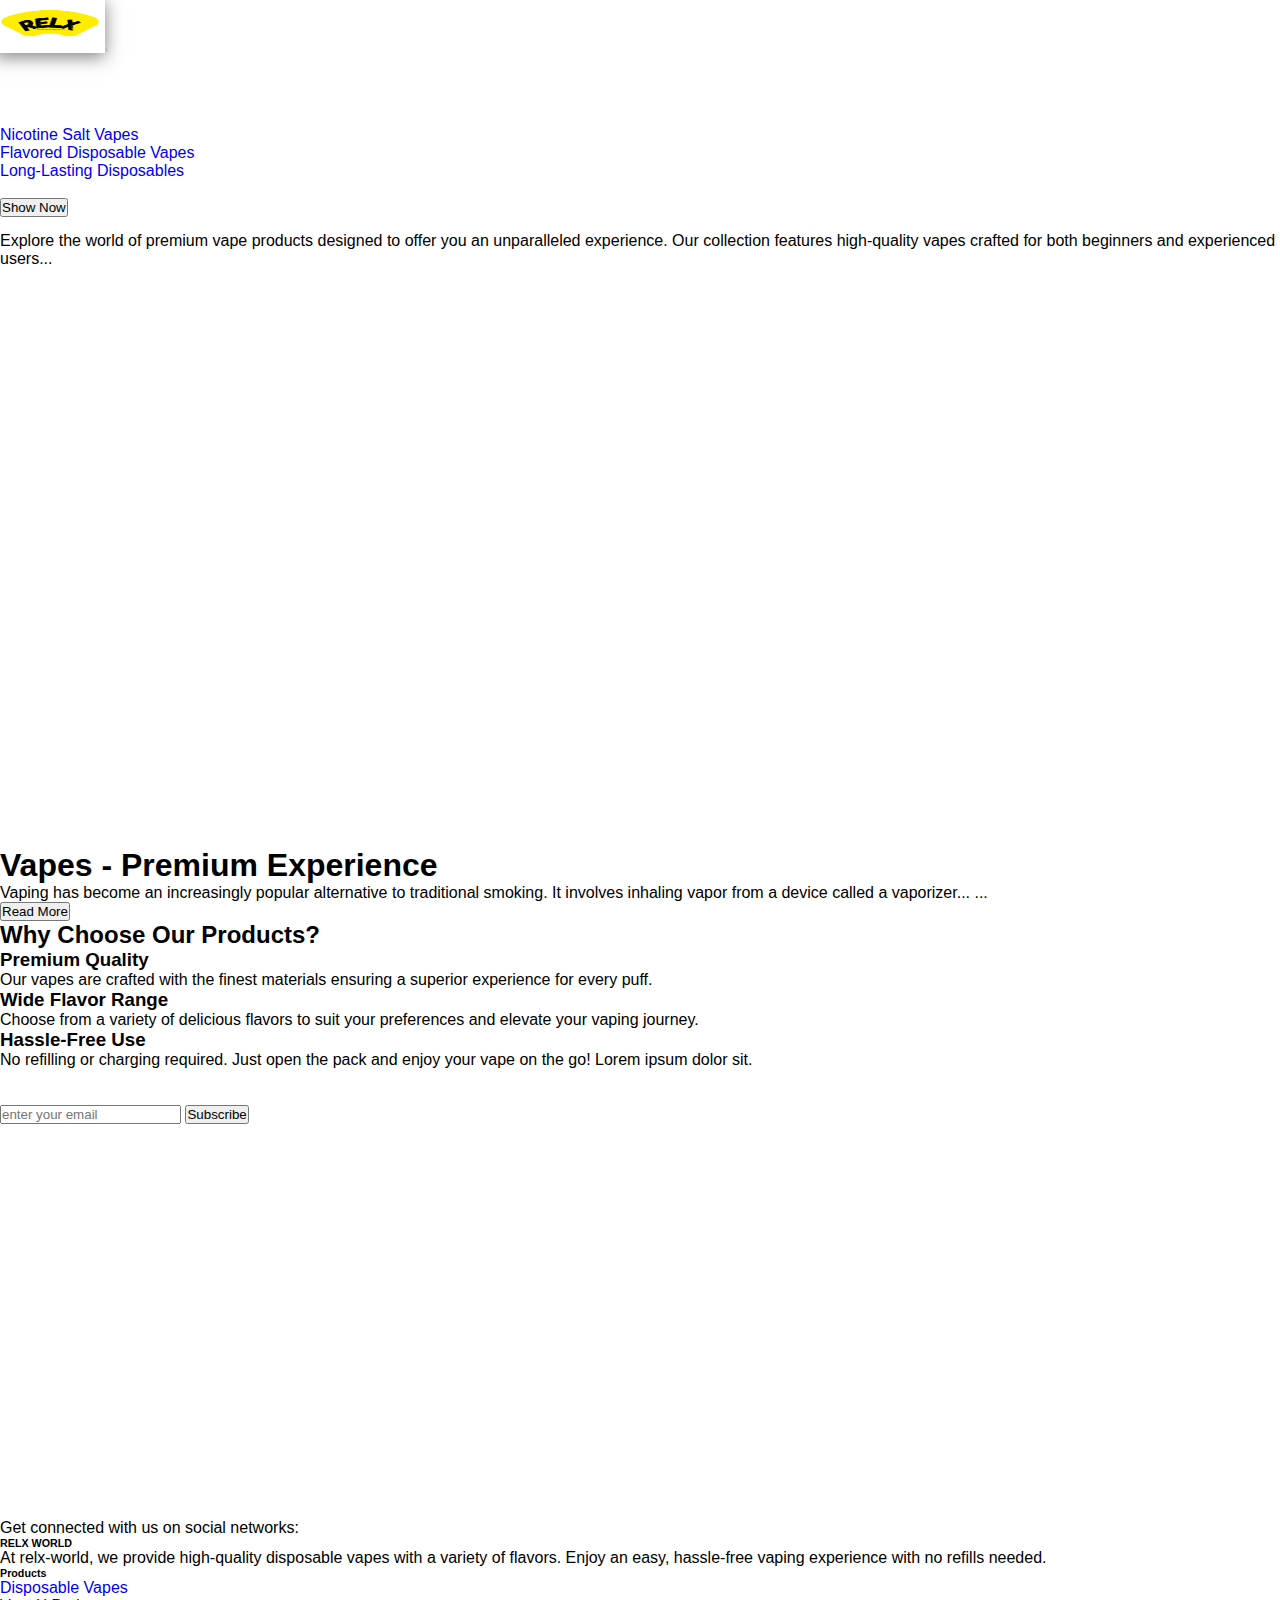
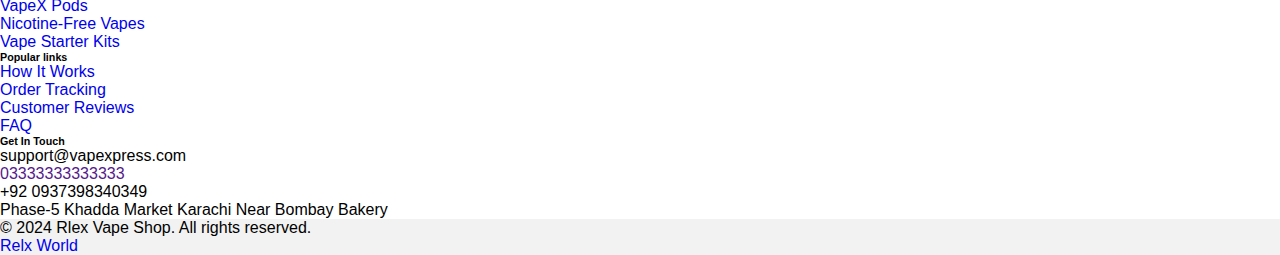
<file: readMore.html>
<!DOCTYPE html>
<html lang="en">

<head>
  <meta charset="UTF-8">
  <meta name="viewport" content="width=device-width, initial-scale=1.0">
  <title>Read More</title>
  <link rel="icon" href="images/favion.jpg">
  <!-- Font Awesome -->
  <link rel="stylesheet" href="https://cdnjs.cloudflare.com/ajax/libs/font-awesome/6.7.1/css/all.min.css"
    integrity="sha512-5Hs3dF2AEPkpNAR7UiOHba+lRSJNeM2ECkwxUIxC1Q/FLycGTbNapWXB4tP889k5T5Ju8fs4b1P5z/iB4nMfSQ=="
    crossorigin="anonymous" referrerpolicy="no-referrer" />
  <!-- External CSS -->
  <link rel="stylesheet" href="style.css">
  <!-- Bootstrap -->
  <link href="https://cdn.jsdelivr.net/npm/bootstrap@5.0.2/dist/css/bootstrap.min.css" rel="stylesheet"
    integrity="sha384-EVSTQN3/azprG1Anm3QDgpJLIm9Nao0Yz1ztcQTwFspd3yD65VohhpuuCOmLASjC" crossorigin="anonymous">
  <!-- Animate.css -->
  <link rel="stylesheet" href="https://cdnjs.cloudflare.com/ajax/libs/animate.css/4.1.1/animate.min.css">
  <!-- JQuery -->
  <script src="https://code.jquery.com/jquery-3.6.0.min.js"></script>
  <style>
    h5 {
      color: #fff;
      background-color: transparent;
    }

    h5:hover {
      border-bottom: 3px solid black;
      transform: scale(1.1);
      transition: border-bottom 0.3s ease;
      color: blue;
    }

  </style>

<body>
  <nav class="navbar navbar-expand-lg bg-dark fixed-top">
    <div class="container-fluid">
      <a class="navbar-brand" href="index.html" target="_self">
        <img src="images/logo.png" class="img-fluid" style="width: 100px; height: 50px;" alt="">
      </a>
      <button class="navbar-toggler" type="button" data-bs-toggle="collapse" data-bs-target="#navbarSupportedContent"
        aria-controls="navbarSupportedContent" aria-expanded="false" aria-label="Toggle navigation">
        <i class="icon fa-solid fa-bars"></i></button>
      <div class="collapse navbar-collapse" id="navbarSupportedContent">
        <ul class="navbar-nav ms-auto me-5 mb-2 mb-lg-0">
          <li class="nav-item">
            <a class="nav-link " aria-current="page" href="index.html">Home</a>
          </li>
          <li class="nav-item">
            <a class="nav-link" aria-current="page" href="about.html">About Us</a>
          </li>
          <li class="nav-item">
            <a href="product.html" class="nav-link" aria-current="page">Products</a>
          </li>
          <li class="nav-item dropdown">
            <a class="nav-link dropdown-toggle" aria-current="page" href="#" role="button" data-bs-toggle="dropdown"
              aria-expanded="false">
              Categories
            </a>
            <ul class="dropdown-menu">
              <li><a class="dropdown-item text-dark" href="categoryOne.html">Nicotine Salt Vapes</a></li>
              <li><a class="dropdown-item text-dark" href="categoryTwo.html">Flavored Disposable Vapes</a></li>
              <li><a class="dropdown-item text-dark" href="categoryThree.html">Long-Lasting Disposables</a></li>
            </ul>
          </li>
          <li class="nav-item">
            <a href="contact.html" aria-current="page" class="nav-link">Contact Us</a>
          </li>
          <button class="animated jello infinite btn btn-outline-primary py-2 px-4 d-none d-lg-inline-block"
            onclick="this.blur()">Show Now</button>
        </ul>
      </div>
    </div>
  </nav>
  <!-- Read More About Products -->
  <div class="container-fluid bg-dark" style="width: 100%; height: 70vh;">
    <div class="container">
      <div class="row g-3 py-5">
        <div class="col-12 col-sm-12 text-center py-5">
          <h5 class="text-white mt-5 fw-bold">Read More About Our Product</h5>
          <p class="text-white">Explore the world of premium vape products designed to offer you an unparalleled
            experience. Our collection features high-quality vapes crafted for both beginners and experienced users...
          </p>
        </div>
      </div>
    </div>
  </div>
  <!-- Main Product Section -->
  <div class="container mt-5 mt-5">
    <h1 class="text-center text-uppercase text-success fw-bold animated jello infinite mb-5">Vapes - Premium Experience
    </h1>
    <p id="vapeContent">
      Vaping has become an increasingly popular alternative to traditional smoking. It involves inhaling vapor from a
      device called a vaporizer...
      <span id="dots">...</span><span id="moreText" style="display: none;">
        The concept of vaping dates back to the 1960s when Herbert A. Gilbert patented the first "smokeless" cigarette.
        However, modern vaping as we know it today, with electronic devices and e-liquids Lorem ipsum dolor sit amet
        consectetur adipisicing elit. Dignissimos aperiam ipsa voluptatibus recusandae laudantium id cum nobis, possimus
        quasi dicta repudiandae unde officia sint ea autem hic voluptates facilis et.
      </span>
    </p>
    <button  class=" animated jello infinite btn btn-primary mb-2 readMoreButton" onclick="this.blur()">Read
      More</button>
  </div>
  <!-- Additional Content Section -->
  <div class="container py-5">
    <h2 class="text-center text-uppercase text-success fw-bold animated jello infinite mb-5">Why Choose Our Products?
    </h2>
    <div class="row g-4">
      <div class="col-md-4">
        <div class="card bg-light border-0 shadow">
          <div class="card-body">
            <h3 class="card-title text-primary fw-bold ">Premium Quality</h3>
            <p class="card-text">Our vapes are crafted with the finest materials ensuring a superior experience for
              every puff.</p>
          </div>
        </div>
      </div>
      <div class="col-md-4">
        <div class="card bg-light border-0 shadow">
          <div class="card-body">
            <h3 class="card-title text-primary fw-bold">Wide Flavor Range</h3>
            <p class="card-text">Choose from a variety of delicious flavors to suit your preferences and elevate your
              vaping journey.</p>
          </div>
        </div>
      </div>
      <div class="col-md-4">
        <div class="card bg-light border-0 shadow">
          <div class="card-body">
            <h3 class="card-title text-primary fw-bold">Hassle-Free Use</h3>
            <p class="card-text">No refilling or charging required. Just open the pack and enjoy your vape on the go!
              Lorem ipsum dolor sit.</p>
          </div>
        </div>
      </div>
    </div>
  </div>
  <!-- Your existing subscription form Start -->
  <div class="container-fluid mb- py-5 bg-dark" style="width: 100%; height: 50vh;">
    <div class="container">
      <div class="text-center">
        <h4 style="color: white;" class="fw-bold mt-3">Let's Subscribe To The Newsletter</h4>
        <p class="text-md-e" style="color: white;">Subscribe now to get a 30% discount on any of our products</p>
        <div class="input-group">
          <input type="email" id="emailInput" class="form-control" placeholder="enter your email" required>
          <span class="input-group-text">
            <i class="fas fa-envelope animated jello infinite"></i>
          </span>
          <button  class="btn btn-outline-light readMoreButton" id="subscribeButton" onclick="handleSubscription()">Subscribe</button>
        </div>
      </div>
    </div>
  </div>
  <!-- footer section -->
  <footer class="text-center text-lg-start bg-dark text-muted">
    <!-- Section: Social media -->
    <section class="d-flex justify-content-center justify-content-lg-between p-4 border-bottom">
      <div class="me-5 d-none d-lg-block">
        <span>Get connected with us on social networks:</span>
      </div>
      <div>
        <a href="" class="me-4 text-reset">
          <i class="fab fa-facebook-f  animated jello infinite"></i>
        </a>
        <a href="" class="me-4 text-reset">
          <i class="fab fa-twitter  animated jello infinite"></i>
        </a>
        <a href="" class="me-4 text-reset">
          <i class="fab fa-google  animated jello infinite"></i>
        </a>
        <a href="" class="me-4 text-reset">
          <i class="fab fa-instagram  animated jello infinite"></i>
        </a>
        <a href="" class="me-4 text-reset">
          <i class="fab fa-linkedin  animated jello infinite "></i>
        </a>
      </div>
    </section>    
    <section>
      <div class="container text-center text-md-start mt-5">
        <div class="row mt-3">
          <div class="col-md-3 col-lg-4 col-xl-3 mx-auto mb-4">
            <h6 class="text-uppercase fw-bold mb-4 d-flex">
              <p class="text-white text-muted">RELX WORLD</p>
            </h6>
            <p>
              At relx-world, we provide high-quality disposable vapes with a variety of flavors. Enjoy an easy, hassle-free vaping experience with no refills needed.
            </p>
          </div>
          <div class="col-md-2 col-lg-2 col-xl-2 mx-auto mb-4">
            <h6 class="text-uppercase fw-bold mb-4 text-white text-muted">
              Products
            </h6>
            <p>
              <a href="#!" class="text-reset text-decoration-none">Disposable Vapes</a>
            </p>
            <p>
              <a href="#!" class="text-reset text-decoration-none">VapeX Pods</a>
            </p>
            <p>
              <a href="#!" class="text-reset text-decoration-none">Nicotine-Free Vapes</a>
            </p>
            <p>
              <a href="#!" class="text-reset text-decoration-none">Vape Starter Kits</a>
            </p>
          </div>
          <div class="col-md-3 col-lg-2 col-xl-2 mx-auto mb-4">
            <!-- Links -->
            <h6 class="text-uppercase fw-bold mb-4 text-white text-muted">
              Popular links
            </h6>
            <p>
              <a href="#!" class="text-reset text-decoration-none">How It Works</a>
            </p>
            <p>
              <a href="#!" class="text-reset text-decoration-none">Order Tracking</a>
            </p>
            <p>
              <a href="#!" class="text-reset text-decoration-none">Customer Reviews</a>
            </p>
            <p>
              <a href="#!" class="text-reset text-decoration-none">FAQ</a>
            </p>
          </div>
          <div class="col-md-4 col-lg-3 col-xl-3 mx-auto mb-md-0 mb-4">
            <h6 class="text-uppercase fw-bold mb-4 text-white text-muted">Get In Touch</h6>
            <p><i class="fas fa-envelope me-3"></i>support@vapexpress.com</p>
            <p><i class="fas fa-phone me-3"></i> <a href="" class="text-muted text-decoration-none">03333333333333</a></p>
            <p><i class="fa-brands fa-whatsapp me-3 "></i> +92 0937398340349</p>
            <p><i class="fas fa-home me-3"></i> Phase-5 Khadda Market Karachi Near Bombay Bakery</p>
          </div>
        </div>
      </div>
    </section>
    <div class="text-center p-4  animated jello "  style="background-color: rgba(0, 0, 0, 0.05);">
      <p class="text-light ">© 2024 Rlex Vape Shop. All rights reserved.</p>
      <a target="_blank" class="text-reset fw-bold text-decoration-none " href="index.html">Relx World</a>
    </div>
    <a href="#" class="btn btn-lg btn-dark back-to-top"><i class="fa-solid fa-arrow-up"></i></a>
  </footer>
  <script src="script.js"></script>
  <!-- Bootstrap JS -->
  <script src="https://cdn.jsdelivr.net/npm/bootstrap@5.0.2/dist/js/bootstrap.bundle.min.js"></script>
  <!-- JQuery -->
  <script>
    const btn = document.getElementById("readMoreBtn");
    const moreText = document.getElementById("moreText");
    const dots = document.getElementById("dots");
    btn.addEventListener("click", function () {
      if (moreText.style.display === "none") {
        moreText.style.display = "inline";
        dots.style.display = "none";
        btn.textContent = "Read Less";
      } else {
        moreText.style.display = "none";
        dots.style.display = "inline";
        btn.textContent = "Read More";

      }
    });
    function handleSubscription() {
    const emailInput = $('#emailInput').val(); 
    const emailPattern = /^[^\s@]+@[^\s@]+\.[^\s@]+$/;

    if (emailInput === "") {
      alert("Please enter your email.");
      return;
    }

    if (!emailPattern.test(emailInput)) {
      alert("Please enter a valid email address.");
      return;
    }

    window.location.href = "congurates.html";
  }
  </script>
</body>

</html>
</file>
<file: style.css>
/* External Css*/
*{
    margin: 0;
    padding:0;
    box-sizing: border-box;
    text-decoration: none;
    font-family: 'Poppins', sans-serif;
}
.nav-item .nav-link{
    color: white;
}
.nav-link:hover, 
.navbar .dropdown-item:hover {
    border-radius: 50px;
}

.navbar .nav-link:hover {
    border-bottom: 3px solid black;   
    transition: border-bottom 0.3s ease;

}
.navbar-toggler {
    box-shadow: none !important;
}
.carousel-inner{
    width: 100px;
    height: 90vh;
}

#img{
    width: 400px;
    height: 80vh;
}
i{
    font-size: 10px;
}
.mapswrapper {
    background: lightblue;
    position: relative;
    height: 300px;
}
.mapswrapper iframe {
    border: 0;
    position: relative;
    z-index: 2;
}
.mapswrapper a {
    color: rgba(0, 0, 0, 0);
    position: absolute;
    left: 0;
    top: 0;
}
.form-control {
    box-shadow: none !important;
}
.feature-item{
    transition: transform 0.3s ease, box-shadow 0.3s ease;
}
.feature-item:hover{
    transform: scale(1.1);
    box-shadow: 0 4px 15px rgba(0, 0, 0, 0.5);
}
.img-fluid{
    transition: transform 0.3s ease, box-shadow 0.3s ease;
}
.img-fluid:hover{
    transform: scale(1.1);
    box-shadow: 0 4px 15px rgba(0, 0, 0, 0.5);
}
</file>
